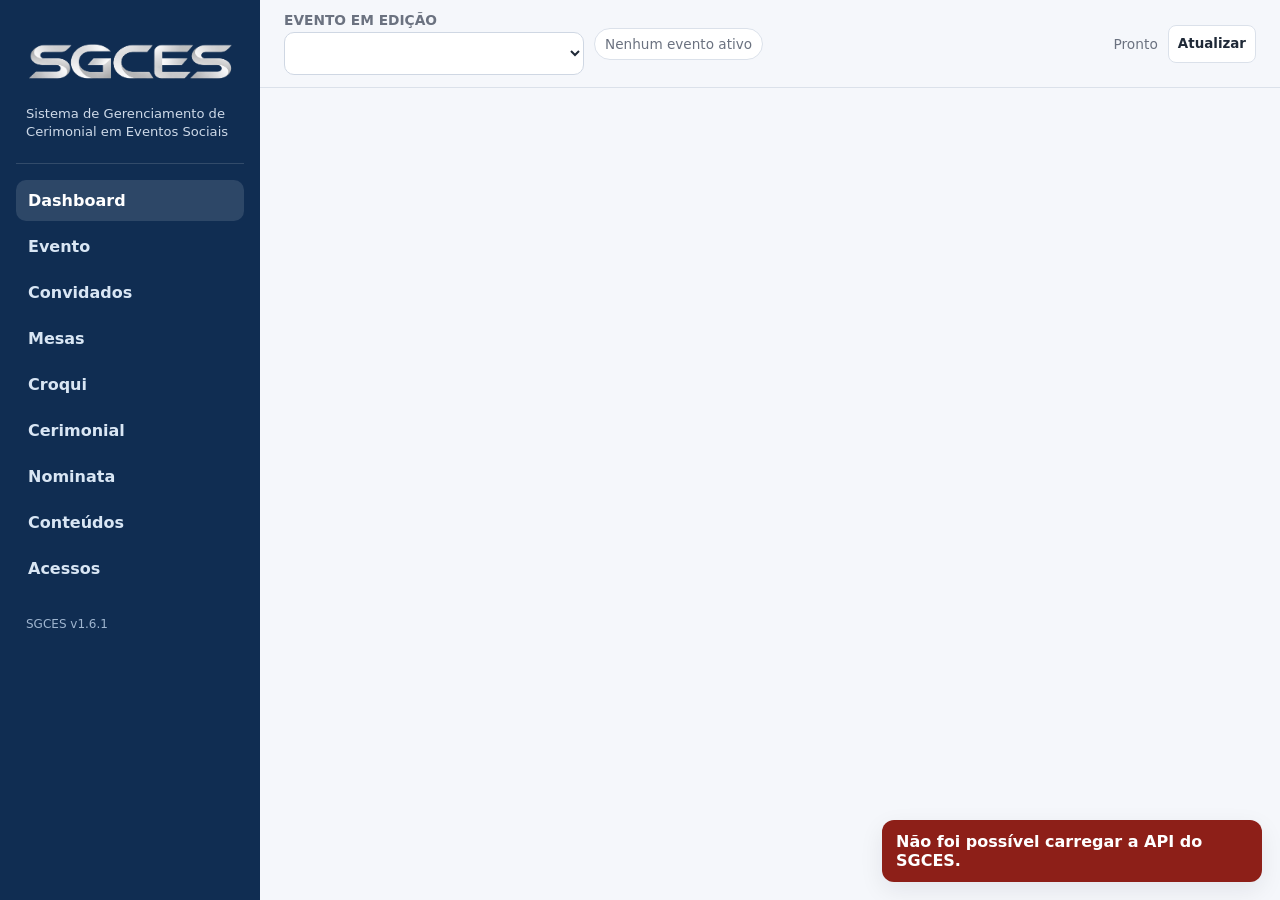
<file: index.html>
<!doctype html>
<html lang="pt-BR">
<head>
  <meta charset="utf-8">
  <meta name="viewport" content="width=device-width,initial-scale=1">
  <title>SGCES — Organização</title>
  <style>
:root{
  --bg:#f5f7fb;
  --panel:#ffffff;
  --text:#1f2937;
  --muted:#6b7280;
  --line:#dbe1ea;
  --primary:#173f74;
  --primary-2:#275c9f;
  --soft:#eaf1fb;
  --success:#0f766e;
  --warning:#a16207;
  --danger:#b42318;
  --shadow:0 8px 24px rgba(15,23,42,.08);
  --radius:16px;
}
*{box-sizing:border-box}
html,body{margin:0;padding:0;background:var(--bg);color:var(--text);font-family:Inter,system-ui,-apple-system,BlinkMacSystemFont,"Segoe UI",sans-serif}
button,input,select,textarea{font:inherit}
button{cursor:pointer}
a{color:var(--primary-2);text-decoration:none}
img{max-width:100%;display:block}
.hidden{display:none!important}
.muted{color:var(--muted)}
.small{font-size:.86rem}
.nowrap{white-space:nowrap}
.text-right{text-align:right}

/* shell organização */
.app-shell{min-height:100vh;display:grid;grid-template-columns:260px 1fr}
.sidebar{background:#102d52;color:#fff;padding:22px 16px;position:sticky;top:0;height:100vh;overflow:auto}
.brand{padding:6px 10px 22px;border-bottom:1px solid rgba(255,255,255,.14);margin-bottom:16px}
.brand-logo{display:block;width:100%;max-width:210px;height:auto;object-fit:contain;margin:0 0 8px}
.brand h1{font-size:2.05rem;line-height:1.05;margin:0 0 7px;font-weight:800;letter-spacing:.02em}
.brand p{margin:0;color:#cdd9e8;font-size:.82rem;line-height:1.35}
.nav{display:grid;gap:5px}
.nav button{width:100%;border:0;border-radius:10px;background:transparent;color:#d9e6f4;text-align:left;padding:11px 12px;font-weight:600}
.nav button:hover,.nav button.active{background:rgba(255,255,255,.12);color:#fff}
.sidebar-footer{font-size:.75rem;color:#9fb5cf;margin:28px 10px 0}
.main{min-width:0}
.topbar{position:sticky;top:0;z-index:20;background:rgba(245,247,251,.92);backdrop-filter:blur(8px);border-bottom:1px solid var(--line);padding:12px 24px;display:flex;gap:12px;align-items:center;justify-content:space-between}
.topbar-left,.topbar-right{display:flex;align-items:center;gap:10px;min-width:0}
.active-event-label{font-size:.85rem;padding:7px 10px;border:1px solid var(--line);border-radius:999px;background:#fff;white-space:nowrap}.active-dot{display:inline-block;width:8px;height:8px;border-radius:50%;background:#16a34a;margin-right:6px;vertical-align:1px}
.content{padding:26px;max-width:1500px;margin:0 auto}
.page-heading{display:flex;align-items:flex-start;justify-content:space-between;gap:16px;margin-bottom:20px}
.page-heading h2{font-size:2.3rem;line-height:1.15;margin:0 0 6px;font-weight:800;letter-spacing:-.02em}
.page-heading p{margin:0;color:var(--muted)}

.card{background:var(--panel);border:1px solid var(--line);border-radius:var(--radius);box-shadow:var(--shadow);padding:18px}
.card h3{margin:0 0 12px;font-size:1.12rem}
.grid{display:grid;gap:16px}
.grid-2{grid-template-columns:repeat(2,minmax(0,1fr))}
.grid-3{grid-template-columns:repeat(3,minmax(0,1fr))}
.grid-4{grid-template-columns:repeat(4,minmax(0,1fr))}
.stats{display:grid;grid-template-columns:repeat(6,minmax(130px,1fr));gap:12px;margin-bottom:18px}
.stat{background:var(--panel);border:1px solid var(--line);border-radius:14px;padding:15px;box-shadow:0 4px 14px rgba(15,23,42,.05)}
.stat strong{display:block;font-size:1.6rem;margin-top:3px}
.stat span{font-size:.78rem;color:var(--muted);font-weight:700;text-transform:uppercase;letter-spacing:.05em}

.btn{border:1px solid var(--line);background:#fff;color:var(--text);padding:9px 13px;border-radius:10px;font-weight:700;display:inline-flex;align-items:center;justify-content:center;gap:7px;white-space:normal;text-align:center;line-height:1.15;min-height:38px}
.btn:hover{filter:brightness(.98)}
.btn-primary{background:var(--primary);border-color:var(--primary);color:#fff}
.btn-soft{background:var(--soft);border-color:#cbdaf0;color:var(--primary)}
.btn-danger{background:#fff3f2;border-color:#f0c5c1;color:var(--danger)}
.btn-success{background:#ecfdf5;border-color:#a7f3d0;color:#047857}
.btn-sm{padding:6px 9px;font-size:.84rem;border-radius:8px}
.btn-lg{padding:12px 16px;font-size:1rem}
.icon-btn{width:38px;height:38px;padding:0;border-radius:10px}

.form-grid{display:grid;grid-template-columns:repeat(2,minmax(0,1fr));gap:14px}
.form-grid-3{display:grid;grid-template-columns:repeat(3,minmax(0,1fr));gap:14px}
.form-grid-4{display:grid;grid-template-columns:repeat(4,minmax(0,1fr));gap:14px}
.field{display:grid;gap:6px}
.field label{font-size:.8rem;font-weight:800;color:#445064;text-transform:uppercase;letter-spacing:.04em}
.field input,.field select,.field textarea,.search-input{width:100%;border:1px solid #cfd7e3;border-radius:10px;padding:10px 11px;background:#fff;color:var(--text);outline:none}
.field textarea{min-height:90px;resize:vertical}
.field input:focus,.field select:focus,.field textarea:focus,.search-input:focus{border-color:#759aca;box-shadow:0 0 0 3px rgba(39,92,159,.11)}
.actions{display:flex;gap:8px;flex-wrap:wrap;align-items:center;justify-content:flex-end}
.section-actions{display:flex;justify-content:space-between;gap:12px;align-items:center;margin-bottom:12px;flex-wrap:wrap}

.table-wrap{overflow:auto;border:1px solid var(--line);border-radius:12px;background:#fff}
table{border-collapse:collapse;width:100%;font-size:.9rem}
th,td{padding:10px 11px;border-bottom:1px solid #e8edf4;text-align:left;vertical-align:middle}
th{background:#f8fafc;color:#4b5563;font-size:.76rem;text-transform:uppercase;letter-spacing:.04em;position:sticky;top:0;z-index:1}
tr:last-child td{border-bottom:0}
tr:hover td{background:#fbfdff}
.badge{display:inline-flex;align-items:center;padding:4px 8px;border-radius:999px;font-size:.75rem;font-weight:800;background:#edf2f7;color:#475569}
.badge.success{background:#dcfce7;color:#166534}
.badge.warning{background:#fef3c7;color:#92400e}
.badge.danger{background:#fee2e2;color:#991b1b}
.badge.info{background:#dbeafe;color:#1d4ed8}

.modal-backdrop{position:fixed;inset:0;background:rgba(15,23,42,.48);z-index:100;display:flex;align-items:center;justify-content:center;padding:18px}
.modal{background:#fff;width:min(840px,96vw);max-height:92vh;overflow:auto;border-radius:18px;box-shadow:0 25px 60px rgba(15,23,42,.25)}
.modal-head{display:flex;justify-content:space-between;gap:12px;align-items:center;padding:18px 20px;border-bottom:1px solid var(--line)}
.modal-head h3{margin:0;font-size:1.35rem}
.modal-body{padding:20px}
.modal-foot{padding:14px 20px;border-top:1px solid var(--line);display:flex;justify-content:flex-end;gap:8px;flex-wrap:wrap}

.toast-wrap{position:fixed;right:18px;bottom:18px;z-index:500;display:grid;gap:9px;max-width:380px}
.toast{background:#111827;color:#fff;padding:12px 14px;border-radius:12px;box-shadow:var(--shadow);font-weight:650}
.toast.error{background:#8d1f18}
.toast.success{background:#065f46}
.loading{opacity:.55;pointer-events:none}
.spinner{width:16px;height:16px;border:2px solid currentColor;border-right-color:transparent;border-radius:50%;display:inline-block;animation:spin .7s linear infinite}
@keyframes spin{to{transform:rotate(360deg)}}

/* croqui */
.floor-toolbar{display:flex;gap:8px;align-items:center;flex-wrap:wrap;margin-bottom:10px}
.floor-zoom-controls{display:flex;gap:6px;align-items:center}.floor-zoom-controls .btn{min-width:38px}.floor-pan-hint{font-size:.75rem;color:var(--muted)}
.floor-wrap{position:relative;background:#fff;border:1px solid var(--line);border-radius:16px;padding:0;overflow:hidden;touch-action:none}
.floor{position:relative;width:100%;min-width:0;aspect-ratio:16/9;background-color:#f8fafc;background-image:linear-gradient(90deg,#eef2f7 1px,transparent 1px),linear-gradient(#eef2f7 1px,transparent 1px);background-size:25px 25px;background-position:center;background-repeat:repeat;border:0;border-radius:15px;overflow:hidden;transform-origin:center center;will-change:transform}
.floor-table{position:absolute;transform:translate(-50%,-50%);display:flex;align-items:center;justify-content:center;text-align:center;background:#eef4fb;border:2px solid #7d9fc8;color:#183b68;font-weight:800;user-select:none;touch-action:none;box-shadow:0 5px 14px rgba(15,23,42,.08);cursor:grab}
.floor-table.round{border-radius:50%}
.floor-table.rect{border-radius:9px}
.floor-table.u{border:0!important;border-radius:0;background:transparent!important;box-shadow:none;overflow:visible;color:#183b68}
.floor-table.u::before{content:"";position:absolute;inset:0;border:6px solid currentColor;border-top:0;border-radius:0 0 10px 10px;pointer-events:none;box-sizing:border-box}
.floor-table.u>div{position:relative;z-index:1;background:rgba(255,255,255,.9);border-radius:8px;padding:5px 8px}
.floor-table.dragging{cursor:grabbing;z-index:10;box-shadow:0 12px 28px rgba(15,23,42,.18)}
.floor-table .floor-table-label{display:flex;flex-direction:column;align-items:center;justify-content:center;gap:2px;max-width:92%;line-height:1.04;text-align:center}
.floor-table .floor-table-name{font-weight:800;display:block;max-width:100%;overflow:hidden;text-overflow:ellipsis;white-space:nowrap}
.floor-table .occ{display:block;font-size:.72rem;font-weight:700;margin-top:2px;color:#52708f;max-width:100%;overflow:hidden;text-overflow:ellipsis;white-space:nowrap}
.floor-table.highlight{outline:5px solid rgba(22,163,74,.25);background:#dcfce7 !important;border-color:#16a34a !important;color:#14532d !important}
.floor-table.u.highlight{background:transparent!important;border-color:transparent!important;color:#16a34a!important}
.floor-table.full{background:#fff1f2;border-color:#e11d48;color:#881337}
.floor-table.u.full{background:transparent!important;border-color:transparent!important;color:#e11d48!important}
.floor-table.locked{opacity:.58;cursor:not-allowed;filter:grayscale(.25)}
.floor-table.selectable{cursor:pointer}.floor-table.selectable:hover{outline:4px solid rgba(23,63,116,.18)}
.floor-table .resize-handle{position:absolute;right:-7px;bottom:-7px;width:17px;height:17px;border-radius:50%;background:#173f74;border:2px solid #fff;box-shadow:0 2px 5px rgba(15,23,42,.25);cursor:nwse-resize;z-index:4}
.floor-table.round .resize-handle{right:2px;bottom:2px}

/* composição das mesas */
.seating-stage{position:relative;min-height:540px;background:#fbfdff;border:1px solid var(--line);border-radius:16px;overflow:auto;padding:10px}
.seating-canvas{position:relative;margin:0 auto;transform-origin:top left}
.table-shape{position:absolute;background:#f1f5f9;border:3px solid #64748b;box-sizing:border-box}
.table-shape.round{border-radius:50%}
.table-shape.rect{border-radius:8px}
.table-shape.u{border:20px solid #64748b;border-top:0;background:transparent;border-radius:0 0 12px 12px}
.seat{position:absolute;transform:translate(-50%,-50%);border:1px solid #cbd5e1;background:#fff;border-radius:9px;text-align:center;font-size:.74rem;box-shadow:0 3px 9px rgba(15,23,42,.06);display:flex;align-items:center;justify-content:center;box-sizing:border-box;overflow:hidden;z-index:2}
.seat.horizontal{width:170px;min-height:46px;height:auto;padding:7px 9px}
.seat.vertical{width:48px;height:150px;padding:0}
.seat .seat-text{font-weight:800;line-height:1.12;overflow-wrap:anywhere}
.seat.horizontal .seat-text{width:100%;white-space:normal;transform:none}
.seat.vertical .seat-text{white-space:nowrap;transform:rotate(-90deg);transform-origin:center;width:var(--seat-label-length,136px);line-height:1;overflow:visible;text-overflow:clip}
.seat.empty{opacity:.25;background:#f8fafc;border-style:dashed;box-shadow:none}
.seat.empty .seat-text{visibility:hidden}
.seat.manual{cursor:grab;touch-action:manipulation;transition:box-shadow .12s,border-color .12s,opacity .12s}
.seat.manual:hover{border-color:#6f94c3;box-shadow:0 5px 13px rgba(23,63,116,.14)}
.seat.manual.selected{outline:3px solid rgba(37,99,235,.28);border-color:#2563eb;z-index:4}
.seat.manual.drop-target{border-style:dashed;border-color:#2563eb;background:#eff6ff}
.seat.manual.empty{opacity:.72}
.seat.manual.empty .seat-text{visibility:visible;color:#8290a4;font-size:.64rem}
.seating-fit{position:relative;margin:0 auto}
.cerimonial-grid{display:grid;grid-template-columns:280px minmax(0,1fr);gap:16px}
.cerimonial-table-list{max-height:72vh;overflow:auto}
.manual-seat-toolbar{display:flex;gap:8px;align-items:center;flex-wrap:wrap;margin:10px 0}
.manual-seat-hint{font-size:.8rem;color:var(--muted);line-height:1.35}
.unseated-tray{display:flex;gap:7px;flex-wrap:wrap;padding:10px;border:1px dashed #cbd5e1;border-radius:12px;background:#f8fafc;margin-top:10px}
.unseated-chip{border:1px solid #cbd5e1;background:#fff;border-radius:999px;padding:6px 9px;font-size:.78rem;font-weight:750;cursor:grab;touch-action:manipulation}
.unseated-chip.selected{outline:3px solid rgba(37,99,235,.22);border-color:#2563eb}
.member-list{display:grid;gap:6px;max-height:52vh;overflow:auto;border:1px solid var(--line);border-radius:12px;padding:8px}
.member-row{display:grid;grid-template-columns:auto minmax(0,1fr) auto;gap:9px;align-items:center;padding:8px;border-bottom:1px solid #eef2f7}
.member-row:last-child{border-bottom:0}
.overview-card{margin-bottom:16px}
.cerimonial-overview-wrap{position:relative;border:1px solid var(--line);border-radius:16px;overflow:hidden;background:#fff;touch-action:none;cursor:grab}
.cerimonial-overview-wrap.is-panning{cursor:grabbing}
.cerimonial-overview-floor{position:relative;width:100%;aspect-ratio:16/9;min-width:0;background-color:#f8fafc;background-image:linear-gradient(90deg,#eef2f7 1px,transparent 1px),linear-gradient(#eef2f7 1px,transparent 1px);background-size:25px 25px;background-position:center;background-repeat:repeat;transform-origin:center center;will-change:transform}
.overview-table-shape{position:absolute;transform:translate(-50%,-50%);background:#eef4fb;border:2px solid #7d9fc8;color:#183b68;display:flex;align-items:center;justify-content:center;text-align:center;font-weight:800;border-radius:8px;box-sizing:border-box;z-index:1;transition:box-shadow .12s,border-color .12s,filter .12s}
.overview-table-shape:hover{box-shadow:0 0 0 4px rgba(37,99,235,.14),0 8px 20px rgba(15,23,42,.12);filter:brightness(1.01)}
.overview-table-shape.round{border-radius:50%}
.overview-table-shape.u{background:transparent;border:0;border-radius:0}
.overview-table-shape.u::before{content:"";position:absolute;inset:0;border:4px solid #7d9fc8;border-top:0;border-radius:0 0 8px 8px}
.overview-table-shape.u:hover::before{border-color:#557faf}
.overview-table-name{position:relative;z-index:2;background:rgba(255,255,255,.9);padding:2px 5px;border-radius:5px;font-size:clamp(8px,.72vw,11px);max-width:92%;overflow:hidden;text-overflow:ellipsis;white-space:nowrap;pointer-events:none}
.overview-table-meta{display:block;font-size:.66em;font-weight:750;color:#5b6b7f;margin-top:1px}
.overview-direction-tag{position:absolute;left:50%;top:calc(100% + 5px);z-index:7;display:flex;align-items:center;gap:4px;max-width:220px;padding:3px 7px;border:1px solid #bfd0e3;border-radius:999px;background:rgba(255,255,255,.96);box-shadow:0 2px 7px rgba(15,23,42,.09);font-size:9px;line-height:1.15;font-weight:850;color:#173f74;white-space:nowrap;overflow:hidden;text-overflow:ellipsis;pointer-events:none}
.overview-direction-tag.principal{border-color:#9ed6c8;background:#ecfdf5;color:#0f766e}.orientation-info{display:flex;align-items:center;gap:6px;flex-wrap:wrap;margin-top:6px;font-size:.79rem;color:#334155}.orientation-arrow{display:inline-flex;align-items:center;justify-content:center;min-width:28px;height:24px;padding:0 6px;border-radius:999px;background:#e8f0fb;color:#173f74;font-size:1rem;font-weight:900}.orientation-star{background:#ecfdf5;color:#0f766e}
.overview-table-shape.clickable{cursor:pointer}
.overview-inline-seat{position:absolute;z-index:4;box-sizing:border-box;display:flex;align-items:center;justify-content:center;background:rgba(255,255,255,.96);border:1px solid #cbd5e1;border-radius:5px;box-shadow:0 2px 5px rgba(15,23,42,.08);font-weight:800;font-size:9px;line-height:1;color:#1f2937;overflow:hidden;pointer-events:none;opacity:0;visibility:hidden;transform-origin:center center;transition:opacity .12s ease,border-color .12s ease,background .12s ease}
.overview-inline-seat.visible{opacity:1;visibility:visible}
.overview-inline-seat.host{border-color:#0f766e;background:#ecfdf5}
.overview-inline-seat.rank1{border-color:#2563eb;background:#eff6ff}
.overview-inline-seat.horizontal{height:21px;padding:2px 5px}
.overview-inline-seat.vertical{width:23px;padding:2px 1px;overflow:visible}
.overview-inline-seat .overview-inline-seat-text{display:block;width:100%;max-width:100%;overflow:hidden;text-overflow:ellipsis;white-space:nowrap;text-align:center}
.overview-inline-seat.vertical .overview-inline-seat-text{transform:rotate(-90deg);transform-origin:center;width:var(--overview-seat-label-length,70px);max-width:none;overflow:visible;text-overflow:clip}
.overview-legend{display:flex;gap:12px;flex-wrap:wrap;margin-top:8px;font-size:.78rem;color:var(--muted)}
.overview-overflow-note{font-size:.76rem;color:var(--muted)}

/* popup da composição na visão geral */
.overview-table-popover{position:fixed;z-index:260;width:min(860px,calc(100vw - 28px));max-height:min(78vh,700px);background:#fff;border:1px solid #cbd5e1;border-radius:16px;box-shadow:0 22px 60px rgba(15,23,42,.28);overflow:hidden;display:flex;flex-direction:column}
.overview-table-popover.hidden{display:none}
.overview-popover-head{display:flex;align-items:flex-start;justify-content:space-between;gap:12px;padding:12px 14px;border-bottom:1px solid var(--line);background:#fbfdff}
.overview-popover-head h4{margin:0;font-size:1.02rem}
.overview-popover-head .small{margin-top:2px}
.overview-popover-actions{display:flex;gap:7px;align-items:center;flex-wrap:nowrap}
.overview-popup-stage{padding:8px;overflow:auto;background:#fff;min-height:220px;max-height:560px}
.overview-popup-stage .seating-fit{margin:0 auto}
.overview-popup-empty{padding:22px;text-align:center;color:var(--muted)}

/* organização dos comandos do Cerimonial */
.cerimonial-header-actions{display:flex;gap:10px;align-items:center;justify-content:flex-end;flex-wrap:wrap}
.cerimonial-action-cluster{display:flex;gap:7px;align-items:center;flex-wrap:nowrap}
.cerimonial-action-cluster+.cerimonial-action-cluster{padding-left:10px;border-left:1px solid var(--line)}
.cerimonial-action-groups{display:grid;gap:8px;margin:10px 0 12px}
.cerimonial-action-row{display:flex;align-items:center;gap:8px;flex-wrap:wrap}
.cerimonial-action-buttons{display:flex;gap:8px;align-items:center;flex-wrap:wrap}
@media(max-width:760px){
  .cerimonial-header-actions{justify-content:flex-start;width:100%}
  .cerimonial-action-cluster{flex-wrap:wrap}
  .cerimonial-action-cluster+.cerimonial-action-cluster{border-left:0;padding-left:0}
  .cerimonial-action-row{align-items:flex-start}
  .overview-table-popover{width:calc(100vw - 16px);max-height:82vh}
}
.photo-upload-box{display:grid;grid-template-columns:86px 1fr;gap:12px;align-items:center;border:1px dashed #cbd5e1;border-radius:12px;padding:10px}
.photo-preview{width:86px;height:86px;border-radius:12px;background:#eef2f7;display:flex;align-items:center;justify-content:center;overflow:hidden;color:#7c899b;font-size:.72rem;font-weight:800;text-align:center}
.photo-preview img{width:100%;height:100%;object-fit:cover}
.nominata-editor{display:block}
.nom-item{border:1px solid var(--line);border-radius:11px;padding:11px 12px;background:#fff}
.nom-item .section-actions{display:grid;grid-template-columns:minmax(0,1fr) minmax(280px,360px);gap:14px;align-items:center;margin-bottom:0}
.nom-item .actions{width:100%;justify-content:flex-end}
.upload-frame{display:block;width:100%;height:76px;border:0;background:transparent;overflow:hidden}
.photo-upload-box>div:last-child{min-width:0;flex:1}
.nom-item.message{background:#f8fafc;border-style:dashed}
@media(max-width:900px){.nominata-editor{grid-template-columns:1fr}}

/* recepção */
.public-shell{min-height:100vh;background:var(--bg)}
.public-header{background:#102d52;color:#fff;padding:18px 22px;display:flex;justify-content:space-between;gap:12px;align-items:center}
.public-header h1{font-size:1.85rem;margin:0;line-height:1.05}
.public-header p{margin:4px 0 0;color:#cdd9e8;font-size:.83rem}
.public-main{max-width:1180px;margin:0 auto;padding:22px}
.reception-search{font-size:1.05rem;padding:13px 14px}
.person-card{display:grid;grid-template-columns:84px 1fr auto;gap:14px;align-items:center;border:1px solid var(--line);background:#fff;border-radius:14px;padding:12px}
.avatar{width:84px;height:84px;border-radius:12px;background:#e9eef5;object-fit:cover;display:flex;align-items:center;justify-content:center;color:#7c899b;font-weight:800;overflow:hidden}
.avatar img{width:100%;height:100%;object-fit:cover}
.person-card h3{margin:0 0 4px;font-size:1.05rem}
.person-card p{margin:2px 0;color:var(--muted);font-size:.88rem}
.nominata-list{display:grid;gap:8px}
.nominata-item{display:grid;grid-template-columns:1fr auto auto;gap:10px;align-items:center;padding:10px 12px;border:1px solid var(--line);border-radius:10px;background:#fff}

/* convidado */
.guest-page{min-height:100vh;background:#f7f8fb}
.guest-hero{background:#102d52;color:#fff;min-height:210px;display:flex;align-items:flex-end;background-size:cover;background-position:center;position:relative}
.guest-hero:before{content:"";position:absolute;inset:0;background:linear-gradient(to top,rgba(3,18,38,.85),rgba(3,18,38,.15))}
.guest-hero-inner{position:relative;z-index:1;max-width:980px;width:100%;margin:0 auto;padding:30px 22px}
.guest-hero h1{font-size:2.15rem;margin:0 0 8px;line-height:1.05}
.guest-main{max-width:980px;margin:0 auto;padding:22px}
.guest-table-callout{background:#fff;border:1px solid var(--line);border-radius:18px;padding:22px;text-align:center;box-shadow:var(--shadow)}
.guest-table-callout .number{font-size:3rem;font-weight:900;color:var(--primary);line-height:1}
.content-links{display:grid;grid-template-columns:repeat(2,minmax(0,1fr));gap:10px}
.content-link{display:flex;gap:10px;align-items:center;border:1px solid var(--line);background:#fff;border-radius:12px;padding:13px;font-weight:750}
.sponsor-row{display:flex;gap:18px;align-items:center;justify-content:center;flex-wrap:wrap;padding:14px}
.sponsor-row a,.sponsor-row span{display:block}
.sponsor-row img{max-width:130px;max-height:70px;object-fit:contain}

/* TV */
.tv-page{min-height:100vh;background:#eef2f7;padding:18px;display:grid;grid-template-rows:auto 1fr auto;gap:14px}
.tv-header{background:#102d52;color:#fff;border-radius:18px;padding:18px 24px;display:flex;justify-content:space-between;align-items:center;gap:18px}
.tv-header h1{font-size:2.15rem;margin:0;line-height:1.05}
.tv-grid{display:grid;grid-template-columns:minmax(0,2fr) minmax(280px,1fr);gap:14px;min-height:0}
.tv-panel{background:#fff;border-radius:18px;border:1px solid var(--line);padding:16px;overflow:hidden}
.tv-floor{position:relative;width:100%;height:100%;min-height:520px;background:#fbfdff;border-radius:12px;border:1px solid #e2e8f0}
.tv-arrivals{display:grid;gap:8px}
.tv-arrival{display:flex;justify-content:space-between;gap:12px;border-bottom:1px solid #edf0f4;padding:8px 0;font-size:1.02rem}
.tv-sponsors{background:#fff;border:1px solid var(--line);border-radius:16px;padding:10px;min-height:86px;display:flex;justify-content:center;align-items:center}

@media (max-width:1200px){
  .cerimonial-grid{grid-template-columns:1fr}
  .cerimonial-table-list{max-height:none;display:flex;gap:7px;overflow:auto}
  .cerimonial-table-list .btn{min-width:180px;margin-bottom:0!important}
}
@media (max-width:1100px){
  .stats{grid-template-columns:repeat(3,1fr)}
  .grid-4{grid-template-columns:repeat(2,1fr)}
}
@media (max-width:820px){
  .app-shell{grid-template-columns:1fr}
  .sidebar{position:relative;height:auto;padding:14px}
  .nav{grid-template-columns:repeat(4,minmax(0,1fr));overflow:auto}
  .nav button{text-align:center;font-size:.8rem;padding:9px 7px}
  .brand{padding:3px 5px 14px}.brand-logo{max-width:190px}.brand h1{font-size:1.65rem}
  .topbar{position:relative;padding:10px 14px;align-items:flex-start;flex-direction:column}
  .content{padding:16px}
  .page-heading h2{font-size:1.9rem}
  .grid-2,.grid-3,.grid-4,.form-grid,.form-grid-3,.form-grid-4{grid-template-columns:1fr}
  .stats{grid-template-columns:repeat(2,1fr)}
  .person-card{grid-template-columns:62px 1fr}.person-card .actions{grid-column:1/-1}
  .nom-item .section-actions{grid-template-columns:1fr}.nom-item .actions{justify-content:flex-start}.upload-frame{height:116px}
  .avatar{width:62px;height:62px}
  .tv-grid{grid-template-columns:1fr}.tv-page{display:block}.tv-panel{margin-bottom:12px}
  .content-links{grid-template-columns:1fr}
  .seating-stage{min-height:420px;padding:6px}
  .seat.horizontal{width:150px}
  .manual-seat-toolbar .btn{flex:1 1 auto}
}
@media (max-width:520px){
  .stats{grid-template-columns:1fr 1fr}.stat strong{font-size:1.35rem}
  .public-header{padding:14px}.public-header h1{font-size:1.55rem}.public-main{padding:14px}
  .guest-hero h1{font-size:1.8rem}.guest-main{padding:14px}
}

  </style>
</head>
<body>
<div class="app-shell">
  <aside class="sidebar">
    <div class="brand">
      <img class="brand-logo" src="icone_sgces.png" alt="SGCES">
      <p>Sistema de Gerenciamento de Cerimonial em Eventos Sociais</p>
    </div>
    <nav class="nav" id="mainNav">
      <button class="active" data-view="dashboard">Dashboard</button>
      <button data-view="evento">Evento</button>
      <button data-view="convidados">Convidados</button>
      <button data-view="mesas">Mesas</button>
      <button data-view="croqui">Croqui</button>
      <button data-view="cerimonial">Cerimonial</button>
      <button data-view="nominata">Nominata</button>
      <button data-view="conteudos">Conteúdos</button>
      <button data-view="acessos">Acessos</button>
    </nav>
    <div class="sidebar-footer">SGCES v1.6.1</div>
  </aside>

  <main class="main">
    <header class="topbar">
      <div class="topbar-left">
        <div>
          <div class="small muted" style="font-weight:800;margin-bottom:4px">EVENTO EM EDIÇÃO</div>
          <select id="eventSelect" class="search-input" style="min-width:300px"></select>
        </div>
        <div id="activeEventLabel" class="active-event-label"><span class="muted">Nenhum evento ativo</span></div>
      </div>
      <div class="topbar-right">
        <span id="syncStatus" class="small muted">Pronto</span>
        <button id="refreshBtn" class="btn btn-sm">Atualizar</button>
      </div>
    </header>

    <div class="content">
      <section data-section="dashboard"></section>
      <section data-section="evento" class="hidden"></section>
      <section data-section="convidados" class="hidden"></section>
      <section data-section="mesas" class="hidden"></section>
      <section data-section="croqui" class="hidden"></section>
      <section data-section="cerimonial" class="hidden"></section>
      <section data-section="nominata" class="hidden"></section>
      <section data-section="conteudos" class="hidden"></section>
      <section data-section="acessos" class="hidden"></section>
    </div>
  </main>
</div>
<script src="config.js"></script>




<script>
(function(){
  let seq = 0;
  let bridgeFrame = null;
  let bridgeReadyPromise = null;
  let bridgeSeq = 0;
  const bridgePending = new Map();

  function readyApi(){
    const u = String(window.SGCES_CONFIG && window.SGCES_CONFIG.API_URL || '');
    return /^https:\/\/script\.google\.com\//.test(u) || /^https:\/\/script\.googleusercontent\.com\//.test(u);
  }

  function callOnce(action,payload,timeoutMs){
    payload=payload||{};
    timeoutMs=timeoutMs||45000;
    if(!readyApi())return Promise.reject(new Error('Configure a URL do Web App em config.js.'));
    return new Promise((resolve,reject)=>{
      const id='sgces_cb_'+Date.now()+'_'+(++seq);
      const script=document.createElement('script');
      let done=false;
      const timer=setTimeout(()=>finish(new Error('Tempo esgotado ao consultar a API.')),timeoutMs);
      function finish(err,data){
        if(done)return;done=true;clearTimeout(timer);
        try{delete window[id];}catch(e){window[id]=undefined;}
        if(script.parentNode)script.parentNode.removeChild(script);
        if(err)reject(err);else resolve(data);
      }
      window[id]=function(response){
        if(!response||response.ok!==true)return finish(new Error(response&&response.error?response.error:'Falha na API.'));
        finish(null,response.data);
      };
      const qs=new URLSearchParams();
      qs.set('action',action);qs.set('payload',JSON.stringify(payload));qs.set('callback',id);qs.set('_',Date.now());
      script.src=window.SGCES_CONFIG.API_URL+(window.SGCES_CONFIG.API_URL.includes('?')?'&':'?')+qs.toString();
      script.onerror=()=>finish(new Error('Não foi possível carregar a API do SGCES.'));
      document.head.appendChild(script);
    });
  }

  async function call(action,payload,timeoutMs){
    const safeRetry=['ping','bootstrap','receptionData','tvData','guestSearch','guestGroup','tableGuests','publicConfig','seatingOverview'];
    try{
      return await callOnce(action,payload,timeoutMs||45000);
    }catch(err){
      const retry=safeRetry.includes(String(action||''))&&/(tempo esgotado|carregar a api|network|failed)/i.test(String(err&&err.message||err));
      if(!retry)throw err;
      await new Promise(r=>setTimeout(r,700));
      return callOnce(action,payload,Math.max(timeoutMs||45000,65000));
    }
  }

  function ensureBridge(){
    if(bridgeReadyPromise) return bridgeReadyPromise;
    if(!readyApi()) return Promise.reject(new Error('Configure a URL do Web App em config.js.'));
    bridgeReadyPromise = new Promise((resolve,reject)=>{
      const frame=document.createElement('iframe');
      frame.style.cssText='position:fixed;width:1px;height:1px;opacity:0;pointer-events:none;border:0;left:-20px;top:-20px';
      frame.setAttribute('aria-hidden','true');
      const timer=setTimeout(()=>{bridgeReadyPromise=null;try{frame.remove();}catch(e){};reject(new Error('Não foi possível iniciar o canal de upload. Verifique a nova implantação do Apps Script.'));},20000);
      const onMessage=ev=>{
        const m=ev.data||{};
        if(m.type==='SGCES_BRIDGE_READY'){
          clearTimeout(timer);
          bridgeFrame=frame;
          window.removeEventListener('message',onMessage);
          resolve(frame);
        }
      };
      window.addEventListener('message',onMessage);
      const sep=window.SGCES_CONFIG.API_URL.includes('?')?'&':'?';
      frame.src=window.SGCES_CONFIG.API_URL+sep+'bridge=1&origin='+encodeURIComponent(location.origin)+'&_='+Date.now();
      document.body.appendChild(frame);
    });
    return bridgeReadyPromise;
  }

  window.addEventListener('message',ev=>{
    const m=ev.data||{};
    if(m.type!=='SGCES_BRIDGE_RESULT' || !m.id) return;
    const item=bridgePending.get(m.id);
    if(!item)return;
    bridgePending.delete(m.id);
    clearTimeout(item.timer);
    if(!m.ok) return item.reject(new Error(m.error||'Falha no upload.'));
    try{
      const env=JSON.parse(m.raw||'{}');
      if(!env.ok) throw new Error(env.error||'Falha no upload.');
      item.resolve(env.data);
    }catch(e){item.reject(e);}
  });

  async function callBridge(action,payload,timeoutMs){
    timeoutMs=timeoutMs||90000;
    const frame=await ensureBridge();
    return new Promise((resolve,reject)=>{
      const id='sgces_bridge_'+Date.now()+'_'+(++bridgeSeq);
      const timer=setTimeout(()=>{bridgePending.delete(id);reject(new Error('Tempo esgotado durante o upload.'));},timeoutMs);
      bridgePending.set(id,{resolve,reject,timer});
      frame.contentWindow.postMessage({type:'SGCES_BRIDGE_CALL',id,action,payload:payload||{}},'*');
    });
  }

  function uploaderUrl(kind,targetId){
    if(!readyApi()) return '';
    const qs=new URLSearchParams();
    qs.set('uploader','1');qs.set('kind',String(kind||''));qs.set('targetId',String(targetId||''));qs.set('origin',location.origin);qs.set('_',Date.now());
    return window.SGCES_CONFIG.API_URL+(window.SGCES_CONFIG.API_URL.includes('?')?'&':'?')+qs.toString();
  }

  window.SGCES_API = { call, callBridge, uploaderUrl, readyApi };
})();

</script>
<script>
(function(){
  const $ = (sel,root=document)=>root.querySelector(sel);
  const $$ = (sel,root=document)=>Array.from(root.querySelectorAll(sel));
  const esc = s=>String(s==null?'':s).replace(/[&<>'"]/g,c=>({ '&':'&amp;','<':'&lt;','>':'&gt;',"'":'&#39;','"':'&quot;' }[c]));
  const yes = v=>['SIM','S','YES','TRUE','1'].includes(String(v||'').toUpperCase()) || v===true || v===1;
  const num = (v,d=0)=>{ const n=Number(v); return Number.isFinite(n)?n:d; };
  const dateInputValue = v=>{
    if(!v) return '';
    const s=String(v).trim();
    let m=s.match(/^(\d{4})-(\d{2})-(\d{2})/);
    if(m) return `${m[1]}-${m[2]}-${m[3]}`;
    m=s.match(/^(\d{1,2})[\/\-](\d{1,2})[\/\-](\d{4})$/);
    if(m) return `${m[3]}-${String(m[2]).padStart(2,'0')}-${String(m[1]).padStart(2,'0')}`;
    const d=new Date(v);
    if(Number.isNaN(d.getTime())) return '';
    return `${d.getFullYear()}-${String(d.getMonth()+1).padStart(2,'0')}-${String(d.getDate()).padStart(2,'0')}`;
  };
  const fmtDate = v=>{
    const iso=dateInputValue(v);
    if(!iso) return String(v||'');
    const [y,m,d]=iso.split('-');
    return `${d}/${m}/${y}`;
  };
  const timeInputValue = v=>{
    if(!v) return '';
    const s=String(v).trim();
    let m=s.match(/(?:^|T)(\d{1,2}):(\d{2})/);
    if(m) return `${String(m[1]).padStart(2,'0')}:${m[2]}`;
    m=s.match(/^(\d{1,2})[hH:](\d{2})$/);
    return m?`${String(m[1]).padStart(2,'0')}:${m[2]}`:'';
  };
  const fmtTime = v=>{
    if(!v) return '';
    const s=String(v).trim();
    if(/^\d{4}-\d{2}-\d{2}T/.test(s)||/Z$/i.test(s)||/[+-]\d{2}:?\d{2}$/.test(s)){
      const d=new Date(s);
      if(!Number.isNaN(d.getTime())) return new Intl.DateTimeFormat('pt-BR',{hour:'2-digit',minute:'2-digit',hour12:false,timeZone:'America/Sao_Paulo'}).format(d);
    }
    const m=s.match(/(?:^|T)(\d{1,2}):(\d{2})/);
    if(m) return `${String(m[1]).padStart(2,'0')}:${m[2]}`;
    const d=new Date(v);
    if(Number.isNaN(d.getTime())) return s.slice(0,5);
    return new Intl.DateTimeFormat('pt-BR',{hour:'2-digit',minute:'2-digit',hour12:false,timeZone:'America/Sao_Paulo'}).format(d);
  };
  const normalize = s=>String(s||'').normalize('NFD').replace(/[\u0300-\u036f]/g,'').toLowerCase();
  const byPrecedence = (a,b)=>{
    const pa=num(a.ORDEM_PRECEDENCIA,999999)||999999;
    const pb=num(b.ORDEM_PRECEDENCIA,999999)||999999;
    return pa-pb || String(a.NOME_COMPLETO||'').localeCompare(String(b.NOME_COMPLETO||''),'pt-BR');
  };
  const displayName = g=>[g.POSTO_GRAD,g.NOME_GUERRA||g.NOME_COMPLETO].filter(Boolean).join(' ').trim();
  const tableName = t=>t ? (t.NOME || ('Mesa '+t.NUMERO)) : 'Sem mesa';

  function driveImage(url){
    url=String(url||'').trim();
    if(!url) return '';
    const m=url.match(/\/d\/([A-Za-z0-9_-]+)/) || url.match(/[?&]id=([A-Za-z0-9_-]+)/);
    if(m && /drive\.google\.com/.test(url)) return 'https://drive.google.com/thumbnail?id='+m[1]+'&sz=w1200';
    return url;
  }

  function toast(msg,type){
    let wrap=$('.toast-wrap');
    if(!wrap){ wrap=document.createElement('div'); wrap.className='toast-wrap'; document.body.appendChild(wrap); }
    const el=document.createElement('div'); el.className='toast '+(type||''); el.textContent=msg; wrap.appendChild(el);
    setTimeout(()=>el.remove(),3600);
  }

  function setBusy(el,busy,label){
    if(!el) return;
    if(busy){
      if(!el.dataset.original) el.dataset.original=el.innerHTML;
      el.disabled=true; el.innerHTML='<span class="spinner"></span> '+(label||'Aguarde');
    }else{
      el.disabled=false; if(el.dataset.original){el.innerHTML=el.dataset.original; delete el.dataset.original;}
    }
  }

  function modal(title, bodyHtml, footerHtml){
    const bd=document.createElement('div'); bd.className='modal-backdrop';
    bd.innerHTML=`<div class="modal"><div class="modal-head"><h3>${esc(title)}</h3><button class="btn icon-btn" data-close>&times;</button></div><div class="modal-body">${bodyHtml}</div><div class="modal-foot">${footerHtml||'<button class="btn" data-close>Fechar</button>'}</div></div>`;
    bd.addEventListener('click',e=>{ if(e.target===bd || e.target.closest('[data-close]')) bd.remove(); });
    document.body.appendChild(bd); return bd;
  }

  function badgeStatus(v){
    const s=String(v||'').toUpperCase();
    let cls='';
    if(['PRESENTE','CONFIRMADO','SIM','ATIVO'].includes(s)) cls='success';
    else if(['PENDENTE','RASCUNHO'].includes(s)) cls='warning';
    else if(['NÃO COMPARECERÁ','NAO COMPARECERA','ARQUIVADO','CANCELADO','NAO'].includes(s)) cls='danger';
    return `<span class="badge ${cls}">${esc(v||'—')}</span>`;
  }

  function fitTextToBox_(node,min,max,step){
    if(!node)return;
    min=num(min,8);max=num(max,14);step=num(step,.4);
    node.style.fontSize=max+'px';
    let size=max,guard=0;
    while(size>min&&guard++<24&&(node.scrollWidth>node.clientWidth+1||node.scrollHeight>node.clientHeight+1)){
      size-=step;node.style.fontSize=size+'px';
    }
  }

  function fitFloorTableContent_(el){
    if(!el)return;
    const label=el.querySelector('.floor-table-label');
    const name=el.querySelector('.floor-table-name');
    const occ=el.querySelector('.occ');
    if(!label||!name)return;
    const shape=String(el.dataset.shape||'REDONDA').toUpperCase();
    const w=el.clientWidth||0,h=el.clientHeight||0;
    if(shape==='REDONDA'){
      const size=Math.max(9,Math.min(18,Math.min(w,h)*0.17));
      name.style.fontSize=size+'px';
      if(occ)occ.style.fontSize=Math.max(8,Math.min(13,size*.72))+'px';
    }else if(shape==='U'){
      const size=Math.max(9,Math.min(17,Math.min(w,h)*0.15));
      name.style.fontSize=size+'px';
      if(occ)occ.style.fontSize=Math.max(8,Math.min(12,size*.72))+'px';
    }else{
      const size=Math.max(9,Math.min(17,Math.min(w*.09,h*.42)));
      name.style.fontSize=size+'px';
      if(occ)occ.style.fontSize=Math.max(8,Math.min(12,size*.72))+'px';
    }
    fitTextToBox_(name,7.5,parseFloat(name.style.fontSize)||12,.35);
    if(occ)fitTextToBox_(occ,7,parseFloat(occ.style.fontSize)||10,.35);
  }

  function renderFloor(container,tables,opts){
    opts=opts||{};
    container.innerHTML='';
    container.classList.add(opts.tv?'tv-floor':'floor');
    const bg=String(opts.backgroundUrl||'').trim();
    if(bg){
      container.style.backgroundImage=`url("${driveImage(bg).replace(/"/g,'%22')}")`;
      container.style.backgroundSize='contain';
      container.style.backgroundPosition='center';
      container.style.backgroundRepeat='no-repeat';
    }else{
      container.style.backgroundImage='';
      container.style.backgroundSize='';
      container.style.backgroundPosition='';
      container.style.backgroundRepeat='';
    }
    const highlighted=String(opts.highlightTableId||'');
    const ratio=(container.clientWidth&&container.clientHeight)?container.clientWidth/container.clientHeight:(16/9);
    (tables||[]).forEach(t=>{
      const el=document.createElement('div');
      const shape=String(t.FORMATO||'REDONDA').toUpperCase();
      el.className='floor-table '+(shape==='RETANGULAR'?'rect':shape==='U'?'u':'round');
      if(String(t.ID_MESA)===highlighted)el.classList.add('highlight');
      const locked=typeof opts.isLocked==='function'?!!opts.isLocked(t):false;
      const selectable=typeof opts.isSelectable==='function'?!!opts.isSelectable(t):false;
      if(locked)el.classList.add('locked');
      if(selectable)el.classList.add('selectable');
      if(!locked&&num(t.VAGAS,1)<=0&&num(t.CAPACIDADE)>0)el.classList.add('full');
      el.dataset.id=t.ID_MESA;el.dataset.shape=shape;el.dataset.rot=num(t.ROTACAO,0);if(t.OBS)el.title=String(t.OBS);
      const w=num(t.W,shape==='RETANGULAR'?18:10);
      const h=shape==='REDONDA'?w*ratio:num(t.H,shape==='RETANGULAR'?8:10);
      el.style.left=num(t.X,50)+'%';el.style.top=num(t.Y,50)+'%';el.style.width=w+'%';el.style.height=h+'%';
      el.style.transform=`translate(-50%,-50%) rotate(${num(t.ROTACAO,0)}deg)`;
      let occ='';
      if(typeof opts.occupancyLabel==='function'){
        const label=opts.occupancyLabel(t);
        if(label!==null&&typeof label!=='undefined'&&String(label)!=='')occ=`<span class="occ">${esc(label)}</span>`;
      }else if(typeof t.OCUPACAO!=='undefined'){
        occ=`<span class="occ">${num(t.OCUPACAO)}/${num(t.CAPACIDADE)}${typeof t.VAGAS!=='undefined'?' • '+num(t.VAGAS)+' vaga(s)':''}</span>`;
      }
      el.innerHTML=`<div class="floor-table-label"><span class="floor-table-name">${esc(t.NOME||('Mesa '+t.NUMERO))}</span>${occ}</div>${opts.editor?'<span class="resize-handle" title="Redimensionar"></span>':''}`;
      if(opts.onClick)el.addEventListener('click',ev=>{if(locked)return;opts.onClick(t,el,ev);});
      container.appendChild(el);fitFloorTableContent_(el);
    });
    if(typeof ResizeObserver!=='undefined'){
      try{container._sgcesFloorRO&&container._sgcesFloorRO.disconnect();}catch(err){}
      const ro=new ResizeObserver(()=>{container.querySelectorAll('.floor-table').forEach(fitFloorTableContent_);});
      ro.observe(container);container._sgcesFloorRO=ro;
    }
  }

  function seatCodesForTable(table,total){
    const format=String(table.FORMATO||'REDONDA').toUpperCase();
    total=Math.max(1,total||num(table.CAPACIDADE,8));
    if(format==='REDONDA') return Array.from({length:total},(_,i)=>'R'+i);
    if(format==='U') return Array.from({length:total},(_,i)=>'U'+(i+1));
    const heads=yes(table.CABECEIRAS);
    let side=total-(heads?2:0),top=Math.ceil(side/2),bottom=Math.floor(side/2),codes=[];
    for(let i=0;i<top;i++)codes.push('T'+i);
    if(heads)codes.push('R');
    for(let i=0;i<bottom;i++)codes.push('B'+i);
    if(heads)codes.push('L');
    return codes;
  }

  function seatingMetrics(table,total){
    const format=String(table.FORMATO||'REDONDA').toUpperCase();
    total=Math.max(1,total||num(table.CAPACIDADE,8));
    if(format==='REDONDA'){
      const cardW=150,gap=10;
      const radius=Math.max(190,((cardW+gap)*total)/(2*Math.PI));
      const pad=82,canvasW=Math.ceil(radius*2+cardW+pad),canvasH=Math.ceil(radius*2+128);
      const diameter=Math.max(220,Math.min(340,radius*1.08));
      return{format,canvasW,canvasH,cx:canvasW/2,cy:canvasH/2,radius,tableW:diameter,tableH:diameter};
    }
    if(format==='U'){
      const baseCount=Math.max(1,Math.min(total,num(table.U_CABECEIRA_QTD,5)));
      const internal=yes(table.U_CADEIRAS_INTERNAS),rem=Math.max(0,total-baseCount),perLevel=internal?4:2;
      const levels=Math.max(1,Math.ceil(rem/perLevel));
      const baseSpacing=92,innerW=Math.max(470,(baseCount-1)*baseSpacing+150);
      const canvasW=innerW+430,baseY=Math.max(410,190+levels*92),canvasH=baseY+155;
      return{format,canvasW,canvasH,cx:canvasW/2,baseCount,baseSpacing,internal,levels,leftX:(canvasW-innerW)/2,rightX:(canvasW+innerW)/2,topY:80,baseY,tableW:innerW,tableH:baseY-80};
    }
    const heads=yes(table.CABECEIRAS),side=Math.max(1,total-(heads?2:0));
    const top=Math.ceil(side/2),bottom=Math.floor(side/2),longCount=Math.max(top,bottom),spacing=86;
    const tableW=Math.max(470,(Math.max(1,longCount)-1)*spacing+180),tableH=150;
    const canvasW=tableW+420,canvasH=540,cx=canvasW/2,cy=canvasH/2;
    return{format:'RETANGULAR',canvasW,canvasH,cx,cy,heads,top,bottom,tableW,tableH};
  }

  function seatOrientation(table,seatCode,total){
    const format=String(table.FORMATO||'REDONDA').toUpperCase(),code=String(seatCode||'');
    if(format==='REDONDA')return'horizontal';
    if(format==='U'){
      const baseCount=Math.max(1,Math.min(total,num(table.U_CABECEIRA_QTD,5)));
      const pos=Math.max(1,num(code.replace('U',''),1));
      return pos<=baseCount?'vertical':'horizontal';
    }
    return(code==='L'||code==='R')?'horizontal':'vertical';
  }

  function seatCoordinates(table, seatCode, total){
    total=Math.max(1,total||num(table.CAPACIDADE,8));
    const m=seatingMetrics(table,total),format=m.format,code=String(seatCode||'');
    if(format==='REDONDA'){
      const i=num(code.replace('R',''),0),angle=(-90)+(360*i/total);
      return{x:m.cx+Math.cos(angle*Math.PI/180)*m.radius,y:m.cy+Math.sin(angle*Math.PI/180)*m.radius};
    }
    if(format==='U'){
      const pos=Math.max(1,num(code.replace('U',''),1));
      if(pos<=m.baseCount){
        const side=Math.ceil((pos-1)/2),dir=pos===1?0:(pos%2===0?1:-1);
        return{x:m.cx+(dir*side*m.baseSpacing),y:m.baseY+72};
      }
      const k=pos-m.baseCount;
      if(m.internal){
        const level=Math.floor((k-1)/4),slot=(k-1)%4,y=m.baseY-66-level*92;
        const xs=[m.rightX+108,m.leftX-108,m.rightX-108,m.leftX+108];
        return{x:xs[slot],y};
      }
      const level=Math.floor((k-1)/2),right=((k-1)%2===0);
      return{x:right?m.rightX+108:m.leftX-108,y:m.baseY-66-level*92};
    }
    if(code==='L')return{x:m.cx-m.tableW/2-112,y:m.cy};
    if(code==='R')return{x:m.cx+m.tableW/2+112,y:m.cy};
    const left=m.cx-m.tableW/2+72,right=m.cx+m.tableW/2-72;
    if(code.startsWith('T')){
      const i=num(code.slice(1));return{x:m.top<=1?m.cx:left+i*((right-left)/(m.top-1)),y:m.cy-m.tableH/2-82};
    }
    if(code.startsWith('B')){
      const i=num(code.slice(1));return{x:m.bottom<=1?m.cx:left+i*((right-left)/(m.bottom-1)),y:m.cy+m.tableH/2+82};
    }
    return{x:m.cx,y:m.cy-m.tableH/2-82};
  }

  function fitSeatText_(seat){
    const text=seat&&seat.querySelector('.seat-text');if(!text)return;
    let size=parseFloat(getComputedStyle(text).fontSize)||12,min=9,guard=0;
    while(size>min&&guard++<12&&(text.scrollWidth>text.clientWidth+1||text.scrollHeight>text.clientHeight+1)){
      size-=.5;text.style.fontSize=size+'px';
    }
  }

  function renderSeating(container,table,guests,opts){
    opts=opts||{};
    container.innerHTML='<div class="seating-fit"><div class="seating-canvas"></div></div>';
    const fit=container.firstElementChild,canvas=fit.firstElementChild,format=String(table.FORMATO||'REDONDA').toUpperCase();
    const explicitSeats=(guests||[]).map(g=>String(g.ASSENTO||'')).filter(Boolean);
    const detectedTotal=explicitSeats.reduce((mx,code)=>{
      if(/^R\d+$/.test(code))return Math.max(mx,parseInt(code.slice(1),10)+1);
      if(/^U\d+$/.test(code))return Math.max(mx,parseInt(code.slice(1),10));
      return mx;
    },0);
    const total=Math.max(1,num(table.CAPACIDADE,0),detectedTotal,(guests||[]).length||0),m=seatingMetrics(table,total);
    canvas.style.width=m.canvasW+'px';canvas.style.height=m.canvasH+'px';
    const shape=document.createElement('div');shape.className='table-shape '+(format==='RETANGULAR'?'rect':format==='U'?'u':'round');
    if(format==='REDONDA'){
      shape.style.width=m.tableW+'px';shape.style.height=m.tableH+'px';shape.style.left=(m.cx-m.tableW/2)+'px';shape.style.top=(m.cy-m.tableH/2)+'px';
    }else if(format==='U'){
      shape.style.width=m.tableW+'px';shape.style.height=m.tableH+'px';shape.style.left=m.leftX+'px';shape.style.top=m.topY+'px';
    }else{
      shape.style.width=m.tableW+'px';shape.style.height=m.tableH+'px';shape.style.left=(m.cx-m.tableW/2)+'px';shape.style.top=(m.cy-m.tableH/2)+'px';
    }
    canvas.appendChild(shape);
    const assigned={};(guests||[]).filter(g=>g.ASSENTO).forEach(g=>{assigned[String(g.ASSENTO)]=g;});
    seatCodesForTable(table,total).forEach(code=>{
      const g=assigned[code],p=seatCoordinates(table,code,total),orientation=seatOrientation(table,code,total);
      const s=document.createElement('div');s.className='seat '+orientation+(g?'':' empty')+(opts.editor?' manual':'')+(g&&String(opts.selectedGuestId||'')===String(g.ID_CONVIDADO)?' selected':'');
      s.style.left=p.x+'px';s.style.top=p.y+'px';s.dataset.seat=code;
      if(format==='REDONDA'&&orientation==='horizontal')s.style.width='150px';
      if(!g){
        s.title=opts.editor?'Assento '+code:'Assento vazio';s.innerHTML=`<div class="seat-text">${opts.editor?esc(code):''}</div>`;
      }else{
        const nome=[g.POSTO_GRAD,g.NOME_GUERRA||g.NOME_COMPLETO].filter(Boolean).join(' ');
        s.title=[nome,g.NOME_COMPLETO].filter(Boolean).join(' • ');s.dataset.guest=String(g.ID_CONVIDADO||'');
        const fontSize=nome.length>32?'.64rem':nome.length>26?'.68rem':nome.length>20?'.72rem':'.76rem';
        if(orientation==='vertical'){const approx=Math.max(136,Math.min(260,30+nome.length*6.2));s.style.height=Math.max(150,approx+14)+'px';s.style.setProperty('--seat-label-length',approx+'px');}
        s.innerHTML=`<div class="seat-text" style="font-size:${fontSize}">${esc(nome)}</div>`;
        if(opts.editor){
          s.draggable=true;
          s.addEventListener('dragstart',ev=>{try{ev.dataTransfer.setData('text/plain',String(g.ID_CONVIDADO));ev.dataTransfer.effectAllowed='move';}catch(e){}});
        }
      }
      if(opts.editor){
        s.addEventListener('dragover',ev=>{ev.preventDefault();s.classList.add('drop-target');});
        s.addEventListener('dragleave',()=>s.classList.remove('drop-target'));
        s.addEventListener('drop',ev=>{ev.preventDefault();s.classList.remove('drop-target');let gid='';try{gid=ev.dataTransfer.getData('text/plain');}catch(e){}if(gid&&typeof opts.onSeatTarget==='function')opts.onSeatTarget(gid,code);});
        s.addEventListener('click',()=>{
          if(opts.selectedGuestId&&String(opts.selectedGuestId)!==String(g&&g.ID_CONVIDADO||'')){if(typeof opts.onSeatTarget==='function')opts.onSeatTarget(String(opts.selectedGuestId),code);return;}
          if(g&&typeof opts.onSelectGuest==='function')opts.onSelectGuest(String(g.ID_CONVIDADO));
        });
      }
      canvas.appendChild(s);fitSeatText_(s);
    });
    if(container.isConnected&&!opts.noFit){
      const applyFit=()=>{
        const avail=Math.max(280,(container.clientWidth||m.canvasW)-20),minScale=avail<520?.82:avail<820?.76:.68,scale=Math.min(1,Math.max(minScale,avail/m.canvasW));
        canvas.style.transform=`scale(${scale})`;canvas.style.transformOrigin='top left';fit.style.width=(m.canvasW*scale)+'px';fit.style.height=(m.canvasH*scale)+'px';
      };
      applyFit();
      if(typeof ResizeObserver!=='undefined'){
        const ro=new ResizeObserver(()=>{if(!container.isConnected){try{ro.disconnect();}catch(e){}return;}applyFit();});
        ro.observe(container);
      }
    }else{fit.style.width=m.canvasW+'px';fit.style.height=m.canvasH+'px';}
    return canvas;
  }

  function enablePanZoom(wrap,floor,opts){
    if(!wrap||!floor)return null;
    opts=opts||{};
    let scale=num(opts.initialScale,1),tx=0,ty=0,pan=null;
    const minScale=num(opts.minScale,.35),maxScale=num(opts.maxScale,4);
    const emit=()=>{floor.style.transform=`translate(${tx}px,${ty}px) scale(${scale})`;if(typeof opts.onChange==='function')opts.onChange({scale,tx,ty});};
    const zoomBy=factor=>{
      scale=Math.max(minScale,Math.min(maxScale,scale*factor));
      if(Math.abs(scale-1)<0.001){scale=1;tx=0;ty=0;}
      emit();
    };
    const reset=()=>{scale=1;tx=0;ty=0;emit();};
    wrap.addEventListener('pointerdown',e=>{
      if(e.target.closest('.floor-table')||e.target.closest('.overview-table-shape')||e.target.closest('.floor-zoom-controls'))return;
      pan={x:e.clientX,y:e.clientY,tx,ty};
      try{wrap.setPointerCapture(e.pointerId);}catch(err){}
      wrap.classList.add('is-panning');
    });
    wrap.addEventListener('pointermove',e=>{
      if(!pan||Math.abs(scale-1)<0.001)return;
      tx=pan.tx+(e.clientX-pan.x);ty=pan.ty+(e.clientY-pan.y);emit();
    });
    const end=()=>{pan=null;wrap.classList.remove('is-panning');};
    wrap.addEventListener('pointerup',end);wrap.addEventListener('pointercancel',end);wrap.addEventListener('pointerleave',end);
    wrap.addEventListener('wheel',e=>{
      if(!e.ctrlKey && !opts.wheelZoom)return;
      e.preventDefault();
      zoomBy(e.deltaY<0?1.12:1/1.12);
    },{passive:false});
    emit();
    return{zoomIn:()=>zoomBy(1.2),zoomOut:()=>zoomBy(1/1.2),reset,getScale:()=>scale};
  }

  window.SGCES_UI={$, $$, esc, yes, num, fmtDate, fmtTime, dateInputValue, timeInputValue, normalize, byPrecedence, displayName, tableName, driveImage, toast, setBusy, modal, badgeStatus, renderFloor, renderSeating, seatCodesForTable, seatCoordinates, seatOrientation, enablePanZoom};
})();

</script>
<script>
(function(){
  const U=window.SGCES_UI, A=window.SGCES_API;
  const state={events:[],eventId:'',activeEventId:'',postos:[],openEventCount:0,maxOpenEvents:10,data:{event:null,guests:[],tables:[],contents:[],sponsors:[],stats:{}},view:'dashboard',selectedCerimonialTable:'',manualSeatMode:false,manualSeatGuestId:'',cerimonialOverviewOpen:false};
  let eventLoadPromise=null,eventLoadId='';

  document.addEventListener('DOMContentLoaded',init);

  async function init(){
    bindShell();
    bindUploadMessages();
    await bootstrap();
  }

  function bindUploadMessages(){
    window.addEventListener('message',async ev=>{
      const m=ev.data||{};
      if(m.type==='SGCES_UPLOAD_ERROR'){
        U.toast(m.error||'Falha no upload.','error');
        return;
      }
      if(m.type!=='SGCES_UPLOAD_DONE')return;
      try{
        if(m.kind==='FOTO'){
          const preview=U.$('#gPhotoPreview');
          if(preview && m.data && m.data.url) preview.innerHTML=`<img src="${U.esc(U.driveImage(m.data.url))}" alt="Foto">`;
          await loadEvent();
          U.toast('Foto salva.','success');
        }else if(m.kind==='CROQUI'){
          await loadEvent();
          if(state.view==='croqui')renderCroqui();
          U.toast('Croqui salvo.','success');
        }else if(m.kind==='BANNER'){
          await loadEvent();
          if(state.view==='conteudos')renderConteudos();
          U.toast('Banner salvo.','success');
        }else if(m.kind==='CONTEUDO'){
          const input=U.$('#cUrl');if(input&&m.data&&m.data.url)input.value=m.data.url;
          U.toast('Arquivo enviado. Clique em Salvar.','success');
        }else if(m.kind==='LOGO'){
          const input=U.$('#sLogo');
          if(input&&m.data&&m.data.url)input.value=m.data.url;
          const preview=U.$('#sLogoPreview');
          if(preview&&m.data&&m.data.url){
            preview.innerHTML=`<img src="${U.esc(U.driveImage(m.data.url))}" alt="Logo enviada" style="max-width:150px;max-height:72px;object-fit:contain"><span class="small" style="color:#047857;font-weight:800">Logo enviada</span>`;
          }
          const save=U.$('[data-save-sponsor]');if(save)save.disabled=false;
          U.toast('Logo enviada.','success');
        }else if(m.kind==='QR'){
          const input=U.$('#cUrl');if(input&&m.data&&m.data.url)input.value=m.data.url;
          U.toast('QR enviado. Clique em Salvar.','success');
        }
      }catch(err){U.toast(err.message||String(err),'error');}
    });
  }

  function bindShell(){
    U.$$('#mainNav button').forEach(b=>b.addEventListener('click',()=>showView(b.dataset.view)));
    U.$('#refreshBtn').addEventListener('click',refresh);
    U.$('#eventSelect').addEventListener('change',async e=>{
      const id=e.target.value;
      state.eventId=id;
      try{ sessionStorage.setItem('sgces_selected_event',id||''); }catch(err){}
      if(!id){ state.data={event:null,guests:[],tables:[],contents:[],sponsors:[],stats:{}}; updateEventIndicator(); renderAll(); return; }
      await runBusy(async()=>{ await loadEvent(); });
    });
  }

  function showView(view){
    state.view=view;
    U.$$('#mainNav button').forEach(b=>b.classList.toggle('active',b.dataset.view===view));
    U.$$('[data-section]').forEach(s=>s.classList.toggle('hidden',s.dataset.section!==view));
    renderView(view);
  }

  async function bootstrap(){
    await runBusy(async()=>{
      let remembered='';
      try{ remembered=sessionStorage.getItem('sgces_selected_event')||''; }catch(err){}
      const b=await A.call('bootstrap',{eventId:state.eventId||remembered});
      state.events=b.events||[];
      state.activeEventId=b.activeEventId||'';
      state.postos=b.postos||[];state.openEventCount=U.num(b.openEventCount);state.maxOpenEvents=U.num(b.maxOpenEvents,10);
      const valid=id=>id&&state.events.some(e=>String(e.ID_EVENTO)===String(id));
      state.eventId=valid(state.eventId)?state.eventId:(valid(remembered)?remembered:(b.selectedEventId||state.activeEventId||''));
      try{ sessionStorage.setItem('sgces_selected_event',state.eventId||''); }catch(err){}
      fillEventSelect();
      if(state.eventId) await loadEvent(); else renderAll();
    },'Conectando');
  }

  async function refresh(){
    await runBusy(async()=>{
      const b=await A.call('bootstrap',{eventId:state.eventId});
      state.events=b.events||[];
      state.activeEventId=b.activeEventId||'';
      state.postos=b.postos||state.postos||[];state.openEventCount=U.num(b.openEventCount);state.maxOpenEvents=U.num(b.maxOpenEvents,10);
      if(!state.eventId) state.eventId=b.selectedEventId||state.activeEventId||'';
      fillEventSelect();
      if(state.eventId) await loadEvent(); else renderAll();
    });
  }

  async function loadEvent(render=true){
    if(!state.eventId)return;
    const requestedId=String(state.eventId);
    if(eventLoadPromise&&eventLoadId===requestedId)return eventLoadPromise;
    eventLoadId=requestedId;
    eventLoadPromise=(async()=>{
      const data=await A.call('eventData',{eventId:requestedId},60000);
      if(String(state.eventId)!==requestedId)return data;
      state.data=data;
      state.data.guests=(state.data.guests||[]).sort(U.byPrecedence);
      if(render)renderView(state.view);
      return data;
    })();
    try{return await eventLoadPromise;}finally{if(eventLoadId===requestedId){eventLoadPromise=null;eventLoadId='';}}
  }

  function fillEventSelect(){
    const sel=U.$('#eventSelect');
    sel.innerHTML='<option value="">Selecione um evento</option>'+state.events.map(e=>{const st=String(e.STATUS||'').toUpperCase();const suffix=String(e.ID_EVENTO)===String(state.activeEventId)?' • ATIVO':(['ARQUIVADO','CANCELADO'].includes(st)?' • '+st:'');return `<option value="${U.esc(e.ID_EVENTO)}" ${String(e.ID_EVENTO)===String(state.eventId)?'selected':''}>${U.esc(e.NOME+suffix)}</option>`;}).join('');
    updateEventIndicator();
  }

  function updateEventIndicator(){
    const el=U.$('#activeEventLabel'); if(!el)return;
    const active=state.events.find(e=>String(e.ID_EVENTO)===String(state.activeEventId));
    el.innerHTML=active?`<span class="active-dot"></span> Evento ativo: <strong>${U.esc(active.NOME)}</strong>`:'<span class="muted">Nenhum evento ativo</span>';
  }

  function renderAll(){
    // Renderização sob demanda: somente a tela visível é montada.
    // Isso evita criar todos os painéis e disparar consultas extras a cada atualização.
    renderView(state.view);
  }
  function renderView(v){
    const fn={dashboard:renderDashboard,evento:renderEvento,convidados:renderConvidados,mesas:renderMesas,croqui:renderCroqui,cerimonial:renderCerimonial,nominata:renderNominata,conteudos:renderConteudos,acessos:renderAcessos}[v];
    if(fn) fn();
  }

  function heading(title,subtitle,actions){
    const sub=String(subtitle||'').trim();
    return `<div class="page-heading"><div><h2>${U.esc(title)}</h2>${sub?`<p>${U.esc(sub)}</p>`:''}</div><div class="actions">${actions||''}</div></div>`;
  }
  function requireEvent(container,title){
    if(state.data.event) return false;
    container.innerHTML=heading(title,'Nenhum evento selecionado.')+`<div class="card"><p>Crie o primeiro evento para iniciar o SGCES.</p><button class="btn btn-primary" data-new-event>Criar evento</button></div>`;
    container.querySelector('[data-new-event]').addEventListener('click',()=>eventModal());
    return true;
  }

  function renderDashboard(){
    const c=U.$('[data-section="dashboard"]');
    if(requireEvent(c,'Dashboard')) return;
    const s=state.data.stats||{}, latest=(state.data.guests||[]).filter(g=>String(g.CHECKIN).toUpperCase()==='PRESENTE'&&g.HORARIO_CHECKIN).sort((a,b)=>String(b.HORARIO_CHECKIN).localeCompare(String(a.HORARIO_CHECKIN))).slice(0,6);
    c.innerHTML=heading('Dashboard',state.data.event.NOME,`<button class="btn btn-soft" data-open-reception>Recepção</button><button class="btn btn-soft" data-open-tv>TV</button>`)+`
      <div class="stats">
        ${stat('Convidados',s.totalGuests)}${stat('Confirmados',s.confirmed)}${stat('Presentes',s.present)}${stat('Autoridades',s.authorities)}${stat('Nominata',s.nominata)}${stat('Vagas livres',s.freeSeats)}
      </div>
      <div class="grid grid-2">
        <div class="card"><h3>Croqui geral</h3><div class="floor-wrap"><div class="floor" id="dashFloor"></div></div></div>
        <div class="card"><h3>Últimas chegadas</h3>${latest.length?`<div class="table-wrap"><table><thead><tr><th>Horário</th><th>Convidado</th><th>Mesa</th></tr></thead><tbody>${latest.map(g=>`<tr><td>${U.fmtTime(g.HORARIO_CHECKIN)}</td><td>${U.esc(U.displayName(g))}</td><td>${U.esc(tableFor(g.MESA_ID)?.NOME||'—')}</td></tr>`).join('')}</tbody></table></div>`:'<p class="muted">Ainda não há check-ins.</p>'}</div>
      </div>`;
    U.renderFloor(U.$('#dashFloor'),state.data.tables||[],{backgroundUrl:state.data.event&&state.data.event.CROQUI_URL});
    c.querySelector('[data-open-reception]').onclick=()=>window.open('recepcao.html?evento='+encodeURIComponent(state.eventId),'_blank');
    c.querySelector('[data-open-tv]').onclick=()=>window.open('tv.html?evento='+encodeURIComponent(state.eventId),'_blank');
  }
  function stat(label,value){return `<div class="stat"><span>${U.esc(label)}</span><strong>${U.num(value)}</strong></div>`;}

  function renderEvento(){
    const c=U.$('[data-section="evento"]'),e=state.data.event;
    const atLimit=state.openEventCount>=state.maxOpenEvents;
    c.innerHTML=heading('Evento','',`<button class="btn btn-primary" data-new ${atLimit?'disabled':''}>Novo evento</button>${e?'<button class="btn" data-edit>Editar evento</button>':''}`)+(!e?
      `<div class="card"><p>Nenhum evento selecionado.</p>${atLimit?`<p class="small muted">Limite de ${state.maxOpenEvents} eventos em trabalho atingido.</p>`:''}</div>`:
      `<div class="grid grid-2">
        <div class="card"><h3>${U.esc(e.NOME)}</h3>${e.SUBTITULO?`<p class="muted">${U.esc(e.SUBTITULO)}</p>`:''}
          <div class="table-wrap"><table><tbody>
            <tr><th>Data</th><td>${U.esc(U.fmtDate(e.DATA)||'—')}</td></tr>
            <tr><th>Horário</th><td>${U.esc(U.fmtTime(e.HORARIO)||'—')}</td></tr>
            <tr><th>Local</th><td>${U.esc(e.LOCAL||'—')}</td></tr>
            <tr><th>Modo</th><td>${U.esc(e.MODO_PADRAO||'—')}</td></tr>
            <tr><th>Status</th><td>${U.badgeStatus(e.STATUS)}</td></tr>
          </tbody></table></div>
          <div class="actions" style="margin-top:12px">
            ${String(e.ID_EVENTO)===String(state.activeEventId)?'<span class="badge success">EVENTO ATIVO</span>':
              (!['ARQUIVADO','CANCELADO'].includes(String(e.STATUS||'').toUpperCase())?'<button class="btn btn-success" data-activate>Ativar este evento</button>':'')}
            ${!['ARQUIVADO','CANCELADO'].includes(String(e.STATUS||'').toUpperCase())?'<button class="btn" data-archive>Arquivar</button><button class="btn btn-danger" data-cancel>Cancelar evento</button>':''}
          </div>
        </div>
        <div class="card"><h3>Banner</h3>${e.BANNER_URL?`<img src="${U.esc(U.driveImage(e.BANNER_URL))}" alt="Banner" style="width:100%;max-height:320px;object-fit:contain;border-radius:12px;background:#f8fafc">`:'<p class="muted">Nenhum banner.</p>'}
          ${e.OBSERVACOES?`<h3 style="margin-top:18px">Observações</h3><p>${U.esc(e.OBSERVACOES)}</p>`:''}
        </div>
      </div>`);
    const add=c.querySelector('[data-new]');if(add)add.onclick=()=>eventModal();
    if(!e)return;
    c.querySelector('[data-edit]').onclick=()=>eventModal(e);
    const activate=c.querySelector('[data-activate]');if(activate)activate.onclick=()=>runBusy(async()=>{await A.call('setActiveEvent',{eventId:e.ID_EVENTO});state.activeEventId=e.ID_EVENTO;await bootstrap();U.toast('Evento ativado.','success');});
    const ar=c.querySelector('[data-archive]');if(ar)ar.onclick=()=>{if(confirm('Arquivar este evento?'))runBusy(async()=>{await A.call('archiveEvent',{eventId:e.ID_EVENTO});await bootstrap();U.toast('Evento arquivado.','success');});};
    const ca=c.querySelector('[data-cancel]');if(ca)ca.onclick=()=>{if(confirm('Cancelar este evento? Ele permanecerá registrado, mas não poderá ser ativado.'))runBusy(async()=>{await A.call('cancelEvent',{eventId:e.ID_EVENTO});await bootstrap();U.toast('Evento cancelado.','success');});};
  }

  function eventModal(e){
    e=e||{};
    if(!e.ID_EVENTO&&state.openEventCount>=state.maxOpenEvents){U.toast(`Limite de ${state.maxOpenEvents} eventos em trabalho atingido.`,'error');return;}
    const m=U.modal(e.ID_EVENTO?'Editar evento':'Novo evento',`
      <div class="form-grid">
        ${field('Nome','evNome',e.NOME,'text',true)}${field('Subtítulo','evSub',e.SUBTITULO)}
        ${field('Data','evData',U.dateInputValue(e.DATA),'date')}${field('Horário','evHorario',U.timeInputValue(e.HORARIO),'time')}
        ${field('Local','evLocal',e.LOCAL)}${selectField('Modo padrão','evModo',['PLANEJADA','RESERVA','LIVRE','HÍBRIDO'],e.MODO_PADRAO||'HÍBRIDO')}
        <div class="field"><label>Status</label><div style="padding:10px 0">${U.badgeStatus(e.STATUS||'RASCUNHO')}</div></div>
        <div class="field" style="grid-column:1/-1"><label>URL do banner</label><input id="evBanner" value="${U.esc(e.BANNER_URL||'')}"></div>
        <div class="field" style="grid-column:1/-1"><label>Observações</label><textarea id="evObs">${U.esc(e.OBSERVACOES||'')}</textarea></div>
      </div>`,
      `<button class="btn" data-close>Cancelar</button><button class="btn btn-primary" data-save>Salvar</button>`);
    m.querySelector('[data-save]').onclick=async evClick=>{
      const btn=evClick.currentTarget;U.setBusy(btn,true);
      try{
        const payload={ID_EVENTO:e.ID_EVENTO||'',NOME:U.$('#evNome',m).value.trim(),SUBTITULO:U.$('#evSub',m).value.trim(),DATA:U.$('#evData',m).value,HORARIO:U.$('#evHorario',m).value.trim(),LOCAL:U.$('#evLocal',m).value.trim(),MODO_PADRAO:U.$('#evModo',m).value,BANNER_URL:U.$('#evBanner',m).value.trim(),OBSERVACOES:U.$('#evObs',m).value.trim()};
        if(!payload.NOME)throw new Error('Informe o nome do evento.');
        const r=await A.call('saveEvent',payload,45000);state.eventId=r.event.ID_EVENTO;
        try{sessionStorage.setItem('sgces_selected_event',state.eventId);}catch(err){}
        m.remove();await bootstrap();U.toast('Evento salvo.','success');
      }catch(err){U.toast(err.message,'error');}finally{U.setBusy(btn,false);}
    };
  }

  function renderConvidados(){
    const c=U.$('[data-section="convidados"]');if(requireEvent(c,'Convidados'))return;
    const guests=state.data.guests||[];
    c.innerHTML=heading('Convidados','',`<button class="btn" data-import>Importar Excel</button><button class="btn btn-primary" data-add>Adicionar convidado</button>`)+`
      <div class="card">
        <div class="section-actions"><input id="guestSearch" class="search-input" placeholder="Buscar por nome, posto ou mesa" style="max-width:520px"><span class="muted small">${guests.length} registro(s)</span></div>
        <div id="guestTable"></div>
      </div>`;
    c.querySelector('[data-add]').onclick=()=>guestModal();
    c.querySelector('[data-import]').onclick=()=>importModal();
    const search=U.$('#guestSearch',c);search.addEventListener('input',()=>renderGuestRows(search.value));
    renderGuestRows('');
  }

  function renderGuestRows(q){
    const root=U.$('#guestTable'); if(!root)return;
    const n=U.normalize(q);
    let rows=(state.data.guests||[])
      .filter(g=>!n||U.normalize([g.NOME_COMPLETO,g.NOME_GUERRA,g.POSTO_GRAD,g.CARGO,g.OM_ORGAO,tableFor(g.MESA_ID)?.NOME].join(' ')).includes(n))
      .slice().sort(U.byPrecedence);
    root.innerHTML=rows.length?`<div class="table-wrap"><table><thead><tr><th>Ord.</th><th>Convidado</th><th>Mesa</th><th>RSVP</th><th>Chegada</th><th></th></tr></thead><tbody>${rows.map(g=>{
      const titular=g.ID_TITULAR?guestById(g.ID_TITULAR):null;
      const nomeCompleto=[g.POSTO_GRAD,g.NOME_COMPLETO].filter(Boolean).join(' ');
      const titularTxt=titular?`<div class="small muted" style="margin-top:4px">Titular: ${U.esc([titular.POSTO_GRAD,titular.NOME_COMPLETO].filter(Boolean).join(' '))}</div>`:'';
      const badges=[U.yes(g.ANFITRIAO)?'<span class="badge success">ANFITRIÃO</span>':'',U.yes(g.NOMINATA)?'<span class="badge info">NOMINATA</span>':''].filter(Boolean).join(' ');
      return `<tr>
        <td><strong>${U.esc(g.ORDEM_PRECEDENCIA||'—')}</strong></td>
        <td><strong>${U.esc(nomeCompleto||g.NOME_COMPLETO||'')}</strong>${titularTxt}${badges?`<div style="margin-top:4px">${badges}</div>`:''}</td>
        <td>${U.esc(tableFor(g.MESA_ID)?.NOME||'—')}</td>
        <td>${U.badgeStatus(g.RSVP)}</td><td>${U.badgeStatus(g.CHECKIN)}</td>
        <td class="nowrap"><button class="btn btn-sm" data-reorder-g="${U.esc(g.ID_CONVIDADO)}">Reordenar</button> ${g.MESA_ID?`<button class="btn btn-sm" data-swap-g="${U.esc(g.ID_CONVIDADO)}">Trocar mesa</button>`:''} <button class="btn btn-sm" data-edit-g="${U.esc(g.ID_CONVIDADO)}">Editar</button> <button class="btn btn-sm btn-danger" data-del-g="${U.esc(g.ID_CONVIDADO)}">Excluir</button></td>
      </tr>`;
    }).join('')}</tbody></table></div>`:'<p class="muted">Nenhum convidado encontrado.</p>';
    root.querySelectorAll('[data-reorder-g]').forEach(b=>b.onclick=()=>reorderGuestModal(guestById(b.dataset.reorderG)));
    root.querySelectorAll('[data-swap-g]').forEach(b=>b.onclick=()=>swapTableModal(guestById(b.dataset.swapG)));
    root.querySelectorAll('[data-edit-g]').forEach(b=>b.onclick=()=>guestModal(guestById(b.dataset.editG)));
    root.querySelectorAll('[data-del-g]').forEach(b=>b.onclick=()=>{const g=guestById(b.dataset.delG);if(confirm(`Excluir ${g.NOME_COMPLETO}?`))runBusy(async()=>{await A.call('deleteGuest',{guestId:g.ID_CONVIDADO});await loadEvent(false);renderConvidados();U.toast('Convidado excluído.','success');});});
  }

  function guestPositionOptions(g){
    return (state.data.guests||[]).slice().sort(U.byPrecedence)
      .filter(x=>String(x.ID_CONVIDADO)!==String(g&&g.ID_CONVIDADO))
      .map(x=>`<option value="${U.esc(x.ID_CONVIDADO)}">${U.esc((x.ORDEM_PRECEDENCIA?x.ORDEM_PRECEDENCIA+' • ':'')+U.displayName(x))}</option>`).join('');
  }

  function swapTableModal(g){
    if(!g||!g.MESA_ID){U.toast('Este convidado ainda não está em uma mesa.','error');return;}
    const currentTable=tableFor(g.MESA_ID),targets=(state.data.tables||[]).filter(t=>String(t.ID_MESA)!==String(g.MESA_ID));
    if(!targets.length){U.toast('Não há outra mesa disponível para troca.','error');return;}
    const opts=targets.map(t=>`<option value="${U.esc(t.ID_MESA)}">${U.esc(t.NOME)} (${U.num(t.OCUPACAO)}/${U.num(t.CAPACIDADE)})</option>`).join('');
    const m=U.modal('Trocar de mesa',`<p><strong>${U.esc(U.displayName(g))}</strong></p><p class="muted">Mesa atual: <strong>${U.esc(currentTable?.NOME||'—')}</strong>. Escolha a mesa de destino e a pessoa que virá para a mesa atual. A troca funciona mesmo quando a mesa de destino está cheia, desde que os dois lados respeitem suas capacidades.</p><div class="form-grid"><div class="field"><label>Mesa de destino</label><select id="swapTable">${opts}</select></div><div class="field"><label>Trocar com</label><select id="swapGuest"></select></div></div><div class="small muted" id="swapInfo" style="margin-top:10px"></div>`,`<button class="btn" data-close>Cancelar</button><button class="btn btn-primary" data-save>Confirmar troca</button>`);
    const tableSel=U.$('#swapTable',m),guestSel=U.$('#swapGuest',m),info=U.$('#swapInfo',m);
    function refresh(){const tid=tableSel.value,t=tableFor(tid),people=(state.data.guests||[]).filter(x=>String(x.MESA_ID)===String(tid)&&U.normalize(x.RSVP)!=='nao comparecera').sort(U.byPrecedence);guestSel.innerHTML=people.length?people.map(x=>`<option value="${U.esc(x.ID_CONVIDADO)}">${U.esc(U.displayName(x))}</option>`).join(''):'<option value="">Nenhum convidado nesta mesa</option>';info.textContent=t?`${people.length}/${U.num(t.CAPACIDADE)} pessoas em ${t.NOME}. Se o convidado escolhido for titular, o grupo diretamente vinculado acompanha a troca.`:'';}
    tableSel.onchange=refresh;refresh();
    m.querySelector('[data-save]').onclick=async ev=>{const b=ev.currentTarget,other=guestSel.value;if(!other){U.toast('Escolha com quem fazer a troca.','error');return;}U.setBusy(b,true);try{await A.call('swapGuestTables',{guestId:g.ID_CONVIDADO,otherGuestId:other},65000);m.remove();await loadEvent(false);renderConvidados();U.toast('Troca de mesas concluída.','success');}catch(err){U.toast(err.message,'error');}finally{U.setBusy(b,false);}};
  }

  function reorderGuestModal(g){
    if(!g)return;
    const opts=guestPositionOptions(g);
    if(!opts){U.toast('Não há outra pessoa para usar como referência.','error');return;}
    const m=U.modal('Reordenar convidado',`
      <p><strong>${U.esc(U.displayName(g))}</strong></p>
      <p class="muted">A ordem é própria deste evento. Ao mover um titular, os acompanhantes diretamente vinculados a ele acompanham o bloco.</p>
      <div class="form-grid">
        ${selectField('Posição','rSide',['ANTES','DEPOIS'],'DEPOIS')}
        <div class="field"><label>Antes ou depois de quem?</label><select id="rAnchor">${opts}</select></div>
      </div>`,
      `<button class="btn" data-close>Cancelar</button><button class="btn btn-primary" data-save>Reordenar</button>`);
    m.querySelector('[data-save]').onclick=async ev=>{
      const btn=ev.currentTarget;U.setBusy(btn,true);
      try{
        await A.call('reorderGuest',{guestId:g.ID_CONVIDADO,anchorGuestId:U.$('#rAnchor',m).value,side:U.$('#rSide',m).value});
        m.remove();await loadEvent(false);renderConvidados();U.toast('Ordem de precedência atualizada.','success');
      }catch(err){U.toast(err.message,'error');}finally{U.setBusy(btn,false);}
    };
  }

  function guestModal(g){
    g=g||{};
    const tableOptions=['<option value="">Sem mesa</option>'].concat((state.data.tables||[]).map(t=>`<option value="${U.esc(t.ID_MESA)}" ${String(t.ID_MESA)===String(g.MESA_ID)?'selected':''}>${U.esc(t.NOME)} (${U.num(t.OCUPACAO)}/${U.num(t.CAPACIDADE)})</option>`)).join('');
    const titularOptions=['<option value="">Sem vínculo / titular</option>'].concat((state.data.guests||[]).slice().sort(U.byPrecedence).filter(x=>String(x.ID_CONVIDADO)!==String(g.ID_CONVIDADO)).map(x=>`<option value="${U.esc(x.ID_CONVIDADO)}" ${String(x.ID_CONVIDADO)===String(g.ID_TITULAR)?'selected':''}>${U.esc([x.POSTO_GRAD,x.NOME_COMPLETO].filter(Boolean).join(' '))}</option>`)).join('');
    const posOptions='<option value="FINAL">Manter posição / final da lista</option><option value="ANTES">Inserir antes de...</option><option value="DEPOIS">Inserir depois de...</option>';
    const anchorOptions='<option value="">Selecione a pessoa de referência</option>'+guestPositionOptions(g);
    const photoSrc=U.driveImage(g.FOTO_URL||'');
    const m=U.modal(g.ID_CONVIDADO?'Editar convidado':'Adicionar convidado',`
      <div class="form-grid-3">
        <div class="field"><label>Posto / Graduação</label><input id="gPosto" list="sgcesPostos" value="${U.esc(g.POSTO_GRAD||'')}"><datalist id="sgcesPostos">${(state.postos||[]).map(p=>`<option value="${U.esc(p.POSTO_ABREVIADO||'')}">${U.esc(p.POSTO_EXTENSO||'')}</option>`).join('')}</datalist></div>
        <div class="field" style="grid-column:span 2"><label>Nome completo</label><input id="gNome" value="${U.esc(g.NOME_COMPLETO||'')}"></div>
        ${field('Nome de guerra','gGuerra',g.NOME_GUERRA)}${field('Cargo','gCargo',g.CARGO)}${field('OM / Órgão','gOm',g.OM_ORGAO)}
        ${selectField('Sexo','gSexo',['','MASCULINO','FEMININO'],g.SEXO||'')}${field('Vocativo','gVoc',g.VOCATIVO)}${field('E-mail','gEmail',g.EMAIL,'email')}
        ${field('Telefone','gTel',g.TELEFONE)}${selectField('Tipo','gTipo',['TITULAR','ACOMPANHANTE','CONVIDADO'],g.TIPO||'TITULAR')}${selectField('Nominata','gNom',['NAO','SIM'],g.NOMINATA||'NAO')}
        ${selectField('Nível','gNivel',['CONVIDADO','AUTORIDADE'],g.NIVEL||'CONVIDADO')}${selectField('Anfitrião','gHost',['NAO','SIM'],g.ANFITRIAO||'NAO')}${selectField('RSVP','gRsvp',['NÃO COMPARECERÁ','CONFIRMADO','PENDENTE'],g.RSVP||'PENDENTE')}
        <div class="field"><label>Mesa</label><select id="gMesa">${tableOptions}</select></div>
        <div class="field"><label>Grupo / titular</label><select id="gTit">${titularOptions}</select></div>
        <div class="field"><label>Posição no evento</label><select id="gPlace">${posOptions}</select></div>
        ${g.ID_TITULAR?`<div class="field" style="grid-column:1/-1"><label class="check-row"><input id="gDetach" type="checkbox"> Desmembrar deste grupo</label><div class="small muted">A pessoa passa a ser titular independente e poderá ficar em outra mesa.</div></div>`:''}
        <div class="field" style="grid-column:1/-1"><label>Pessoa de referência</label><select id="gAnchor" disabled>${anchorOptions}</select></div>
        <div class="field" style="grid-column:1/-1"><label>Foto para identificação</label>
          <div class="photo-upload-box">
            <div class="photo-preview" id="gPhotoPreview">${photoSrc?`<img src="${U.esc(photoSrc)}" alt="Foto">`:'SEM FOTO'}</div>
            <div>${g.ID_CONVIDADO?`<iframe class="upload-frame" title="Enviar foto" src="${U.esc(A.uploaderUrl('foto',g.ID_CONVIDADO))}"></iframe>`:`<div class="small muted" style="padding:10px 0">Salve o cadastro e abra novamente para inserir a foto.</div>`}</div>
          </div>
        </div>
        ${!g.ID_CONVIDADO?'<div class="field" style="grid-column:span 2"><label>Acompanhante (opcional)</label><input id="gAcomp" placeholder="Nome completo do acompanhante"></div><div class="field"><label>Sexo acompanhante</label><select id="gAcompSexo"><option></option><option>MASCULINO</option><option>FEMININO</option></select></div>':''}
        <div class="field" style="grid-column:1/-1"><label>Observação da recepção</label><textarea id="gObs">${U.esc(g.OBS_RECEPCAO||'')}</textarea></div>
      </div>`,
      `<button class="btn" data-close>Cancelar</button>${g.ID_CONVIDADO&&g.MESA_ID?'<button class="btn" data-swap-table>Trocar de mesa</button>':''}<button class="btn btn-primary" data-save>Salvar</button>`);
    const place=U.$('#gPlace',m),anchor=U.$('#gAnchor',m);
    place.onchange=()=>{anchor.disabled=!['ANTES','DEPOIS'].includes(place.value);if(anchor.disabled)anchor.value='';};
    const swapBtn=m.querySelector('[data-swap-table]');if(swapBtn)swapBtn.onclick=()=>swapTableModal(g);
    m.querySelector('[data-save]').onclick=async ev=>{
      const btn=ev.currentTarget;U.setBusy(btn,true);
      try{
        const p={ID_CONVIDADO:g.ID_CONVIDADO||'',ID_PESSOA:g.ID_PESSOA||'',eventId:state.eventId,
          postoGrad:U.$('#gPosto',m).value.trim(),nomeCompleto:U.$('#gNome',m).value.trim(),nomeGuerra:U.$('#gGuerra',m).value.trim(),
          cargo:U.$('#gCargo',m).value.trim(),omOrgao:U.$('#gOm',m).value.trim(),sexo:U.$('#gSexo',m).value,vocativo:U.$('#gVoc',m).value.trim(),
          email:U.$('#gEmail',m).value.trim(),telefone:U.$('#gTel',m).value.trim(),tipo:U.$('#gTipo',m).value,
          nominata:U.$('#gNom',m).value,nivel:U.$('#gNivel',m).value,anfitriao:U.$('#gHost',m).value,rsvp:U.$('#gRsvp',m).value,
          mesaId:U.$('#gMesa',m).value,idTitular:U.$('#gTit',m).value,obsRecepcao:U.$('#gObs',m).value.trim(),
          placementSide:place.value,placementAnchorId:anchor.value};
        if(!g.ID_CONVIDADO){p.acompanhanteNome=U.$('#gAcomp',m).value.trim();p.acompanhanteSexo=U.$('#gAcompSexo',m).value;}
        if(g.ID_TITULAR&&U.$('#gDetach',m)?.checked){p.idTitular='';p.tipo='TITULAR';p.desmembrarGrupo='SIM';}
        if(!p.nomeCompleto)throw new Error('Informe o nome completo.');
        if(['ANTES','DEPOIS'].includes(place.value)&&!anchor.value)throw new Error('Escolha a pessoa de referência.');
        await A.call('saveGuest',p,55000);
        m.remove();await loadEvent(false);renderConvidados();U.toast('Convidado salvo.','success');
      }catch(err){U.toast(err.message,'error');}finally{U.setBusy(btn,false);}
    };
  }


  function ensureXlsxLib(){
    if(window.XLSX)return Promise.resolve(window.XLSX);
    return new Promise((resolve,reject)=>{
      const existing=document.querySelector('script[data-sgces-xlsx]');
      if(existing){existing.addEventListener('load',()=>resolve(window.XLSX));existing.addEventListener('error',()=>reject(new Error('Não foi possível carregar o leitor de Excel.')));return;}
      const s=document.createElement('script');s.dataset.sgcesXlsx='1';s.src='https://cdn.jsdelivr.net/npm/xlsx@0.18.5/dist/xlsx.full.min.js';
      s.onload=()=>window.XLSX?resolve(window.XLSX):reject(new Error('Leitor de Excel indisponível.'));
      s.onerror=()=>reject(new Error('Não foi possível carregar o leitor de Excel.'));
      document.head.appendChild(s);
    });
  }

  async function parseSpreadsheetFile(file){
    const name=String(file&&file.name||'').toLowerCase();
    if(name.endsWith('.csv')){
      const txt=await file.text();
      return parseImport(txt);
    }
    const XLSX=await ensureXlsxLib();
    const buf=await file.arrayBuffer();
    const wb=XLSX.read(buf,{type:'array'});
    if(!wb.SheetNames||!wb.SheetNames.length)throw new Error('O arquivo não possui planilhas.');
    const matrix=XLSX.utils.sheet_to_json(wb.Sheets[wb.SheetNames[0]],{header:1,defval:'',raw:false});
    if(!matrix.length)return[];
    const tsv=matrix.map(row=>(row||[]).map(v=>String(v==null?'':v).replace(/\t/g,' ').replace(/\r?\n/g,' ')).join('\t')).join('\n');
    return parseImport(tsv);
  }

  function importModal(){
    const m=U.modal('Importar convidados',`
      <div class="field"><label>Arquivo Excel ou CSV</label><input id="impFile" type="file" accept=".xlsx,.xls,.csv,text/csv,application/vnd.ms-excel,application/vnd.openxmlformats-officedocument.spreadsheetml.sheet"></div>
      <div class="small muted" style="margin-top:6px">A primeira aba do arquivo será importada. NOME_COMPLETO é o único campo obrigatório.</div>
      <details style="margin-top:14px"><summary style="cursor:pointer;font-weight:700">Ou colar dados</summary>
        <div class="field" style="margin-top:10px"><textarea id="impText" style="min-height:190px" placeholder="POSTO_GRAD&#9;NOME_COMPLETO&#9;NOME_GUERRA&#9;..."></textarea></div>
      </details>
      <div id="impStatus" class="small muted" style="margin-top:10px"></div>`,
      `<button class="btn" data-close>Cancelar</button><button class="btn btn-primary" data-import-now>Importar</button>`);
    m.querySelector('[data-import-now]').onclick=async ev=>{
      const btn=ev.currentTarget;U.setBusy(btn,true,'Importando');
      try{
        const file=U.$('#impFile',m).files&&U.$('#impFile',m).files[0];
        let rows=[];
        if(file)rows=await parseSpreadsheetFile(file);
        else rows=parseImport(U.$('#impText',m).value);
        if(!rows.length)throw new Error('Nenhuma linha válida encontrada.');
        let total=0;
        const batchSize=100;
        for(let i=0;i<rows.length;i+=batchSize){
          const part=rows.slice(i,i+batchSize);
          U.$('#impStatus',m).textContent=`Importando ${Math.min(i+part.length,rows.length)} de ${rows.length}...`;
          let r;
          try{
            r=await A.callBridge('importGuests',{eventId:state.eventId,rows:part},90000);
          }catch(bridgeErr){
            // Contingência para navegadores que bloqueiem o iframe do Apps Script.
            let local=0;
            for(let j=0;j<part.length;j+=10){
              const small=await A.call('importGuests',{eventId:state.eventId,rows:part.slice(j,j+10)},65000);
              local+=U.num(small.imported);
            }
            r={imported:local};
          }
          total+=U.num(r.imported);
        }
        m.remove();await loadEvent(false);renderConvidados();U.toast(`${total} convidado(s) importado(s).`,'success');
      }catch(err){U.toast(err.message,'error');}finally{U.setBusy(btn,false);}
    };
  }

  function parseImport(text){
    const lines=String(text||'').split(/\r?\n/).filter(line=>String(line).trim());
    if(!lines.length)return[];
    const splitLine=(line,delim)=>{
      const out=[];let cur='',quoted=false;
      for(let i=0;i<line.length;i++){
        const ch=line[i];
        if(ch==='"'){
          if(quoted&&line[i+1]==='"'){cur+='"';i++;}
          else quoted=!quoted;
        }else if(ch===delim&&!quoted){out.push(cur);cur='';}
        else cur+=ch;
      }
      out.push(cur);return out;
    };
    const delims=['\t',';',','];let headerIndex=-1,delim='\t',h=[];
    for(let li=0;li<Math.min(lines.length,12)&&headerIndex<0;li++){
      for(const d of delims){
        const cells=splitLine(lines[li],d);
        const norm=cells.map(x=>U.normalize(x).replace(/[^a-z0-9]/g,''));
        if(norm.includes('nomecompleto')||norm.includes('nome')){headerIndex=li;delim=d;h=norm;break;}
      }
    }
    if(headerIndex<0)return[];
    const pick=(obj,names)=>{for(const n of names){const idx=h.indexOf(n);if(idx>=0)return String(obj[idx]??'').trim();}return'';};
    return lines.slice(headerIndex+1).map((line,idx)=>({r:splitLine(line,delim),idx})).filter(x=>x.r.some(v=>String(v).trim())).map(x=>{
      const r=x.r,mesaTxt=pick(r,['mesa','numeromesa']);
      const mesa=(state.data.tables||[]).find(t=>String(t.NUMERO)===String(mesaTxt)||U.normalize(t.NOME)===U.normalize(mesaTxt));
      const tipo=(pick(r,['tipo'])||'TITULAR').toUpperCase();
      const nivel=String(pick(r,['nivel','nivelinteresse'])||'CONVIDADO').toUpperCase()==='AUTORIDADE'?'AUTORIDADE':'CONVIDADO';
      return {__idx:x.idx,postoGrad:pick(r,['postograd','posto','postograduacao']),nomeCompleto:pick(r,['nomecompleto','nome']),nomeGuerra:pick(r,['nomeguerra']),
        tipo,titularNome:pick(r,['titulargrupo','titular','grupotitular']),cargo:pick(r,['cargo','funcao']),omOrgao:pick(r,['omorgao','om','orgao']),
        sexo:pick(r,['sexo']),rsvp:pick(r,['rsvp','status'])||'PENDENTE',mesaId:mesa?mesa.ID_MESA:'',
        nominata:/^(sim|s|1|true)$/i.test(pick(r,['nominata','autoridadeinteresse']))?'SIM':'NAO',nivel,
        anfitriao:/^(sim|s|1|true)$/i.test(pick(r,['anfitriao','host']))?'SIM':'NAO',
        email:pick(r,['email']),telefone:pick(r,['telefone','celular']),fotoUrl:pick(r,['fotourl','foto']),
        obsRecepcao:pick(r,['obsrecepcao','observacao','obs']),acompanhanteNome:pick(r,['acompanhante','nomeacompanhante'])};
    }).filter(x=>x.nomeCompleto);
  }

  function renderMesas(){
    const c=U.$('[data-section="mesas"]');if(requireEvent(c,'Mesas'))return;
    const tables=state.data.tables||[],e=state.data.event||{};
    const planned=tables.filter(t=>U.normalize(t.TIPO_ALOCACAO)==='planejada');
    const host=guestById(e.ANFITRIAO_ID);
    const startId=e.MESA_INICIAL_AUTORIDADES||'';
    const startOptions='<option value="">Primeira mesa planejada</option>'+planned.map(t=>`<option value="${U.esc(t.ID_MESA)}" ${String(t.ID_MESA)===String(startId)?'selected':''}>${U.esc(t.NOME)}</option>`).join('');
    c.innerHTML=heading('Mesas','',`<button class="btn btn-primary" data-add>Adicionar mesa</button>`)+`
      <div class="card" style="margin-bottom:16px">
        <div class="section-actions">
          <div><h3 style="margin:0">Distribuição automática de autoridades</h3><div class="small muted" style="margin-top:4px">${host?`Anfitrião: ${U.esc(U.displayName(host))}`:'Defina o anfitrião em Convidados.'}</div></div>
          <div class="actions"><button class="btn btn-primary" data-save-plan>Aplicar</button></div>
        </div>
        <div class="form-grid-3" style="margin-top:12px">
          ${selectField('Automática','authAuto',['NAO','SIM'],e.AUTO_AUTORIDADES||'NAO')}
          <div class="field"><label>Começar pela mesa</label><select id="authStart">${startOptions}</select></div>
          ${selectField('Usar composição padrão','authIca',['SIM','NAO'],e.SEGUIR_ICA_AUTORIDADES||'SIM')}
        </div>
      </div>
      <div class="card">${tables.length?`<div class="table-wrap"><table><thead><tr><th>Mesa</th><th>Formato</th><th>Uso</th><th>Ocupação</th><th>Observação</th><th></th></tr></thead><tbody>${tables.map(t=>{
        const tags=[allocationLabel(t.TIPO_ALOCACAO),U.yes(t.MESA_AUTORIDADES)?'AUTORIDADES':''].filter(Boolean).join(' • ');
        return `<tr>
          <td><strong>${U.esc(t.NOME)}</strong>${U.yes(t.PRINCIPAL)?'<div><span class="badge info">PRINCIPAL</span></div>':''}</td>
          <td>${U.esc(t.FORMATO)}</td>
          <td>${U.esc(tags)}</td>
          <td>${U.num(t.OCUPACAO)}/${U.num(t.CAPACIDADE)}</td>
          <td class="small muted" style="max-width:260px;white-space:normal">${U.esc(t.OBS||'—')}</td>
          <td><div class="actions"><button class="btn btn-sm" data-edit="${U.esc(t.ID_MESA)}">Editar</button><button class="btn btn-sm btn-danger" data-del="${U.esc(t.ID_MESA)}">Excluir</button></div></td>
        </tr>`;
      }).join('')}</tbody></table></div>`:'<p class="muted">Nenhuma mesa criada.</p>'}</div>`;
    c.querySelector('[data-add]').onclick=()=>tableModal();
    c.querySelectorAll('[data-edit]').forEach(b=>b.onclick=()=>tableModal(tableById(b.dataset.edit)));
    c.querySelectorAll('[data-del]').forEach(b=>b.onclick=()=>{const t=tableById(b.dataset.del);if(confirm(`Excluir ${t.NOME}? Os convidados ficarão sem mesa.`))runBusy(async()=>{await A.call('deleteTable',{tableId:t.ID_MESA},55000);await loadEvent();});});
    c.querySelector('[data-save-plan]').onclick=()=>runBusy(async()=>{
      const enabled=U.$('#authAuto',c).value,startTableId=U.$('#authStart',c).value,useIca=U.$('#authIca',c).value;
      const r=await A.call('saveAuthorityPlan',{eventId:state.eventId,enabled,startTableId,useIca},70000);
      await loadEvent();
      if(U.yes(enabled))U.toast(`${r.usedTables||0} mesa(s) destinadas às autoridades.`,'success');else U.toast('Distribuição automática desativada.','success');
    },'Distribuindo');
  }

  function tableModal(t){
    t=t||{};
    const guestOpts=['<option value="">—</option>'].concat((state.data.guests||[]).slice().sort(U.byPrecedence).map(g=>`<option value="${U.esc(g.ID_CONVIDADO)}">${U.esc(U.displayName(g))}</option>`)).join('');
    const currentType=String(t.TIPO_ALOCACAO||'PLANEJADA').toUpperCase();
    const typeOptions=[
      ['PLANEJADA','PLANEJADA'],
      ['RESERVA','DISPONÍVEL PARA RESERVA'],
      ['LIVRE','LIVRE'],
      ['RESERVADA','RESERVADA / BLOQUEADA']
    ];
    if(U.normalize(currentType)==='hibrido')typeOptions.push(['HÍBRIDO','HÍBRIDO']);
    const m=U.modal(t.ID_MESA?'Editar mesa':'Adicionar mesa',`
      <div class="form-grid-3">
        ${field('Número','mNum',t.NUMERO,'number')}${field('Nome','mNome',t.NOME)}${field('Capacidade','mCap',t.CAPACIDADE||8,'number')}
        ${selectField('Formato','mFormato',['REDONDA','RETANGULAR','U'],t.FORMATO||'REDONDA')}
        ${selectValueField('Uso da mesa','mTipo',typeOptions,currentType)}
        ${selectField('Mesa de autoridades','mAut',['NAO','SIM'],t.MESA_AUTORIDADES||'NAO')}
        ${selectField('Mesa principal','mPrincipal',['NAO','SIM'],t.PRINCIPAL||'NAO')}
        ${selectField('Composição padrão','mIca',['NAO','SIM'],t.USA_ICA||'NAO')}
        ${selectField('Composição','mComp',['DESACOMPANHADOS','CASAIS'],t.COMPOSICAO||'DESACOMPANHADOS')}
        <div id="rectFields" style="display:contents">
          ${selectField('Usar cabeceiras','mCab',['NAO','SIM'],t.CABECEIRAS||'NAO')}
          ${selectField('Anfitrião é maior precedência','mHostHigh',['SIM','NAO'],t.ANFITRIAO_MAIOR_PRECEDENCIA||'SIM')}
        </div>
        <div id="uFields" style="display:contents">
          ${field('Cadeiras na cabeceira','mUHead',t.U_CABECEIRA_QTD||5,'number')}
          ${selectField('Cadeiras internas','mUInside',['NAO','SIM'],t.U_CADEIRAS_INTERNAS||'NAO')}
        </div>
        <div class="field"><label>Anfitrião</label><select id="mHost">${guestOpts}</select></div>
        <div class="field"><label>Homenageado</label><select id="mHon">${guestOpts}</select></div>
        ${field('Rotação no croqui','mRot',t.ROTACAO||0,'number')}
        <div class="field" style="grid-column:1/-1"><label>Observações</label><textarea id="mObs">${U.esc(t.OBS||'')}</textarea></div>
      </div>`,
      `<button class="btn" data-close>Cancelar</button><button class="btn btn-primary" data-save>Salvar</button>`);
    U.$('#mHost',m).value=t.ANFITRIAO_ID||'';U.$('#mHon',m).value=t.HOMENAGEADO_ID||'';
    const format=U.$('#mFormato',m),syncFields=()=>{
      const f=format.value;
      U.$('#uFields',m).style.display=f==='U'?'contents':'none';
      U.$('#rectFields',m).style.display=f==='RETANGULAR'?'contents':'none';
    };
    format.onchange=syncFields;syncFields();
    m.querySelector('[data-save]').onclick=async ev=>{
      const btn=ev.currentTarget;U.setBusy(btn,true);
      try{
        const p={ID_MESA:t.ID_MESA||'',eventId:state.eventId,numero:U.$('#mNum',m).value,nome:U.$('#mNome',m).value.trim(),
          capacidade:U.$('#mCap',m).value,formato:format.value,tipoAlocacao:U.$('#mTipo',m).value,mesaAutoridades:U.$('#mAut',m).value,
          principal:U.$('#mPrincipal',m).value,usaIca:U.$('#mIca',m).value,composicao:U.$('#mComp',m).value,
          cabeceiras:U.$('#mCab',m)?U.$('#mCab',m).value:'NAO',anfitriaoMaiorPrecedencia:U.$('#mHostHigh',m)?U.$('#mHostHigh',m).value:'SIM',
          uCabeceiraQtd:U.$('#mUHead',m)?U.$('#mUHead',m).value:5,uCadeirasInternas:U.$('#mUInside',m)?U.$('#mUInside',m).value:'NAO',
          anfitriaoId:U.$('#mHost',m).value,homenageadoId:U.$('#mHon',m).value,rotacao:U.$('#mRot',m).value,obs:U.$('#mObs',m).value.trim()};
        if(!p.nome)p.nome='Mesa '+(p.numero||'');
        if(!p.capacidade||Number(p.capacidade)<1)throw new Error('Capacidade inválida.');
        if(p.formato==='U'&&Number(p.uCabeceiraQtd)<1)throw new Error('Informe ao menos uma cadeira na cabeceira.');
        const saved=await A.call('saveTable',p,60000);if(saved&&saved.ID_MESA){const i=(state.data.tables||[]).findIndex(x=>String(x.ID_MESA)===String(saved.ID_MESA));if(i>=0)state.data.tables[i]=Object.assign({},state.data.tables[i],saved);else state.data.tables.push(saved);}m.remove();renderView(state.view);await loadEvent(false);renderView(state.view);U.toast('Mesa salva.','success');
      }catch(err){U.toast(err.message,'error');}finally{U.setBusy(btn,false);}
    };
  }

  function croquiEditorTables_(tables){
    const seen={};
    return (tables||[]).map((src,idx)=>{
      const t=Object.assign({},src),x=U.num(t.X,50),y=U.num(t.Y,50),key=(Math.round(x*10)/10)+'|'+(Math.round(y*10)/10);
      const n=seen[key]||0;seen[key]=n+1;
      if(n>0){
        const ring=Math.ceil(n/4),slot=(n-1)%4,dx=[6,0,-6,0][slot]*ring,dy=[0,6,0,-6][slot]*ring;
        t.X=Math.max(4,Math.min(96,x+dx));t.Y=Math.max(4,Math.min(96,y+dy));
      }
      return t;
    });
  }

  function renderCroqui(){
    const c=U.$('[data-section="croqui"]');if(requireEvent(c,'Croqui'))return;
    const e=state.data.event||{};
    c.innerHTML=heading('Croqui','',`<button class="btn btn-primary" data-save-layout>Salvar croqui</button>`)+`
      <div class="card" style="margin-bottom:16px">
        <div class="section-actions">
          <div style="flex:1;min-width:280px"><div class="field"><label>Imagem do salão</label><iframe class="upload-frame" title="Enviar imagem do croqui" src="${U.esc(A.uploaderUrl('croqui',state.eventId))}"></iframe></div></div>
          <div class="actions" style="align-self:flex-end"><button class="btn" data-clear-bg>Remover imagem</button></div>
        </div>
        <details style="margin-top:10px"><summary class="small" style="cursor:pointer;font-weight:700">Usar imagem por URL</summary><div class="section-actions" style="margin-top:10px"><div style="flex:1"><div class="field"><input id="croquiUrl" value="${U.esc(e.CROQUI_URL||'')}" placeholder="URL da imagem"></div></div><button class="btn" data-save-bg>Aplicar</button></div></details>
      </div>
      <div class="card" style="margin-bottom:16px">
        <div class="section-actions" style="align-items:end">
          <div style="flex:1"><h3 style="margin:0 0 4px">Exibição do croqui</h3><div class="small muted">Defina o nível de detalhe em cada acesso.</div></div>
          <button class="btn btn-primary" data-save-viewcfg>Salvar exibição</button>
        </div>
        <div class="form-grid-4" style="margin-top:12px">
          <div class="field"><label>TV</label><select id="viewTv"><option value="GERAL">GERAL</option><option value="DETALHADA">DETALHADA</option></select></div>
          <div class="field"><label>Recepção</label><select id="viewRec"><option value="GERAL">GERAL</option><option value="DETALHADA">DETALHADA</option></select></div>
          <div class="field"><label>Portal do convidado</label><select id="viewGuest"><option value="GERAL">GERAL</option><option value="DETALHADA">DETALHADA</option></select></div>
          <div class="field"><label>Reserva de mesas</label><select id="viewReserve"><option value="GERAL">GERAL</option><option value="DETALHADA">DETALHADA</option></select></div>
        </div>
      </div>
      <div class="card">
        <div class="floor-toolbar" style="justify-content:space-between">
          <span class="small muted">Arraste as mesas e use o ponto azul para redimensionar.</span>
          <div class="floor-zoom-controls"><button class="btn btn-sm" data-zoom-out title="Diminuir">−</button><button class="btn btn-sm" data-zoom-reset>100%</button><button class="btn btn-sm" data-zoom-in title="Ampliar">+</button></div>
        </div>
        <div class="floor-wrap" id="croquiWrap"><div id="editorFloor" class="floor"></div></div>
      </div>`;
    const floor=U.$('#editorFloor',c),wrap=U.$('#croquiWrap',c);
    U.renderFloor(floor,croquiEditorTables_(state.data.tables||[]),{editor:true,backgroundUrl:e.CROQUI_URL});
    enableFloorEditing(floor);
    const pz=U.enablePanZoom(wrap,floor);
    c.querySelector('[data-zoom-in]').onclick=()=>pz&&pz.zoomIn();
    c.querySelector('[data-zoom-out]').onclick=()=>pz&&pz.zoomOut();
    c.querySelector('[data-zoom-reset]').onclick=()=>pz&&pz.reset();
    const vcfg=state.data.viewConfig||{TV:'GERAL',RECEPCAO:'DETALHADA',CONVIDADO:'DETALHADA',RESERVA:'GERAL'};
    U.$('#viewTv',c).value=vcfg.TV||'GERAL';U.$('#viewRec',c).value=vcfg.RECEPCAO||'DETALHADA';U.$('#viewGuest',c).value=vcfg.CONVIDADO||'DETALHADA';U.$('#viewReserve',c).value=vcfg.RESERVA||'GERAL';
    c.querySelector('[data-save-viewcfg]').onclick=()=>runBusy(async()=>{
      const cfg=await A.call('saveViewConfig',{eventId:state.eventId,TV:U.$('#viewTv',c).value,RECEPCAO:U.$('#viewRec',c).value,CONVIDADO:U.$('#viewGuest',c).value,RESERVA:U.$('#viewReserve',c).value},40000);
      state.data.viewConfig=cfg;U.toast('Exibição atualizada.','success');
    });
    c.querySelector('[data-save-layout]').onclick=()=>saveFloorLayout(floor);
    c.querySelector('[data-save-bg]').onclick=async()=>{await runBusy(async()=>{const r=await A.call('saveEvent',{ID_EVENTO:state.eventId,CROQUI_URL:U.$('#croquiUrl',c).value.trim()});state.data.event=r.event;renderCroqui();U.toast('Imagem atualizada.','success');});};
    c.querySelector('[data-clear-bg]').onclick=async()=>{await runBusy(async()=>{const r=await A.call('saveEvent',{ID_EVENTO:state.eventId,CROQUI_URL:''});state.data.event=r.event;renderCroqui();U.toast('Imagem removida.','success');});};
  }

  function enableFloorEditing(floor){
    floor.querySelectorAll('.floor-table').forEach(el=>{
      let move=null,resize=null;
      el.addEventListener('pointerdown',e=>{
        if(e.target.classList.contains('resize-handle'))return;
        e.preventDefault();el.setPointerCapture(e.pointerId);move={x:e.clientX,y:e.clientY,left:parseFloat(el.style.left),top:parseFloat(el.style.top)};el.classList.add('dragging');
      });
      el.addEventListener('pointermove',e=>{if(!move)return;const r=floor.getBoundingClientRect();const dx=(e.clientX-move.x)/r.width*100,dy=(e.clientY-move.y)/r.height*100;el.style.left=Math.max(2,Math.min(98,move.left+dx))+'%';el.style.top=Math.max(2,Math.min(98,move.top+dy))+'%';});
      const endMove=()=>{move=null;el.classList.remove('dragging');}; el.addEventListener('pointerup',endMove);el.addEventListener('pointercancel',endMove);
      const h=el.querySelector('.resize-handle'); if(!h)return;
      h.addEventListener('pointerdown',e=>{e.preventDefault();e.stopPropagation();h.setPointerCapture(e.pointerId);const fr=floor.getBoundingClientRect(),er=el.getBoundingClientRect();resize={x:e.clientX,y:e.clientY,w:er.width,h:er.height,fw:fr.width,fh:fr.height,shape:el.dataset.shape};});
      h.addEventListener('pointermove',e=>{if(!resize)return;e.preventDefault();e.stopPropagation();let newW=Math.max(46,resize.w+(e.clientX-resize.x));let newH=Math.max(34,resize.h+(e.clientY-resize.y));if(resize.shape==='REDONDA'){const d=Math.max(46,Math.max(newW,newH));newW=d;newH=d;}el.style.width=Math.min(55,newW/resize.fw*100)+'%';el.style.height=Math.min(70,newH/resize.fh*100)+'%';});
      const endResize=e=>{if(e){e.preventDefault();e.stopPropagation();}resize=null;};h.addEventListener('pointerup',endResize);h.addEventListener('pointercancel',endResize);
    });
  }
  async function saveFloorLayout(floor){
    const current=new Map((state.data.tables||[]).map(t=>[String(t.ID_MESA),t]));
    const all=Array.from(floor.querySelectorAll('.floor-table')).map(el=>({
      id:el.dataset.id,
      x:parseFloat(el.style.left),y:parseFloat(el.style.top),w:parseFloat(el.style.width),h:parseFloat(el.style.height),rotacao:Number(el.dataset.rot||0)
    }));
    const diff=(a,b)=>Math.abs(Number(a||0)-Number(b||0))>0.0005;
    const tables=all.filter(x=>{const t=current.get(String(x.id));return !t||diff(x.x,t.X)||diff(x.y,t.Y)||diff(x.w,t.W)||diff(x.h,t.H)||diff(x.rotacao,t.ROTACAO);});
    if(!tables.length){U.toast('Nenhuma alteração no croqui.','info');return;}
    await runBusy(async()=>{
      await A.call('saveLayout',{tables:tables},65000);
      const byId=new Map(tables.map(x=>[String(x.id),x]));
      (state.data.tables||[]).forEach(t=>{const x=byId.get(String(t.ID_MESA));if(x){t.X=x.x;t.Y=x.y;t.W=x.w;t.H=x.h;t.ROTACAO=x.rotacao;}});
      U.toast('Croqui salvo.','success');
    });
  }

  function principalCerimonialTable(){
    const tables=plannedCerimonialTables();
    const explicit=tables.find(x=>U.yes(x.PRINCIPAL));
    if(explicit)return explicit;
    const active=(state.data.guests||[]).filter(g=>U.normalize(g.RSVP)!=='nao comparecera'&&g.MESA_ID).slice().sort(U.byPrecedence);
    const top=active.find(g=>U.normalize(g.NIVEL)==='autoridade')||active[0]||null;
    if(!top)return null;
    return tables.find(x=>String(x.ID_MESA)===String(top.MESA_ID))||tableById(top.MESA_ID)||null;
  }

  function majorGuestForTable(table,guests){
    const list=(guests||state.data.guests||[]).filter(g=>String(g.MESA_ID)===String(table&&table.ID_MESA)&&U.normalize(g.RSVP)!=='nao comparecera').slice().sort(U.byPrecedence);
    return list.find(g=>U.normalize(g.NIVEL)==='autoridade')||list[0]||null;
  }

  function directionToPrincipal(table){
    const principal=principalCerimonialTable();
    if(!principal||!table||String(principal.ID_MESA)===String(table.ID_MESA)) return '';
    const dx=U.num(principal.X)-U.num(table.X),dy=U.num(principal.Y)-U.num(table.Y);
    const ang=Math.atan2(dy,dx)*180/Math.PI;
    if(ang>=-22.5&&ang<22.5) return '→';
    if(ang>=22.5&&ang<67.5) return '↘';
    if(ang>=67.5&&ang<112.5) return '↓';
    if(ang>=112.5&&ang<157.5) return '↙';
    if(ang>=157.5||ang<-157.5) return '←';
    if(ang>=-157.5&&ang<-112.5) return '↖';
    if(ang>=-112.5&&ang<-67.5) return '↑';
    return '↗';
  }

  function tableOrientationInfo(table,guests){
    if(!table)return{major:null,dir:'',isPrincipal:false,text:''};
    const principal=principalCerimonialTable(),major=majorGuestForTable(table,guests),isPrincipal=!!principal&&String(principal.ID_MESA)===String(table.ID_MESA),dir=isPrincipal?'':directionToPrincipal(table);
    const name=major?[major.POSTO_GRAD,major.NOME_GUERRA||major.NOME_COMPLETO].filter(Boolean).join(' '):'';
    const text=isPrincipal?(name?`Maior precedência: ${name} • maior autoridade do evento nesta mesa`:'Maior autoridade do evento nesta mesa'):(name?`Maior precedência: ${name}${dir?` • ${dir} maior autoridade do evento`:''}`:(dir?`${dir} maior autoridade do evento`:''));
    return{major,dir,isPrincipal,text};
  }

  function orientationInfoHtml(table,guests){
    const o=tableOrientationInfo(table,guests);if(!o.text)return'';
    const icon=o.isPrincipal?'★':o.dir;
    return `<div class="orientation-info"><span class="orientation-arrow ${o.isPrincipal?'orientation-star':''}">${U.esc(icon)}</span><span>${U.esc(o.text.replace(/^Maior precedência:\s*/,'Maior precedência: '))}</span></div>`;
  }

  function plannedCerimonialTables(){
    const all=state.data.tables||[],planned=all.filter(t=>U.normalize(t.TIPO_ALOCACAO)==='planejada');
    return planned.length?planned:all;
  }

  function rotateOverviewPoint_(table,pos){
    const deg=U.num(table.ROTACAO,0);if(!deg)return pos;
    const cx=U.num(table.X,50),cy=U.num(table.Y,50),rad=deg*Math.PI/180;
    // O croqui é 16:9: converte percentuais para o mesmo espaço físico antes de girar.
    const dx=(pos.x-cx)*16/100,dy=(pos.y-cy)*9/100;
    const rx=dx*Math.cos(rad)-dy*Math.sin(rad),ry=dx*Math.sin(rad)+dy*Math.cos(rad);
    return{x:cx+rx*100/16,y:cy+ry*100/9};
  }

  function overviewSeatPosition(table,code,total,opts){
    opts=opts||{};
    const format=String(table.FORMATO||'REDONDA').toUpperCase(),x=U.num(table.X,50),y=U.num(table.Y,50);
    const floorW=Math.max(1,U.num(opts.floorW,1600)),floorH=Math.max(1,U.num(opts.floorH,900)),scale=Math.max(.35,U.num(opts.scale,1));
    const cardW=Math.max(16,U.num(opts.cardW,58)),cardH=Math.max(16,U.num(opts.cardH,21)),gap=Math.max(1,U.num(opts.gap,3));
    const ratio=floorW/floorH;
    const w=U.num(table.W,format==='RETANGULAR'?18:10),h=format==='REDONDA'?w*ratio:U.num(table.H,format==='RETANGULAR'?8:10);
    const tw=w/100*floorW,th=h/100*floorH,cx=x/100*floorW,cy=y/100*floorH;
    const baseCardW=cardW/scale,baseCardH=cardH/scale,baseGap=gap/scale;
    let px=cx,py=cy;

    if(format==='REDONDA'){
      const i=U.num(String(code).replace('R',''),0),a=(-90)+(360*i/Math.max(1,total)),rad=a*Math.PI/180;
      const tableRadius=tw/2;
      // O cartão fica praticamente encostado no círculo. A distância considera
      // a própria profundidade do cartão em cada ângulo, evitando folga excessiva.
      const radialHalf=Math.abs(Math.cos(rad))*baseCardW/2+Math.abs(Math.sin(rad))*baseCardH/2;
      const d=tableRadius+radialHalf+baseGap;
      px=cx+Math.cos(rad)*d;py=cy+Math.sin(rad)*d;
    }else if(format==='U'){
      const n=Math.max(1,U.num(String(code).replace('U',''),1)),baseCount=Math.max(1,Math.min(total,U.num(table.U_CABECEIRA_QTD,5)));
      if(n<=baseCount){
        const side=Math.ceil((n-1)/2),dir=n===1?0:(n%2===0?1:-1),maxSide=Math.max(1,Math.ceil((baseCount-1)/2));
        const inset=Math.max(baseCardW/2+baseGap,8/scale),step=Math.max(1,(tw/2-inset)/maxSide);
        px=cx+dir*side*step;py=cy+th/2+baseCardH/2+baseGap;
      }else{
        const k=n-baseCount,internal=U.yes(table.U_CADEIRAS_INTERNAS),per=internal?4:2,level=Math.floor((k-1)/per),slot=(k-1)%per,levels=Math.max(1,Math.ceil((total-baseCount)/per));
        const yInset=Math.max(baseCardH/2+baseGap,8/scale),usableH=Math.max(1,th-2*yInset);
        py=cy+th/2-yInset-(level+.5)*(usableH/levels);
        if(internal){
          const outside=tw/2+baseCardW/2+baseGap,inside=Math.max(baseCardW/2+baseGap,tw/2-baseCardW/2-baseGap);
          const xs=[cx+outside,cx-outside,cx+inside,cx-inside];px=xs[slot];
        }else px=slot===0?cx+tw/2+baseCardW/2+baseGap:cx-tw/2-baseCardW/2-baseGap;
      }
    }else if(code==='L'){
      px=cx-tw/2-baseCardW/2-baseGap;py=cy;
    }else if(code==='R'){
      px=cx+tw/2+baseCardW/2+baseGap;py=cy;
    }else{
      const heads=U.yes(table.CABECEIRAS),side=total-(heads?2:0),top=Math.ceil(side/2),bottom=Math.floor(side/2);
      if(String(code).startsWith('T')){
        const i=U.num(String(code).slice(1),0),inset=Math.max(baseCardW/2+baseGap,8/scale),left=cx-tw/2+inset,right=cx+tw/2-inset;
        px=top<=1?cx:left+i*((right-left)/(top-1));py=cy-th/2-baseCardH/2-baseGap;
      }else if(String(code).startsWith('B')){
        const i=U.num(String(code).slice(1),0),inset=Math.max(baseCardW/2+baseGap,8/scale),left=cx-tw/2+inset,right=cx+tw/2-inset;
        px=bottom<=1?cx:left+i*((right-left)/(bottom-1));py=cy+th/2+baseCardH/2+baseGap;
      }else{px=cx;py=cy-th/2-baseCardH/2-baseGap;}
    }
    return rotateOverviewPoint_(table,{x:px/floorW*100,y:py/floorH*100});
  }

  let overviewPopoverEl=null,overviewPopoverHideTimer=null,overviewPopoverPinned=false;

  function closeCerimonialOverviewPopover(force){
    if(overviewPopoverHideTimer){clearTimeout(overviewPopoverHideTimer);overviewPopoverHideTimer=null;}
    if(!force&&overviewPopoverPinned)return;
    if(overviewPopoverEl){try{overviewPopoverEl.remove();}catch(err){}overviewPopoverEl=null;}
    overviewPopoverPinned=false;
  }

  function scheduleCloseCerimonialOverviewPopover(){
    if(overviewPopoverPinned)return;
    if(overviewPopoverHideTimer)clearTimeout(overviewPopoverHideTimer);
    overviewPopoverHideTimer=setTimeout(()=>closeCerimonialOverviewPopover(true),180);
  }

  function positionCerimonialOverviewPopover(pop,anchor){
    if(!pop||!anchor)return;
    const ar=anchor.getBoundingClientRect(),pw=pop.offsetWidth||700,ph=pop.offsetHeight||520,margin=12;
    let left=ar.right+12,top=ar.top-28;
    if(left+pw>window.innerWidth-margin)left=ar.left-pw-12;
    if(left<margin)left=Math.max(margin,(window.innerWidth-pw)/2);
    if(top+ph>window.innerHeight-margin)top=window.innerHeight-ph-margin;
    if(top<margin)top=margin;
    pop.style.left=Math.round(left)+'px';pop.style.top=Math.round(top)+'px';
  }

  function showCerimonialOverviewPopover(table,anchor,pinned){
    if(!table||!anchor)return;
    if(overviewPopoverHideTimer){clearTimeout(overviewPopoverHideTimer);overviewPopoverHideTimer=null;}
    closeCerimonialOverviewPopover(true);
    overviewPopoverPinned=!!pinned;
    const guests=(state.data.guests||[]).filter(g=>String(g.MESA_ID)===String(table.ID_MESA)&&U.normalize(g.RSVP)!=='nao comparecera').sort(U.byPrecedence);
    const orientation=orientationInfoHtml(table,guests);
    const pop=document.createElement('div');pop.className='overview-table-popover';pop.style.visibility='hidden';
    pop.innerHTML=`<div class="overview-popover-head"><div><h4>${U.esc(table.NOME)} • ${U.esc(table.FORMATO)}</h4><div class="small muted">${guests.length}/${U.num(table.CAPACIDADE)} pessoas — ${overviewPopoverPinned?'popup fixado':'passe para consultar; clique para fixar'}</div>${orientation}</div><div class="overview-popover-actions"><button class="btn btn-sm" data-open-detail>Abrir detalhe</button><button class="btn btn-sm" data-close-pop aria-label="Fechar">×</button></div></div><div class="overview-popup-stage"></div>`;
    document.body.appendChild(pop);overviewPopoverEl=pop;
    const stage=pop.querySelector('.overview-popup-stage');
    if(guests.length)U.renderSeating(stage,table,guests,{});else stage.innerHTML='<div class="overview-popup-empty">Nenhuma pessoa posicionada nesta mesa.</div>';
    pop.querySelector('[data-close-pop]').onclick=()=>closeCerimonialOverviewPopover(true);
    pop.querySelector('[data-open-detail]').onclick=()=>{closeCerimonialOverviewPopover(true);state.selectedCerimonialTable=table.ID_MESA;state.manualSeatGuestId='';renderCerimonial();setTimeout(()=>U.$('#seatingStage')?.scrollIntoView({behavior:'smooth',block:'center'}),30);};
    pop.addEventListener('mouseenter',()=>{if(overviewPopoverHideTimer){clearTimeout(overviewPopoverHideTimer);overviewPopoverHideTimer=null;}});
    pop.addEventListener('mouseleave',()=>scheduleCloseCerimonialOverviewPopover());
    pop.style.visibility='visible';positionCerimonialOverviewPopover(pop,anchor);
  }

  function renderCerimonialOverview(root,tables){
    if(!root)return;
    closeCerimonialOverviewPopover(true);
    const e=state.data.event||{},bg=U.driveImage(e.CROQUI_URL||'');
    root.innerHTML=`<div class="floor-toolbar"><div class="floor-zoom-controls"><button class="btn btn-sm" data-ov-out>−</button><button class="btn btn-sm" data-ov-reset>100%</button><button class="btn btn-sm" data-ov-in>+</button></div><span class="floor-pan-hint">Passe o mouse ou clique na mesa para abrir a disposição completa.</span></div><div class="cerimonial-overview-wrap"><div class="cerimonial-overview-floor" id="cerimonialOverviewFloor"></div></div>`;
    const wrap=root.querySelector('.cerimonial-overview-wrap'),floor=root.querySelector('#cerimonialOverviewFloor');
    if(bg){floor.style.backgroundImage=`url("${String(bg).replace(/"/g,'%22')}")`;floor.style.backgroundSize='contain';floor.style.backgroundPosition='center';floor.style.backgroundRepeat='no-repeat';}
    const activeGuests=(state.data.guests||[]).filter(g=>U.normalize(g.RSVP)!=='nao comparecera');
    const groups=[];

    tables.forEach(t=>{
      const format=String(t.FORMATO||'REDONDA').toUpperCase(),shape=document.createElement('div'),w=U.num(t.W,format==='RETANGULAR'?18:10),ratio=(floor.clientWidth||1600)/(floor.clientHeight||900),h=format==='REDONDA'?w*ratio:U.num(t.H,format==='RETANGULAR'?8:10);
      shape.className='overview-table-shape '+(format==='REDONDA'?'round':format==='U'?'u':'rect')+' clickable';
      shape.style.left=U.num(t.X,50)+'%';shape.style.top=U.num(t.Y,50)+'%';shape.style.width=w+'%';shape.style.height=h+'%';shape.style.transform=`translate(-50%,-50%) rotate(${U.num(t.ROTACAO,0)}deg)`;
      const at=activeGuests.filter(g=>String(g.MESA_ID)===String(t.ID_MESA)).sort(U.byPrecedence),unseated=at.filter(g=>!g.ASSENTO).length;
      const orient=tableOrientationInfo(t,at),rot=U.num(t.ROTACAO,0),orientIcon=orient.isPrincipal?'★':orient.dir,orientMajor=orient.major?[orient.major.POSTO_GRAD,orient.major.NOME_GUERRA||orient.major.NOME_COMPLETO].filter(Boolean).join(' '):'';
      shape.innerHTML=`<span class="overview-table-name">${U.esc(t.NOME)}<span class="overview-table-meta">${at.length}/${U.num(t.CAPACIDADE)}${unseated?` • ${unseated} sem lugar`:''}</span></span>`;
      shape.title=`${t.NOME} — ${at.length}/${U.num(t.CAPACIDADE)} pessoas.${orient.text?' '+orient.text+'.':''} Passe o mouse ou clique para ver a disposição completa.`;
      let hoverTimer=null;
      shape.addEventListener('mouseenter',()=>{if(hoverTimer)clearTimeout(hoverTimer);hoverTimer=setTimeout(()=>{if(!overviewPopoverPinned)showCerimonialOverviewPopover(t,shape,false);},130);});
      shape.addEventListener('mouseleave',()=>{if(hoverTimer){clearTimeout(hoverTimer);hoverTimer=null;}scheduleCloseCerimonialOverviewPopover();});
      shape.addEventListener('click',ev=>{ev.stopPropagation();showCerimonialOverviewPopover(t,shape,true);});
      floor.appendChild(shape);

      const major=at.find(g=>U.normalize(g.NIVEL)==='autoridade')||at[0]||null,total=Math.max(1,U.num(t.CAPACIDADE),at.length),cards=[];
      at.filter(g=>g.ASSENTO).forEach(g=>{
        const code=String(g.ASSENTO),orientation=U.seatOrientation(t,code,total),el=document.createElement('div');
        const host=String(g.ID_CONVIDADO)===String(t.ANFITRIAO_ID||e.ANFITRIAO_ID||''),rank1=major&&String(g.ID_CONVIDADO)===String(major.ID_CONVIDADO);
        const label=[g.POSTO_GRAD,g.NOME_GUERRA||g.NOME_COMPLETO].filter(Boolean).join(' ');
        el.className='overview-inline-seat '+orientation+(host?' host':'')+(rank1?' rank1':'');
        el.dataset.orientation=orientation;el.dataset.label=label;el.dataset.code=code;el.dataset.total=String(total);el.dataset.priority=host?'0':rank1?'1':'2';el.dataset.tableRot=String(U.num(t.ROTACAO,0));el.title=label;
        el.innerHTML=`<span class="overview-inline-seat-text">${U.esc(label)}</span>`;
        floor.appendChild(el);cards.push(el);
      });
      groups.push({table:t,shape,cards,w,format,priority:(U.yes(t.PRINCIPAL)?0:1)});
    });

    const rectsOverlap=(a,b,gap)=>!(a.right+gap<=b.left||b.right+gap<=a.left||a.bottom+gap<=b.top||b.bottom+gap<=a.top);
    const expandedRect=(r,pad)=>({left:r.left-pad,top:r.top-pad,right:r.right+pad,bottom:r.bottom+pad});
    let lastScale=-1;

    const measureCanvas=document.createElement('canvas'),measureCtx=measureCanvas.getContext('2d');
    function measuredLabelWidth(el,scale){
      const label=String(el.dataset.label||'');
      const px=Math.max(8.1,Math.min(10,8.1+(scale-1)*.7));
      if(measureCtx){measureCtx.font=`800 ${px}px system-ui, -apple-system, BlinkMacSystemFont, "Segoe UI", sans-serif`;return Math.ceil(measureCtx.measureText(label).width+14);}
      return Math.ceil(label.length*px*.62+14);
    }

    function styleCardForWidth(el,labelLength,scale){
      const inv=1/Math.max(.001,scale),vertical=el.dataset.orientation==='vertical',rot=U.num(el.dataset.tableRot,0);
      if(vertical)labelLength=Math.max(labelLength,measuredLabelWidth(el,scale));
      el.style.setProperty('--overview-seat-label-length',labelLength+'px');
      if(vertical){
        el.style.width=Math.max(20,Math.min(25,20+(scale-1)*1.6))+'px';
        el.style.height=labelLength+'px';
      }else{
        el.style.width=labelLength+'px';
        el.style.height=Math.max(19,Math.min(23,19+(scale-1)*1.25))+'px';
      }
      el.style.fontSize=Math.max(8.1,Math.min(10,8.1+(scale-1)*.7))+'px';
      el.style.transform=`translate(-50%,-50%) rotate(${rot}deg) scale(${inv})`;
    }

    function positionCard(el,group,scale){
      const cardW=parseFloat(el.style.width)||58,cardH=parseFloat(el.style.height)||21;
      const p=overviewSeatPosition(group.table,el.dataset.code,U.num(el.dataset.total,1),{floorW:floor.clientWidth||1600,floorH:floor.clientHeight||900,scale,cardW,cardH,gap:3});
      el.style.left=p.x+'%';el.style.top=p.y+'%';
    }

    function candidateRects(group,width,scale){
      group.cards.forEach(el=>{styleCardForWidth(el,width,scale);positionCard(el,group,scale);});
      return group.cards.map(el=>expandedRect(el.getBoundingClientRect(),1.5));
    }

    function updateRoundShapes(){
      const ratio=(floor.clientWidth||1600)/(floor.clientHeight||900);
      groups.forEach(g=>{if(g.format==='REDONDA')g.shape.style.height=(g.w*ratio)+'%';});
    }

    function updateInlineCompositions(scale,force){
      if(!force&&Math.abs(scale-lastScale)<.015)return;
      lastScale=scale;updateRoundShapes();
      // Regra única para REDONDA, RETANGULAR e U: mostrar o máximo possível sem sobreposição.
      // O nome cresce progressivamente com o zoom; no mínimo, usa ellipsis em cartão curto.
      const target=Math.max(88,Math.min(190,112+(scale-1)*58));
      const minWidth=42;
      const widths=[];
      for(let w=target;w>=minWidth;w-=8)widths.push(Math.round(w));
      if(widths[widths.length-1]!==minWidth)widths.push(minWidth);
      groups.forEach(g=>g.cards.forEach(el=>{el.classList.remove('visible');el.style.visibility='hidden';el.style.opacity='0';}));
      const accepted=[];
      const ordered=groups.slice().sort((a,b)=>a.priority-b.priority||U.num(a.table.Y)-U.num(b.table.Y)||U.num(a.table.X)-U.num(b.table.X));

      ordered.forEach(group=>{
        if(!group.cards.length)return;
        // Regra geral para qualquer formato: cada cartão tenta ocupar o maior espaço
        // disponível sem tocar em outro cartão. Isso permite que U e RETANGULAR usem
        // nomes muito mais completos quando existe espaço, em vez de herdar a menor
        // largura necessária por outro lugar da mesma mesa.
        const localAccepted=[];
        const cards=group.cards.slice().sort((a,b)=>U.num(a.dataset.priority,2)-U.num(b.dataset.priority,2));
        cards.forEach(el=>{
          let fitted=null,rect=null;
          const attempts=el.dataset.orientation==='vertical'?[Math.max(88,measuredLabelWidth(el,scale))]:widths;
          for(const width of attempts){
            styleCardForWidth(el,width,scale);positionCard(el,group,scale);
            const r=expandedRect(el.getBoundingClientRect(),1.5);
            const bad=accepted.some(ar=>rectsOverlap(r,ar,0))||localAccepted.some(ar=>rectsOverlap(r,ar,0));
            if(!bad){fitted=width;rect=r;break;}
          }
          if(fitted!==null){
            styleCardForWidth(el,fitted,scale);positionCard(el,group,scale);
            el.style.visibility='visible';el.style.opacity='1';el.classList.add('visible');
            accepted.push(rect);localAccepted.push(rect);
          }
        });
      });
    }

    wrap.addEventListener('click',ev=>{if(!ev.target.closest('.overview-table-shape'))closeCerimonialOverviewPopover(true);});
    const ctl=U.enablePanZoom(wrap,floor,{onChange:({scale})=>{
      if(overviewPopoverEl&&!overviewPopoverPinned)closeCerimonialOverviewPopover(true);
      requestAnimationFrame(()=>updateInlineCompositions(scale,false));
    }});
    requestAnimationFrame(()=>updateInlineCompositions(ctl.getScale(),true));
    if(typeof ResizeObserver!=='undefined'){
      const ro=new ResizeObserver(()=>requestAnimationFrame(()=>updateInlineCompositions(ctl.getScale(),true)));
      ro.observe(wrap);
    }
    root.querySelector('[data-ov-in]').onclick=()=>{closeCerimonialOverviewPopover(true);ctl.zoomIn();};
    root.querySelector('[data-ov-out]').onclick=()=>{closeCerimonialOverviewPopover(true);ctl.zoomOut();};
    root.querySelector('[data-ov-reset]').onclick=()=>{closeCerimonialOverviewPopover(true);ctl.reset();};
  }

  function tableMembersModal(table){
    const current=new Set((state.data.guests||[]).filter(g=>String(g.MESA_ID)===String(table.ID_MESA)&&U.normalize(g.RSVP)!=='nao comparecera').map(g=>String(g.ID_CONVIDADO)));
    const guests=(state.data.guests||[]).filter(g=>U.normalize(g.RSVP)!=='nao comparecera').slice().sort(U.byPrecedence);
    const m=U.modal('Selecionar pessoas da mesa',`<p class="muted">Marque exatamente quem deverá compor <strong>${U.esc(table.NOME)}</strong>. Capacidade: ${U.num(table.CAPACIDADE)}. Quem for retirado desta composição ficará sem mesa.</p><div class="field"><input id="memberSearch" class="search-input" placeholder="Buscar nome, posto ou mesa"></div><div class="small muted" id="memberCount" style="margin:8px 0"></div><div class="member-list" id="memberList"></div>`,`<button class="btn" data-close>Cancelar</button><button class="btn btn-primary" data-save>Salvar composição manual</button>`);
    const list=U.$('#memberList',m),count=U.$('#memberCount',m),search=U.$('#memberSearch',m);
    function draw(){const q=U.normalize(search.value),visible=guests.filter(g=>!q||U.normalize([g.POSTO_GRAD,g.NOME_COMPLETO,g.NOME_GUERRA,tableFor(g.MESA_ID)?.NOME].join(' ')).includes(q));list.innerHTML=visible.map(g=>`<label class="member-row"><input type="checkbox" data-member="${U.esc(g.ID_CONVIDADO)}" ${current.has(String(g.ID_CONVIDADO))?'checked':''}><span><strong>${U.esc(U.displayName(g))}</strong><span class="small muted" style="display:block">${U.esc(tableFor(g.MESA_ID)?.NOME||'Sem mesa')}</span></span><span class="small muted">${U.esc(g.RSVP||'')}</span></label>`).join('');list.querySelectorAll('[data-member]').forEach(ch=>ch.onchange=()=>{if(ch.checked)current.add(String(ch.dataset.member));else current.delete(String(ch.dataset.member));refreshCount();});refreshCount();}
    function refreshCount(){count.textContent=`${current.size}/${U.num(table.CAPACIDADE)} pessoa(s) selecionada(s)`;count.style.color=current.size>U.num(table.CAPACIDADE)?'var(--danger)':'';}
    search.oninput=draw;draw();
    m.querySelector('[data-save]').onclick=async ev=>{const b=ev.currentTarget;if(current.size>U.num(table.CAPACIDADE)){U.toast('A seleção excede a capacidade da mesa.','error');return;}U.setBusy(b,true);try{await A.call('setTableMembers',{eventId:state.eventId,tableId:table.ID_MESA,guestIds:Array.from(current)},65000);m.remove();state.manualSeatGuestId='';await loadEvent(false);renderCerimonial();U.toast('Composição manual da mesa atualizada.','success');}catch(err){U.toast(err.message,'error');}finally{U.setBusy(b,false);}};
  }

  async function moveManualSeat(table,guestId,seat){
    await runBusy(async()=>{await A.call('moveTableSeat',{tableId:table.ID_MESA,guestId,targetSeat:seat},55000);state.manualSeatGuestId='';await loadEvent(false);renderCerimonial();U.toast(seat?'Lugar atualizado.':'Convidado retirado do assento.','success');},'Salvando lugar');
  }

  function renderCerimonial(){
    const c=U.$('[data-section="cerimonial"]');if(requireEvent(c,'Cerimonial'))return;
    const tables=plannedCerimonialTables();
    if(!state.selectedCerimonialTable&&tables.length)state.selectedCerimonialTable=tables[0].ID_MESA;
    if(state.selectedCerimonialTable&&!tables.some(x=>String(x.ID_MESA)===String(state.selectedCerimonialTable)))state.selectedCerimonialTable=tables[0]?.ID_MESA||'';
    const t=tableById(state.selectedCerimonialTable),seated=t?(state.data.guests||[]).filter(g=>String(g.MESA_ID)===String(t.ID_MESA)&&U.normalize(g.RSVP)!=='nao comparecera').sort(U.byPrecedence):[];
    const info=t?orientationInfoHtml(t,seated):'';
    const autoOn=U.yes((state.data.event||{}).AUTO_AUTORIDADES);
    const headerActions=`<div class="cerimonial-header-actions"><div class="cerimonial-action-cluster"><button class="btn" data-auth-config>Distribuição automática</button>${autoOn?'<button class="btn" data-redistribute>Redistribuir agora</button>':''}</div><div class="cerimonial-action-cluster"><button class="btn" data-print-layout>Imprimir</button></div></div>`;
    c.innerHTML=heading('Cerimonial','Distribuição visual das mesas e dos lugares.',headerActions)+`<div class="card overview-card"><div class="section-actions"><div><h3 style="margin:0">Visão geral do croqui</h3><div class="small muted">Consulta opcional das mesas planejadas e dos lugares já definidos.</div></div><div class="actions"><button class="btn btn-sm ${state.cerimonialOverviewOpen?'btn-soft':''}" data-toggle-overview>${state.cerimonialOverviewOpen?'Ocultar visão geral':'Mostrar visão geral'}</button></div></div>${state.cerimonialOverviewOpen?'<div id="cerimonialOverview"></div>':''}</div><div class="cerimonial-grid"><div class="card"><h3>Mesas planejadas</h3><div class="cerimonial-table-list">${tables.length?tables.map(x=>`<button class="btn ${String(x.ID_MESA)===String(state.selectedCerimonialTable)?'btn-soft':''}" style="width:100%;margin-bottom:7px;justify-content:flex-start;white-space:normal;text-align:left" data-ct="${U.esc(x.ID_MESA)}">${U.esc(x.NOME)} • ${U.esc(x.FORMATO)} <span class="badge ${U.yes(x.USA_ICA)?'info':''}" style="margin-left:auto">Padrão ${U.yes(x.USA_ICA)?'SIM':'NÃO'}</span></button>`).join(''):'<p class="muted">Nenhuma mesa planejada.</p>'}</div></div><div class="card">${t?`<div class="section-actions"><div><h3 style="margin:0">${U.esc(t.NOME)}</h3><div class="small muted">${seated.length}/${U.num(t.CAPACIDADE)} pessoas • ${U.esc(t.FORMATO)}</div>${info}</div><div class="actions"><button class="btn btn-sm" data-toggle-standard>Composição padrão: ${U.yes(t.USA_ICA)?'SIM':'NÃO'}</button><button class="btn btn-sm" data-edit-table>Editar mesa</button></div></div><div class="cerimonial-action-groups"><div class="cerimonial-action-row"><div class="cerimonial-action-buttons"><button class="btn" data-members>Selecionar pessoas</button>${U.yes(t.USA_ICA)?'<button class="btn btn-primary" data-compose>Aplicar composição padrão</button>':''}<button class="btn" data-clear>Limpar assentos</button></div></div><div class="cerimonial-action-row"><div class="cerimonial-action-buttons"><button class="btn ${state.manualSeatMode?'btn-soft':''}" data-manual>${state.manualSeatMode?'Encerrar edição de lugares':'Editar lugares manualmente'}</button>${state.manualSeatGuestId?'<button class="btn btn-danger" data-unseat>Retirar selecionado do assento</button>':''}</div></div></div>${state.manualSeatMode?'<div class="manual-seat-hint">Arraste um nome para outro assento. Em celular ou tablet, toque primeiro no nome e depois no assento desejado. Se o destino estiver ocupado, os dois trocam de lugar.</div>':''}<div class="seating-stage" id="seatingStage"></div><div id="unseatedTray"></div>`:'<p class="muted">Selecione uma mesa.</p>'}</div></div>`;
    if(state.cerimonialOverviewOpen)renderCerimonialOverview(U.$('#cerimonialOverview',c),tables);
    c.querySelector('[data-toggle-overview]')?.addEventListener('click',()=>{closeCerimonialOverviewPopover(true);state.cerimonialOverviewOpen=!state.cerimonialOverviewOpen;renderCerimonial();});
    c.querySelectorAll('[data-ct]').forEach(b=>b.onclick=()=>{closeCerimonialOverviewPopover(true);state.selectedCerimonialTable=b.dataset.ct;state.manualSeatGuestId='';renderCerimonial();});
    c.querySelector('[data-auth-config]').onclick=()=>showView('mesas');
    const redistribute=c.querySelector('[data-redistribute]');if(redistribute)redistribute.onclick=()=>runBusy(async()=>{const r=await A.call('redistributeAuthorities',{eventId:state.eventId},70000);await loadEvent(false);renderCerimonial();U.toast(`${r.usedTables||0} mesa(s) destinadas às autoridades.`,'success');},'Distribuindo');
    c.querySelector('[data-print-layout]').onclick=()=>printCerimonialLayouts();
    if(t){
      const renderDetail=()=>U.renderSeating(U.$('#seatingStage',c),t,seated,{editor:state.manualSeatMode,selectedGuestId:state.manualSeatGuestId,onSelectGuest:id=>{state.manualSeatGuestId=String(state.manualSeatGuestId)===String(id)?'':id;renderCerimonial();},onSeatTarget:(id,seat)=>moveManualSeat(t,id,seat)});
      renderDetail();
      const unseated=seated.filter(g=>!g.ASSENTO),tray=U.$('#unseatedTray',c);
      if(state.manualSeatMode&&unseated.length){tray.innerHTML=`<div class="small muted" style="margin-top:10px">Sem assento definido:</div><div class="unseated-tray">${unseated.map(g=>`<button class="unseated-chip ${String(state.manualSeatGuestId)===String(g.ID_CONVIDADO)?'selected':''}" draggable="true" data-unseated="${U.esc(g.ID_CONVIDADO)}">${U.esc(U.displayName(g))}</button>`).join('')}</div>`;tray.querySelectorAll('[data-unseated]').forEach(ch=>{ch.onclick=()=>{state.manualSeatGuestId=ch.dataset.unseated;renderCerimonial();};ch.addEventListener('dragstart',ev=>{try{ev.dataTransfer.setData('text/plain',ch.dataset.unseated);ev.dataTransfer.effectAllowed='move';}catch(e){}});});}
      c.querySelector('[data-edit-table]').onclick=()=>tableModal(t);
      c.querySelector('[data-members]').onclick=()=>tableMembersModal(t);
      c.querySelector('[data-manual]').onclick=()=>{state.manualSeatMode=!state.manualSeatMode;state.manualSeatGuestId='';renderCerimonial();};
      c.querySelector('[data-toggle-standard]').onclick=()=>runBusy(async()=>{await A.call('saveTable',{ID_MESA:t.ID_MESA,eventId:state.eventId,usaIca:U.yes(t.USA_ICA)?'NAO':'SIM'},55000);await loadEvent(false);renderCerimonial();U.toast('Configuração de composição padrão atualizada.','success');});
      const compose=c.querySelector('[data-compose]');if(compose)compose.onclick=()=>runBusy(async()=>{await A.call('composeTable',{tableId:t.ID_MESA},65000);state.manualSeatGuestId='';await loadEvent(false);renderCerimonial();U.toast('Mesa composta. Você pode ajustar manualmente qualquer lugar.','success');});
      c.querySelector('[data-clear]').onclick=()=>runBusy(async()=>{await A.call('clearTableSeats',{tableId:t.ID_MESA},55000);state.manualSeatGuestId='';await loadEvent(false);renderCerimonial();});
      const unseat=c.querySelector('[data-unseat]');if(unseat)unseat.onclick=()=>moveManualSeat(t,state.manualSeatGuestId,'');
    }
  }

  function printCerimonialLayouts(){
    const tables=plannedCerimonialTables();
    if(!tables.length){U.toast('Não há mesas planejadas para imprimir.','error');return;}
    const eventName=(state.data.event&&state.data.event.NOME)||'Evento';
    const css=Array.from(document.querySelectorAll('style')).map(s=>s.textContent).join('\n');
    const pages=tables.map(table=>{
      const guests=(state.data.guests||[]).filter(g=>String(g.MESA_ID)===String(table.ID_MESA)&&U.normalize(g.RSVP)!=='nao comparecera').sort(U.byPrecedence);
      const holder=document.createElement('div');U.renderSeating(holder,table,guests);
      const canvas=holder.querySelector('.seating-canvas'),orient=tableOrientationInfo(table,guests),orientLine=orient.text?`<div class="print-orientation">${U.esc(orient.isPrincipal?'★':'')} ${U.esc(orient.isPrincipal?'':orient.dir)} ${U.esc(orient.text)}</div>`:'';
      return `<section class="print-page"><div class="print-head"><h1>${U.esc(eventName)}</h1><h2>${U.esc(table.NOME||('Mesa '+table.NUMERO))}</h2><div>${guests.length}/${U.num(table.CAPACIDADE)} pessoas</div>${orientLine}</div><div class="print-stage"><div class="print-inner">${canvas.outerHTML}</div></div></section>`;
    }).join('');
    const w=window.open('','_blank');
    if(!w){U.toast('O navegador bloqueou a janela de impressão.','error');return;}
    w.document.write(`<!doctype html><html><head><meta charset="utf-8"><title>${U.esc(eventName)} — Composição das mesas</title><style>${css}\n@page{size:A4 landscape;margin:10mm}body{background:#fff;color:#111827;margin:0;font-family:Arial,sans-serif}.print-page{break-after:page;page-break-after:always;height:185mm;overflow:hidden}.print-page:last-child{break-after:auto;page-break-after:auto}.print-head{text-align:center;margin:0 0 4mm}.print-head h1{font-size:15pt;margin:0 0 2mm}.print-head h2{font-size:13pt;margin:0 0 1mm}.print-head div{font-size:9pt;color:#64748b}.print-head .print-orientation{margin-top:2mm;font-size:10pt;font-weight:700;color:#173f74}.print-stage{height:156mm;width:100%;overflow:hidden;display:flex;align-items:flex-start;justify-content:center}.print-inner{position:relative}.seating-canvas{margin:0}.seat{box-shadow:none}.table-shape{print-color-adjust:exact;-webkit-print-color-adjust:exact}</style></head><body>${pages}<script>window.addEventListener('load',()=>{document.querySelectorAll('.print-stage').forEach(stage=>{const inner=stage.querySelector('.print-inner'),canvas=inner.querySelector('.seating-canvas');if(!canvas)return;const sw=stage.clientWidth,sh=stage.clientHeight,cw=parseFloat(canvas.style.width)||canvas.offsetWidth,ch=parseFloat(canvas.style.height)||canvas.offsetHeight,scale=Math.min(sw/cw,sh/ch,1);inner.style.width=(cw*scale)+'px';inner.style.height=(ch*scale)+'px';canvas.style.transform='scale('+scale+')';canvas.style.transformOrigin='top left';});setTimeout(()=>window.print(),250);});<\/script></body></html>`);
    w.document.close();
  }

  function renderNominata(){
    const c=U.$('[data-section="nominata"]');if(requireEvent(c,'Nominata'))return;
    c.innerHTML=heading('Nominata','')+
      `<div class="card"><div style="display:flex;align-items:center;gap:10px"><span class="spinner"></span><span class="muted">Carregando Nominata...</span></div></div>`;
    loadNominataView(c);
  }

  async function loadNominataView(c){
    try{
      const data=await A.call('nominataData',{eventId:state.eventId});
      if(state.view!=='nominata' || !document.body.contains(c))return;
      drawNominataView(c,data);
    }catch(err){c.innerHTML=heading('Nominata','Não foi possível carregar.')+`<div class="card"><p class="danger-text">${U.esc(err.message||String(err))}</p></div>`;}
  }

  function drawNominataView(c,data){
    const items=data.items||[], selected=data.selected||[];
    c.innerHTML=heading('Nominata','',
      `<button class="btn" data-add-nom>Adicionar à Nominata</button><button class="btn" data-add-msg>Adicionar mensagem</button><button class="btn btn-primary" data-print>Imprimir Nominata</button>`)+`
      <div class="card">
        <div class="section-actions"><div><h3 style="margin:0">Ordem de leitura</h3><div class="small muted">${selected.length} autoridade(s) selecionada(s).</div></div></div>
        ${items.length?`<div style="display:grid;gap:8px;margin-top:12px">${items.map(it=>{
          if(it.TIPO_ITEM==='MENSAGEM'){
            const ref=selected.find(g=>String(g.ID_CONVIDADO)===String(it.ANCHOR_REF));
            return `<div class="nom-item message"><div class="section-actions"><div><strong>${U.esc(String(it.TEXTO||'').toUpperCase())}</strong></div><div class="actions"><button class="btn btn-sm" data-edit-msg="${U.esc(it.ID_ITEM)}">Editar</button><button class="btn btn-sm btn-danger" data-del-msg="${U.esc(it.ID_ITEM)}">Excluir</button></div></div></div>`;
          }
          const g=it.GUEST||{};
          const presente=String(g.CHECKIN||'').toUpperCase()==='PRESENTE';
          return `<div class="nom-item"><div class="section-actions"><div><strong>${U.esc(nominataText(g))}</strong></div><div class="actions">${U.badgeStatus(g.CHECKIN)} <button class="btn btn-sm ${presente?'':'btn-success'}" data-check-nom="${U.esc(g.ID_CONVIDADO)}">${presente?'Desfazer chegada':'Confirmar chegada'}</button> <button class="btn btn-sm btn-danger" data-remove-nom="${U.esc(g.ID_CONVIDADO)}">Remover</button></div></div></div>`;
        }).join('')}</div>`:'<p class="muted">A Nominata está vazia.</p>'}
      </div>`;

    c.querySelector('[data-add-nom]').onclick=()=>nominataSelectModal(data,c);
    c.querySelector('[data-add-msg]').onclick=()=>nominataMessageModal(data,null,c);
    c.querySelector('[data-print]').onclick=()=>printNominata(data);
    c.querySelectorAll('[data-remove-nom]').forEach(b=>b.onclick=()=>runBusy(async()=>{await A.call('setNominataGuest',{eventId:state.eventId,guestId:b.dataset.removeNom,selected:false});await loadEvent(false);await loadNominataView(c);}));
    c.querySelectorAll('[data-check-nom]').forEach(b=>b.onclick=()=>{const g=guestById(b.dataset.checkNom);runBusy(async()=>{await A.call('checkIn',{guestId:g.ID_CONVIDADO,present:String(g.CHECKIN).toUpperCase()!=='PRESENTE'});await loadEvent(false);await loadNominataView(c);});});
    c.querySelectorAll('[data-edit-msg]').forEach(b=>b.onclick=()=>nominataMessageModal(data,(data.messages||[]).find(x=>String(x.ID_ITEM)===String(b.dataset.editMsg)),c));
    c.querySelectorAll('[data-del-msg]').forEach(b=>b.onclick=()=>{if(confirm('Excluir esta mensagem?'))runBusy(async()=>{await A.call('deleteNominataMessage',{id:b.dataset.delMsg});await loadNominataView(c);});});
  }

  function nominataSelectModal(data,c){
    const cand=(data.candidates||[]).slice().sort(U.byPrecedence);
    const m=U.modal('Adicionar à Nominata',`
      <div class="field"><label>Buscar</label><input id="nomSearch" class="search-input" placeholder="Nome, posto, cargo ou OM"></div>
      <div id="nomCandidates" style="max-height:420px;overflow:auto;margin-top:12px"></div>`,
      `<button class="btn" data-close>Cancelar</button><button class="btn btn-primary" data-save>Adicionar selecionados</button>`);
    const draw=()=>{
      const q=U.normalize(U.$('#nomSearch',m).value);
      const rows=cand.filter(g=>!q||U.normalize([g.POSTO_GRAD,g.NOME_COMPLETO,g.NOME_GUERRA,g.CARGO,g.OM_ORGAO].join(' ')).includes(q));
      U.$('#nomCandidates',m).innerHTML=rows.length?rows.map(g=>`<label class="nominata-item" style="grid-template-columns:auto 1fr;margin-bottom:7px;cursor:pointer"><input type="checkbox" data-nom-id="${U.esc(g.ID_CONVIDADO)}"><div><strong>${U.esc(nominataText(g))}</strong></div></label>`).join(''):'<p class="muted">Nenhum convidado disponível.</p>';
    };
    U.$('#nomSearch',m).oninput=draw;draw();
    m.querySelector('[data-save]').onclick=async ev=>{
      const ids=Array.from(m.querySelectorAll('[data-nom-id]:checked')).map(x=>x.dataset.nomId);
      if(!ids.length){U.toast('Selecione ao menos uma pessoa.','error');return;}
      const btn=ev.currentTarget;U.setBusy(btn,true);
      try{await A.call('setNominataGuest',{eventId:state.eventId,guestIds:ids,selected:true});m.remove();await loadEvent(false);await loadNominataView(c);U.toast('Nominata atualizada.','success');}
      catch(err){U.toast(err.message,'error');}finally{U.setBusy(btn,false);}
    };
  }

  function nominataMessageModal(data,msg,c){
    msg=msg||{};
    const selected=(data.selected||[]).slice().sort(U.byPrecedence);
    const refs=['<option value="">Sem referência</option>'].concat(selected.map(g=>`<option value="${U.esc(g.ID_CONVIDADO)}" ${String(g.ID_CONVIDADO)===String(msg.ANCHOR_REF)?'selected':''}>${U.esc((g.ORDEM_PRECEDENCIA?g.ORDEM_PRECEDENCIA+' • ':'')+U.displayName(g))}</option>`)).join('');
    const m=U.modal(msg.ID_ITEM?'Editar mensagem':'Adicionar mensagem',`
      <div class="field"><label>Mensagem</label><textarea id="nomMsg" style="min-height:120px">${U.esc(msg.TEXTO||'')}</textarea></div>
      <div class="form-grid" style="margin-top:12px">
        ${selectField('Posição','nomSide',['ANTES','DEPOIS'],msg.ANCHOR_SIDE||'DEPOIS')}
        <div class="field"><label>Autoridade de referência</label><select id="nomAnchor">${refs}</select></div>
      </div>
      <div class="small muted">A mensagem permanecerá nessa posição mesmo que a precedência das autoridades seja reordenada.</div>`,
      `<button class="btn" data-close>Cancelar</button><button class="btn btn-primary" data-save>Salvar mensagem</button>`);
    m.querySelector('[data-save]').onclick=async ev=>{
      const btn=ev.currentTarget;U.setBusy(btn,true);
      try{
        const texto=U.$('#nomMsg',m).value.trim(); if(!texto)throw new Error('Informe a mensagem.');
        if(selected.length && !U.$('#nomAnchor',m).value)throw new Error('Escolha a autoridade de referência.');
        await A.call('saveNominataMessage',{id:msg.ID_ITEM||'',eventId:state.eventId,texto,anchorRef:U.$('#nomAnchor',m).value,anchorSide:U.$('#nomSide',m).value});
        m.remove();await loadNominataView(c);U.toast('Mensagem salva.','success');
      }catch(err){U.toast(err.message,'error');}finally{U.setBusy(btn,false);}
    };
  }

  function postoExtensoLocal(posto){
    const ab=String(posto||'').trim();
    if(!ab)return '';
    const key=U.normalize(ab);
    const found=(state.postos||[]).find(p=>U.normalize(p.POSTO_ABREVIADO||'')===key);
    return String(found&&found.POSTO_EXTENSO||ab).trim();
  }

  function nominataText(g){
    g=g||{};
    const cargo=String(g.CARGO||'').trim();
    // Usa o valor vindo da API e mantém um fallback local para a tabela POSTOS.
    const posto=String(g.POSTO_EXTENSO||postoExtensoLocal(g.POSTO_GRAD)||g.POSTO_GRAD||'').trim();
    const ident=[posto,g.NOME_COMPLETO].filter(Boolean).join(' ').trim();
    return (cargo?cargo+', '+ident:ident).toUpperCase().replace(/[.\s]+$/,'')+'.';
  }

  function printNominata(data){
    const event=data.event||state.data.event||{};
    const selectedMap={};(data.selected||[]).forEach(g=>selectedMap[String(g.ID_CONVIDADO)]=g);
    const itens=(data.items||[]).filter(it=>it.TIPO_ITEM==='MENSAGEM' || (it.GUEST && String(it.GUEST.CHECKIN).toUpperCase()==='PRESENTE'));
    if(!itens.length){U.toast('Não há autoridades da Nominata com chegada confirmada para imprimir.','error');return;}
    const linhas=itens.map(it=>{
      if(it.TIPO_ITEM==='MENSAGEM')return `<li>${U.esc(String(it.TEXTO||'').toUpperCase())}</li>`;
      const g=it.GUEST||{}, texto=nominataText(g);
      const nome=String(g.NOME_COMPLETO||'').toUpperCase();
      let html=U.esc(texto);
      if(nome){const escapedNome=U.esc(nome);html=html.replace(escapedNome,`<strong>${escapedNome}</strong>`);}
      return `<li>${html}</li>`;
    }).join('');
    const w=window.open('','_blank');
    if(!w){U.toast('O navegador bloqueou a janela de impressão.','error');return;}
    w.document.write(`<!doctype html><html><head><meta charset="utf-8"><title>Nominata - ${U.esc(event.NOME||'SGCES')}</title><style>
      @page{size:A4;margin:25.4mm 25.4mm 25.4mm 15mm}body{font-family:Arial,sans-serif;font-size:12pt;color:#000;margin:0;line-height:1.15}
      .head{text-align:center;line-height:1.15}.head p{margin:0}.head .last{margin-bottom:7mm}.subtitle{text-align:center;margin:0 0 9mm;font-size:11pt}
      .intro{text-align:justify;margin:0 0 6mm}ul{margin:0;padding-left:7mm}li{margin:0 0 3.5mm 0;text-align:justify;padding-left:1mm}
      .event{font-size:9pt;color:#555;margin-top:10mm;text-align:right}@media print{.event{display:none}}
    </style></head><body>
      <div class="head"><p>COMANDO DA AERONÁUTICA</p><p>Base Aérea de Brasília</p><p class="last">Cerimonial da Base Aérea de Brasília</p></div>
      <p class="subtitle">Elementos para a montagem do Anexo à Locução na Capital Federal</p>
      <p class="intro">A FORÇA AÉREA BRASILEIRA REGISTRA E AGRADECE A PRESENÇA DAS SEGUINTES AUTORIDADES:</p>
      <ul>${linhas}</ul><div class="event">${U.esc(event.NOME||'')}</div>
      <script>window.onload=()=>{window.print();};<\/script></body></html>`);
    w.document.close();
  }

  function renderConteudos(){
    const c=U.$('[data-section="conteudos"]');if(requireEvent(c,'Conteúdos'))return;
    const cont=state.data.contents||[], sp=state.data.sponsors||[], e=state.data.event||{};
    const qr=cont.find(x=>['qr checkin','qr_checkin'].includes(U.normalize(x.TIPO)));
    c.innerHTML=heading('Conteúdos','',`<button class="btn" data-add-content>Adicionar conteúdo</button><button class="btn btn-primary" data-add-sponsor>Adicionar patrocinador</button>`)+`
      <div class="grid grid-2">
        <div class="card"><h3>Banner do evento</h3>${e.BANNER_URL?`<img src="${U.esc(U.driveImage(e.BANNER_URL))}" alt="Banner" style="width:100%;max-height:240px;object-fit:contain;border-radius:12px;background:#f8fafc;margin-bottom:10px">`:'<p class="muted">Nenhum banner.</p>'}<iframe class="upload-frame" style="height:82px" title="Enviar banner" src="${U.esc(A.uploaderUrl('banner',state.eventId))}"></iframe>${e.BANNER_URL?'<button class="btn btn-sm btn-danger" data-remove-banner>Remover banner</button>':''}</div>
        <div class="card"><h3>QR de check-in</h3>${qr?`<div style="display:flex;align-items:center;gap:14px;flex-wrap:wrap"><img src="${U.esc(U.driveImage(qr.URL))}" alt="QR" style="width:120px;height:120px;object-fit:contain;border:1px solid var(--line);border-radius:12px;background:#fff"><div><strong>${U.esc(qr.TITULO||'QR de check-in')}</strong><div style="margin-top:8px"><button class="btn btn-sm" data-ec="${U.esc(qr.ID_CONTEUDO)}">Editar</button> <button class="btn btn-sm btn-danger" data-dc="${U.esc(qr.ID_CONTEUDO)}">Excluir</button></div></div></div>`:'<div><p class="muted">Envie a imagem do QR que será exibida na TV.</p><button class="btn btn-sm" data-add-qr>Configurar QR</button></div>'}</div>
      </div>
      <div class="grid grid-2" style="margin-top:14px"><div class="card"><h3>Arquivos e informações</h3>${cont.filter(x=>!['qr checkin','qr_checkin'].includes(U.normalize(x.TIPO))).length?`<div class="table-wrap"><table><thead><tr><th>Tipo</th><th>Título</th><th>Visível</th><th></th></tr></thead><tbody>${cont.filter(x=>!['qr checkin','qr_checkin'].includes(U.normalize(x.TIPO))).map(x=>`<tr><td>${U.esc(x.TIPO)}</td><td><a href="${U.esc(x.URL)}" target="_blank">${U.esc(x.TITULO)}</a></td><td>${U.badgeStatus(x.VISIVEL)}</td><td><button class="btn btn-sm" data-ec="${U.esc(x.ID_CONTEUDO)}">Editar</button> <button class="btn btn-sm btn-danger" data-dc="${U.esc(x.ID_CONTEUDO)}">Excluir</button></td></tr>`).join('')}</tbody></table></div>`:'<p class="muted">Nenhum conteúdo.</p>'}</div>
      <div class="card"><h3>Patrocinadores / apoiadores</h3>${sp.length?`<div class="sponsor-row">${sp.map(x=>`<div style="text-align:center"><img src="${U.esc(U.driveImage(x.LOGO_URL))}" alt="${U.esc(x.NOME)}"><div class="small">${U.esc(x.NOME)}</div><div><button class="btn btn-sm" data-es="${U.esc(x.ID_PATROCINADOR)}">Editar</button> <button class="btn btn-sm btn-danger" data-ds="${U.esc(x.ID_PATROCINADOR)}">Excluir</button></div></div>`).join('')}</div>`:'<p class="muted">Nenhum patrocinador.</p>'}</div></div>`;
    c.querySelector('[data-add-content]').onclick=()=>contentModal();c.querySelector('[data-add-sponsor]').onclick=()=>sponsorModal();const aq=c.querySelector('[data-add-qr]');if(aq)aq.onclick=()=>contentModal({TIPO:'QR_CHECKIN',TITULO:'QR de check-in',VISIVEL:'SIM'});
    c.querySelectorAll('[data-ec]').forEach(b=>b.onclick=()=>contentModal(cont.find(x=>x.ID_CONTEUDO===b.dataset.ec)));
    c.querySelectorAll('[data-dc]').forEach(b=>b.onclick=()=>{if(confirm('Excluir conteúdo?'))runBusy(async()=>{await A.call('deleteContent',{id:b.dataset.dc});await loadEvent();});});
    c.querySelectorAll('[data-es]').forEach(b=>b.onclick=()=>sponsorModal(sp.find(x=>x.ID_PATROCINADOR===b.dataset.es)));
    c.querySelectorAll('[data-ds]').forEach(b=>b.onclick=()=>{if(confirm('Excluir patrocinador?'))runBusy(async()=>{await A.call('deleteSponsor',{id:b.dataset.ds});await loadEvent();});});
    const rb=c.querySelector('[data-remove-banner]');if(rb)rb.onclick=()=>runBusy(async()=>{await A.call('saveEvent',{id:state.eventId,bannerUrl:''});await loadEvent();renderConteudos();});
  }

  function contentModal(x){
    x=x||{};const currentType=x.TIPO||'ARQUIVO';
    const m=U.modal(x.ID_CONTEUDO?'Editar conteúdo':'Adicionar conteúdo',`<div class="form-grid">${field('Título','cTit',x.TITULO)}${selectField('Tipo','cTipo',['CARDAPIO','PROGRAMA','HOMENAGEM','INFORMACOES','ARQUIVO','QR_CHECKIN'],currentType)}<div class="field" style="grid-column:1/-1"><label>Enviar arquivo</label><iframe id="contentUploader" class="upload-frame" style="height:82px" title="Enviar arquivo" src="${U.esc(A.uploaderUrl(currentType==='QR_CHECKIN'?'qr':'conteudo',state.eventId))}"></iframe></div><div class="field" style="grid-column:1/-1"><label>URL</label><input id="cUrl" value="${U.esc(x.URL||'')}" placeholder="Preenchida automaticamente após o envio"></div>${field('Ordem','cOrd',x.ORDEM||0,'number')}${selectField('Visível','cVis',['SIM','NAO'],x.VISIVEL||'SIM')}</div>`,`<button class="btn" data-close>Cancelar</button><button class="btn btn-primary" data-save>Salvar</button>`);
    const typeSel=U.$('#cTipo',m),frame=U.$('#contentUploader',m);typeSel.onchange=()=>{frame.src=A.uploaderUrl(typeSel.value==='QR_CHECKIN'?'qr':'conteudo',state.eventId);};
    m.querySelector('[data-save]').onclick=async e=>{const b=e.currentTarget;U.setBusy(b,true);try{await A.call('saveContent',{id:x.ID_CONTEUDO||'',eventId:state.eventId,titulo:U.$('#cTit',m).value.trim()||typeSel.value,tipo:typeSel.value,url:U.$('#cUrl',m).value.trim(),ordem:U.$('#cOrd',m).value,visivel:U.$('#cVis',m).value});m.remove();await loadEvent();renderConteudos();}catch(err){U.toast(err.message,'error');}finally{U.setBusy(b,false);}};
  }
  function sponsorModal(x){
    x=x||{};
    const existingLogo=String(x.LOGO_URL||'');
    const previewHtml=existingLogo
      ? `<img src="${U.esc(U.driveImage(existingLogo))}" alt="Logo atual" style="max-width:150px;max-height:72px;object-fit:contain"><span class="small" style="color:#047857;font-weight:800">Logo atual</span>`
      : `<span class="small muted">Selecione a imagem e clique em Enviar.</span>`;
    const m=U.modal(x.ID_PATROCINADOR?'Editar patrocinador':'Adicionar patrocinador',`
      <div class="form-grid">
        ${field('Nome','sNome',x.NOME)}
        <div class="field" style="grid-column:1/-1">
          <label>Logo do patrocinador</label>
          <iframe class="upload-frame" style="height:82px" title="Enviar logo" src="${U.esc(A.uploaderUrl('logo',state.eventId))}"></iframe>
          <input id="sLogo" type="hidden" value="${U.esc(existingLogo)}">
          <div id="sLogoPreview" style="margin-top:8px;display:flex;align-items:center;gap:12px;min-height:28px">${previewHtml}</div>
        </div>
        <div class="field" style="grid-column:1/-1"><label>Site (opcional)</label><input id="sSite" value="${U.esc(x.URL_SITE||'')}"></div>
        ${field('Ordem','sOrd',x.ORDEM||0,'number')}${selectField('Visível','sVis',['SIM','NAO'],x.VISIVEL||'SIM')}
      </div>`,`<button class="btn" data-close>Cancelar</button><button class="btn btn-primary" data-save-sponsor>Salvar</button>`);
    const saveBtn=m.querySelector('[data-save-sponsor]');
    if(!existingLogo)saveBtn.disabled=true;
    saveBtn.onclick=async e=>{
      const b=e.currentTarget;U.setBusy(b,true);
      try{
        const logo=U.$('#sLogo',m).value.trim();
        if(!logo)throw new Error('Envie a logo do patrocinador antes de salvar.');
        await A.call('saveSponsor',{id:x.ID_PATROCINADOR||'',eventId:state.eventId,nome:U.$('#sNome',m).value.trim(),logoUrl:logo,urlSite:U.$('#sSite',m).value.trim(),ordem:U.$('#sOrd',m).value,visivel:U.$('#sVis',m).value});
        m.remove();await loadEvent();renderConteudos();
      }catch(err){U.toast(err.message,'error');}finally{U.setBusy(b,false);}
    };
  }

  function renderAcessos(){
    const c=U.$('[data-section="acessos"]');if(requireEvent(c,'Acessos'))return;
    const base=location.href.replace(/[^\/]*([?#].*)?$/,'');
    const evt='?evento='+encodeURIComponent(state.eventId);
    const lookup=base+'convidado.html'+evt;
    const reserve=base+'convidado.html'+evt+'&modo=reserva';
    const urls=[
      ['Recepção',base+'recepcao.html'+evt,'Interface operacional para localizar pessoas, confirmar chegada, acessar Nominata e croqui.'],
      ['Portal do convidado',lookup,'Link para o convidado pesquisar o próprio nome, localizar a mesa e confirmar quem chegou no seu grupo.'],
      ['Reserva de mesas',reserve,'Link para reserva de mesas.'],
      ['Painel da TV',base+'tv.html'+evt,'Painel deste evento com croqui, ocupação e últimas chegadas.']
    ];
    c.innerHTML=heading('Acessos','Os links abaixo já estão vinculados ao evento em edição.')+`<div class="grid grid-2">${urls.map(([n,u,d])=>`<div class="card"><h3>${U.esc(n)}</h3><p class="muted">${U.esc(d)}</p><div class="field"><input readonly value="${U.esc(u)}"></div><div class="actions" style="margin-top:10px"><button class="btn" data-copy="${U.esc(u)}">Copiar link</button><a class="btn btn-primary" href="${U.esc(u)}" target="_blank">Abrir</a></div></div>`).join('')}</div>`;
    c.querySelectorAll('[data-copy]').forEach(b=>b.onclick=async()=>{try{await navigator.clipboard.writeText(b.dataset.copy);U.toast('Link copiado.','success');}catch(e){U.toast('Não foi possível copiar automaticamente.','error');}});
  }

  function allocationLabel(v){
    const k=U.normalize(v);
    if(k==='planejada'||k==='fixo')return'PLANEJADA';
    if(k==='reserva')return'RESERVA';
    if(k==='livre')return'LIVRE';
    if(k==='reservada')return'RESERVADA';
    if(k==='hibrido')return'HÍBRIDO';
    return String(v||'—');
  }
  function selectValueField(label,id,opts,value){
    return `<div class="field"><label>${U.esc(label)}</label><select id="${id}">${opts.map(o=>`<option value="${U.esc(o[0])}" ${U.normalize(o[0])===U.normalize(value)?'selected':''}>${U.esc(o[1])}</option>`).join('')}</select></div>`;
  }
  function field(label,id,value,type,required){return `<div class="field"><label>${U.esc(label)}</label><input id="${id}" type="${type||'text'}" value="${U.esc(value||'')}" ${required?'required':''}></div>`;}
  function selectField(label,id,opts,value){return `<div class="field"><label>${U.esc(label)}</label><select id="${id}">${opts.map(o=>`<option value="${U.esc(o)}" ${String(o)===String(value)?'selected':''}>${U.esc(o||'—')}</option>`).join('')}</select></div>`;}
  function guestById(id){return (state.data.guests||[]).find(x=>String(x.ID_CONVIDADO)===String(id));}
  function tableById(id){return (state.data.tables||[]).find(x=>String(x.ID_MESA)===String(id));}
  function tableFor(id){return tableById(id);}
  async function runBusy(fn,label){
    const s=U.$('#syncStatus');if(s){s.innerHTML='<span class="spinner"></span> '+(label||'Atualizando');}
    try{return await fn();}catch(err){console.error(err);U.toast(err.message||String(err),'error');}finally{if(s)s.textContent='Pronto';}
  }
})();

</script>
</body>
</html>
</file>
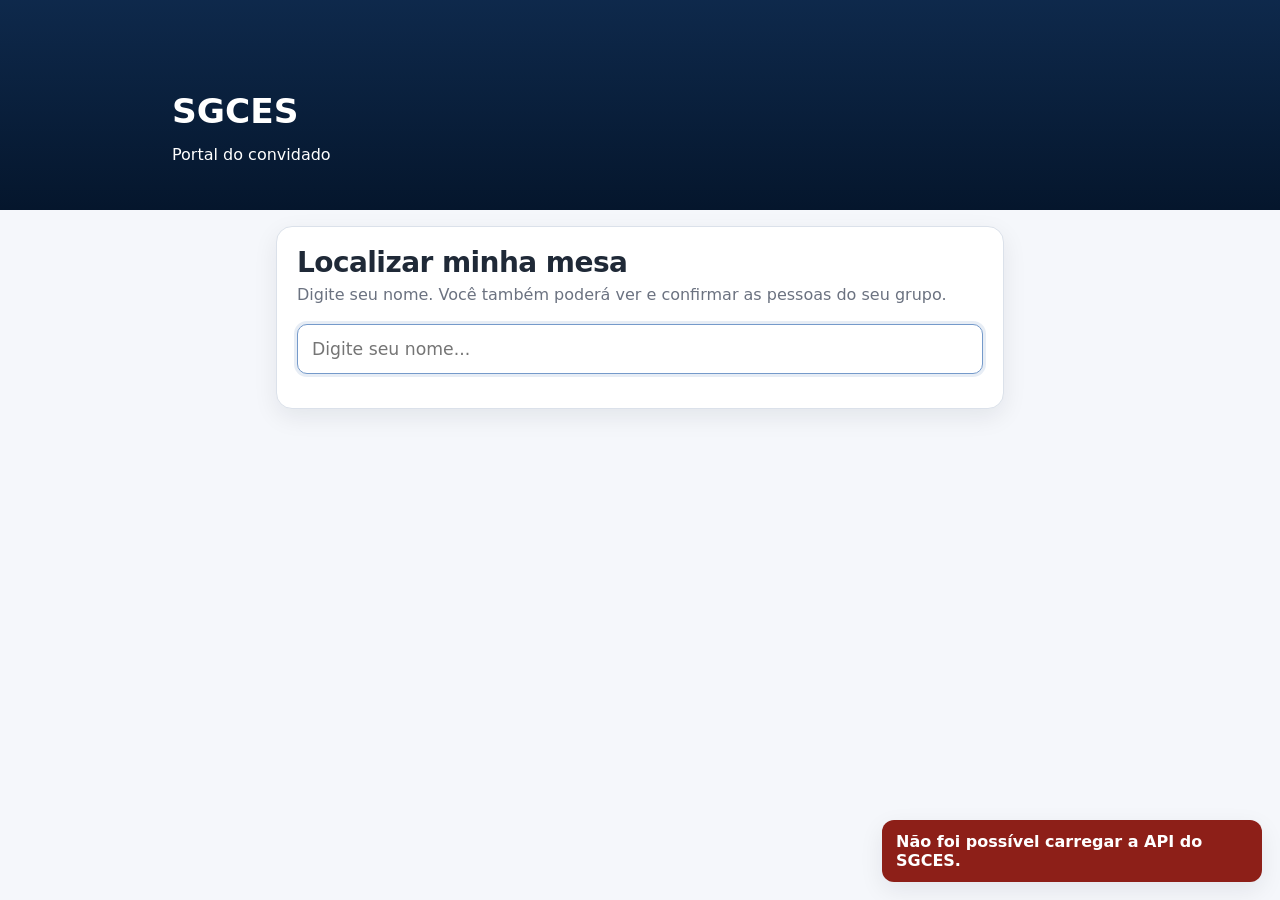
<file: convidado.html>
<!doctype html>
<html lang="pt-BR">
<head>
  <meta charset="utf-8"><meta name="viewport" content="width=device-width,initial-scale=1">
  <title>SGCES — Portal do Convidado</title>
  <style>
:root{
  --bg:#f5f7fb;
  --panel:#ffffff;
  --text:#1f2937;
  --muted:#6b7280;
  --line:#dbe1ea;
  --primary:#173f74;
  --primary-2:#275c9f;
  --soft:#eaf1fb;
  --success:#0f766e;
  --warning:#a16207;
  --danger:#b42318;
  --shadow:0 8px 24px rgba(15,23,42,.08);
  --radius:16px;
}
*{box-sizing:border-box}
html,body{margin:0;padding:0;background:var(--bg);color:var(--text);font-family:Inter,system-ui,-apple-system,BlinkMacSystemFont,"Segoe UI",sans-serif}
button,input,select,textarea{font:inherit}
button{cursor:pointer}
a{color:var(--primary-2);text-decoration:none}
img{max-width:100%;display:block}
.hidden{display:none!important}
.muted{color:var(--muted)}
.small{font-size:.86rem}
.nowrap{white-space:nowrap}
.text-right{text-align:right}

/* shell organização */
.app-shell{min-height:100vh;display:grid;grid-template-columns:260px 1fr}
.sidebar{background:#102d52;color:#fff;padding:22px 16px;position:sticky;top:0;height:100vh;overflow:auto}
.brand{padding:6px 10px 22px;border-bottom:1px solid rgba(255,255,255,.14);margin-bottom:16px}
.brand h1{font-size:2.05rem;line-height:1.05;margin:0 0 7px;font-weight:800;letter-spacing:.02em}
.brand p{margin:0;color:#cdd9e8;font-size:.82rem;line-height:1.35}
.nav{display:grid;gap:5px}
.nav button{width:100%;border:0;border-radius:10px;background:transparent;color:#d9e6f4;text-align:left;padding:11px 12px;font-weight:600}
.nav button:hover,.nav button.active{background:rgba(255,255,255,.12);color:#fff}
.sidebar-footer{font-size:.75rem;color:#9fb5cf;margin:28px 10px 0}
.main{min-width:0}
.topbar{position:sticky;top:0;z-index:20;background:rgba(245,247,251,.92);backdrop-filter:blur(8px);border-bottom:1px solid var(--line);padding:12px 24px;display:flex;gap:12px;align-items:center;justify-content:space-between}
.topbar-left,.topbar-right{display:flex;align-items:center;gap:10px;min-width:0}
.active-event-label{font-size:.85rem;padding:7px 10px;border:1px solid var(--line);border-radius:999px;background:#fff;white-space:nowrap}.active-dot{display:inline-block;width:8px;height:8px;border-radius:50%;background:#16a34a;margin-right:6px;vertical-align:1px}
.content{padding:26px;max-width:1500px;margin:0 auto}
.page-heading{display:flex;align-items:flex-start;justify-content:space-between;gap:16px;margin-bottom:20px}
.page-heading h2{font-size:2.3rem;line-height:1.15;margin:0 0 6px;font-weight:800;letter-spacing:-.02em}
.page-heading p{margin:0;color:var(--muted)}

.card{background:var(--panel);border:1px solid var(--line);border-radius:var(--radius);box-shadow:var(--shadow);padding:18px}
.card h3{margin:0 0 12px;font-size:1.12rem}
.grid{display:grid;gap:16px}
.grid-2{grid-template-columns:repeat(2,minmax(0,1fr))}
.grid-3{grid-template-columns:repeat(3,minmax(0,1fr))}
.grid-4{grid-template-columns:repeat(4,minmax(0,1fr))}
.stats{display:grid;grid-template-columns:repeat(6,minmax(130px,1fr));gap:12px;margin-bottom:18px}
.stat{background:var(--panel);border:1px solid var(--line);border-radius:14px;padding:15px;box-shadow:0 4px 14px rgba(15,23,42,.05)}
.stat strong{display:block;font-size:1.6rem;margin-top:3px}
.stat span{font-size:.78rem;color:var(--muted);font-weight:700;text-transform:uppercase;letter-spacing:.05em}

.btn{border:1px solid var(--line);background:#fff;color:var(--text);padding:9px 13px;border-radius:10px;font-weight:700;display:inline-flex;align-items:center;justify-content:center;gap:7px;white-space:normal;text-align:center;line-height:1.15;min-height:38px}
.btn:hover{filter:brightness(.98)}
.btn-primary{background:var(--primary);border-color:var(--primary);color:#fff}
.btn-soft{background:var(--soft);border-color:#cbdaf0;color:var(--primary)}
.btn-danger{background:#fff3f2;border-color:#f0c5c1;color:var(--danger)}
.btn-success{background:#ecfdf5;border-color:#a7f3d0;color:#047857}
.btn-sm{padding:6px 9px;font-size:.84rem;border-radius:8px}
.btn-lg{padding:12px 16px;font-size:1rem}
.icon-btn{width:38px;height:38px;padding:0;border-radius:10px}

.form-grid{display:grid;grid-template-columns:repeat(2,minmax(0,1fr));gap:14px}
.form-grid-3{display:grid;grid-template-columns:repeat(3,minmax(0,1fr));gap:14px}
.field{display:grid;gap:6px}
.field label{font-size:.8rem;font-weight:800;color:#445064;text-transform:uppercase;letter-spacing:.04em}
.field input,.field select,.field textarea,.search-input{width:100%;border:1px solid #cfd7e3;border-radius:10px;padding:10px 11px;background:#fff;color:var(--text);outline:none}
.field textarea{min-height:90px;resize:vertical}
.field input:focus,.field select:focus,.field textarea:focus,.search-input:focus{border-color:#759aca;box-shadow:0 0 0 3px rgba(39,92,159,.11)}
.actions{display:flex;gap:8px;flex-wrap:wrap;align-items:center}
.section-actions{display:flex;justify-content:space-between;gap:12px;align-items:center;margin-bottom:12px;flex-wrap:wrap}

.table-wrap{overflow:auto;border:1px solid var(--line);border-radius:12px;background:#fff}
table{border-collapse:collapse;width:100%;font-size:.9rem}
th,td{padding:10px 11px;border-bottom:1px solid #e8edf4;text-align:left;vertical-align:middle}
th{background:#f8fafc;color:#4b5563;font-size:.76rem;text-transform:uppercase;letter-spacing:.04em;position:sticky;top:0;z-index:1}
tr:last-child td{border-bottom:0}
tr:hover td{background:#fbfdff}
.badge{display:inline-flex;align-items:center;padding:4px 8px;border-radius:999px;font-size:.75rem;font-weight:800;background:#edf2f7;color:#475569}
.badge.success{background:#dcfce7;color:#166534}
.badge.warning{background:#fef3c7;color:#92400e}
.badge.danger{background:#fee2e2;color:#991b1b}
.badge.info{background:#dbeafe;color:#1d4ed8}

.modal-backdrop{position:fixed;inset:0;background:rgba(15,23,42,.48);z-index:100;display:flex;align-items:center;justify-content:center;padding:18px}
.modal{background:#fff;width:min(840px,96vw);max-height:92vh;overflow:auto;border-radius:18px;box-shadow:0 25px 60px rgba(15,23,42,.25)}
.modal-head{display:flex;justify-content:space-between;gap:12px;align-items:center;padding:18px 20px;border-bottom:1px solid var(--line)}
.modal-head h3{margin:0;font-size:1.35rem}
.modal-body{padding:20px}
.modal-foot{padding:14px 20px;border-top:1px solid var(--line);display:flex;justify-content:flex-end;gap:8px;flex-wrap:wrap}

.toast-wrap{position:fixed;right:18px;bottom:18px;z-index:500;display:grid;gap:9px;max-width:380px}
.toast{background:#111827;color:#fff;padding:12px 14px;border-radius:12px;box-shadow:var(--shadow);font-weight:650}
.toast.error{background:#8d1f18}
.toast.success{background:#065f46}
.loading{opacity:.55;pointer-events:none}
.spinner{width:16px;height:16px;border:2px solid currentColor;border-right-color:transparent;border-radius:50%;display:inline-block;animation:spin .7s linear infinite}
@keyframes spin{to{transform:rotate(360deg)}}

/* croqui */
.floor-toolbar{display:flex;gap:8px;align-items:center;flex-wrap:wrap;margin-bottom:10px}
.floor-zoom-controls{display:flex;gap:6px;align-items:center}.floor-zoom-controls .btn{min-width:38px}.floor-pan-hint{font-size:.75rem;color:var(--muted)}
.floor-wrap{position:relative;background:#fff;border:1px solid var(--line);border-radius:16px;padding:0;overflow:hidden;touch-action:none}
.floor{position:relative;width:100%;min-width:0;aspect-ratio:16/9;background-color:#f8fafc;background-image:linear-gradient(90deg,#eef2f7 1px,transparent 1px),linear-gradient(#eef2f7 1px,transparent 1px);background-size:25px 25px;border:1px dashed #cbd5e1;border-radius:12px;overflow:hidden}
.floor-table{position:absolute;transform:translate(-50%,-50%);display:flex;align-items:center;justify-content:center;text-align:center;background:#eef4fb;border:2px solid #7d9fc8;color:#183b68;font-weight:800;user-select:none;touch-action:none;box-shadow:0 5px 14px rgba(15,23,42,.08);cursor:grab}
.floor-table.round{border-radius:50%}
.floor-table.rect{border-radius:9px}
.floor-table.u{border-radius:10px;border-top-color:transparent;background:transparent;box-shadow:none}
.floor-table.dragging{cursor:grabbing;z-index:10;box-shadow:0 12px 28px rgba(15,23,42,.18)}
.floor-table .floor-table-label{display:flex;flex-direction:column;align-items:center;justify-content:center;gap:2px;max-width:92%;line-height:1.04;text-align:center}
.floor-table .floor-table-name{font-weight:800;display:block;max-width:100%;overflow:hidden;text-overflow:ellipsis;white-space:nowrap}
.floor-table .occ{display:block;font-size:.72rem;font-weight:700;margin-top:2px;color:#52708f}
.floor-table.highlight{outline:6px solid rgba(22,163,74,.28);background:#dcfce7!important;border-color:#16a34a!important;color:#14532d!important;z-index:6}
.floor-table.full{background:#fff1f2;border-color:#e11d48;color:#881337}
.floor-table.locked{opacity:.58;cursor:not-allowed;filter:grayscale(.25)}
.floor-table.selectable{cursor:pointer}.floor-table.selectable:hover{outline:4px solid rgba(23,63,116,.18)}

/* composição da mesa */
.seating-stage{position:relative;min-height:520px;background:#fbfdff;border:1px solid var(--line);border-radius:16px;overflow:auto}
.seating-canvas{position:relative;width:900px;height:500px;margin:0 auto}
.table-shape{position:absolute;left:50%;top:50%;transform:translate(-50%,-50%);background:#f1f5f9;border:3px solid #64748b}
.table-shape.round{width:230px;height:230px;border-radius:50%}
.table-shape.rect{width:470px;height:150px;border-radius:8px}
.table-shape.u{width:410px;height:250px;border:20px solid #64748b;border-top:0;background:transparent;border-radius:0 0 12px 12px}
.seat{position:absolute;transform:translate(-50%,-50%);width:46px;height:132px;border:1px solid #cbd5e1;background:#fff;border-radius:9px;padding:0;text-align:center;font-size:.74rem;box-shadow:0 3px 9px rgba(15,23,42,.06);display:flex;align-items:center;justify-content:center;overflow:visible}
.seat .seat-vertical{white-space:nowrap;transform:rotate(-90deg);transform-origin:center;font-weight:800;font-size:.74rem;line-height:1}

/* recepção */
.public-shell{min-height:100vh;background:var(--bg)}
.public-header{background:#102d52;color:#fff;padding:18px 22px;display:flex;justify-content:space-between;gap:12px;align-items:center}
.public-header h1{font-size:1.85rem;margin:0;line-height:1.05}
.public-header p{margin:4px 0 0;color:#cdd9e8;font-size:.83rem}
.public-main{max-width:1180px;margin:0 auto;padding:22px}
.reception-search{font-size:1.05rem;padding:13px 14px}
.person-card{display:grid;grid-template-columns:84px 1fr auto;gap:14px;align-items:center;border:1px solid var(--line);background:#fff;border-radius:14px;padding:12px}
.avatar{width:84px;height:84px;border-radius:12px;background:#e9eef5;object-fit:cover;display:flex;align-items:center;justify-content:center;color:#7c899b;font-weight:800;overflow:hidden}
.avatar img{width:100%;height:100%;object-fit:cover}
.person-card h3{margin:0 0 4px;font-size:1.05rem}
.person-card p{margin:2px 0;color:var(--muted);font-size:.88rem}
.nominata-list{display:grid;gap:8px}
.nominata-item{display:grid;grid-template-columns:1fr auto auto;gap:10px;align-items:center;padding:10px 12px;border:1px solid var(--line);border-radius:10px;background:#fff}

/* convidado */
.guest-page{min-height:100vh;background:#f7f8fb}
.guest-hero{background:#102d52;color:#fff;min-height:210px;display:flex;align-items:flex-end;background-size:cover;background-position:center;position:relative}
.guest-hero:before{content:"";position:absolute;inset:0;background:linear-gradient(to top,rgba(3,18,38,.85),rgba(3,18,38,.15))}.guest-hero.has-banner:before{display:none}.guest-hero.has-banner .guest-hero-inner{display:none}.guest-hero.has-banner{background-size:cover;background-position:center}
.guest-hero-inner{position:relative;z-index:1;max-width:980px;width:100%;margin:0 auto;padding:30px 22px}
.guest-hero h1{font-size:2.15rem;margin:0 0 8px;line-height:1.05}
.guest-main{max-width:980px;margin:0 auto;padding:22px}
.guest-table-callout{background:#fff;border:1px solid var(--line);border-radius:18px;padding:22px;text-align:center;box-shadow:var(--shadow)}
.guest-table-callout .number{font-size:3rem;font-weight:900;color:var(--primary);line-height:1}
.content-links{display:grid;grid-template-columns:repeat(2,minmax(0,1fr));gap:10px}
.content-link{display:flex;gap:10px;align-items:center;border:1px solid var(--line);background:#fff;border-radius:12px;padding:13px;font-weight:750}
.sponsor-row{display:flex;gap:18px;align-items:center;justify-content:center;flex-wrap:wrap;padding:14px}
.sponsor-row a,.sponsor-row span{display:block}
.sponsor-row img{max-width:130px;max-height:70px;object-fit:contain}

/* TV */
.tv-page{min-height:100vh;background:#eef2f7;padding:18px;display:grid;grid-template-rows:auto 1fr auto;gap:14px}
.tv-header{background:#102d52;color:#fff;border-radius:18px;padding:18px 24px;display:flex;justify-content:space-between;align-items:center;gap:18px}
.tv-header h1{font-size:2.15rem;margin:0;line-height:1.05}
.tv-grid{display:grid;grid-template-columns:minmax(0,2fr) minmax(280px,1fr);gap:14px;min-height:0}
.tv-panel{background:#fff;border-radius:18px;border:1px solid var(--line);padding:16px;overflow:hidden}
.tv-floor{position:relative;width:100%;height:100%;min-height:520px;background:#fbfdff;border-radius:12px;border:1px solid #e2e8f0}
.tv-arrivals{display:grid;gap:8px}
.tv-arrival{display:flex;justify-content:space-between;gap:12px;border-bottom:1px solid #edf0f4;padding:8px 0;font-size:1.02rem}
.tv-sponsors{background:#fff;border:1px solid var(--line);border-radius:16px;padding:10px;min-height:86px;display:flex;justify-content:center;align-items:center}

@media (max-width:1100px){
  .stats{grid-template-columns:repeat(3,1fr)}
  .grid-4{grid-template-columns:repeat(2,1fr)}
}
@media (max-width:820px){
  .app-shell{grid-template-columns:1fr}
  .sidebar{position:relative;height:auto;padding:14px}
  .nav{grid-template-columns:repeat(4,minmax(0,1fr));overflow:auto}
  .nav button{text-align:center;font-size:.8rem;padding:9px 7px}
  .brand{padding:3px 5px 14px}.brand h1{font-size:1.65rem}
  .topbar{position:relative;padding:10px 14px;align-items:flex-start;flex-direction:column}
  .content{padding:16px}
  .page-heading h2{font-size:1.9rem}
  .grid-2,.grid-3,.grid-4,.form-grid,.form-grid-3{grid-template-columns:1fr}
  .stats{grid-template-columns:repeat(2,1fr)}
  .person-card{grid-template-columns:62px 1fr}.person-card .actions{grid-column:1/-1}
  .avatar{width:62px;height:62px}
  .tv-grid{grid-template-columns:1fr}.tv-page{display:block}.tv-panel{margin-bottom:12px}
  .content-links{grid-template-columns:1fr}
}
@media (max-width:520px){
  .stats{grid-template-columns:1fr 1fr}.stat strong{font-size:1.35rem}
  .public-header{padding:14px}.public-header h1{font-size:1.55rem}.public-main{padding:14px}
  .guest-hero h1{font-size:1.8rem}.guest-main{padding:14px}
}

  
.guest-main{max-width:760px;margin:0 auto;padding:16px}
.guest-search-card{padding:20px}.guest-search{font-size:1.08rem;padding:14px}
.guest-result{display:flex;justify-content:space-between;align-items:center;gap:10px;width:100%;text-align:left;border:1px solid var(--line);background:#fff;border-radius:13px;padding:14px;color:var(--text)}
.guest-result:hover{background:#f8fbff;border-color:#9bb2cf}.guest-result strong{font-size:1rem}.guest-result .small{display:block;margin-top:3px}
.group-check{display:grid;gap:8px}.group-check label{display:flex;align-items:center;gap:11px;border:1px solid var(--line);border-radius:12px;padding:12px;background:#fff}.group-check input{width:20px;height:20px}.group-check label.already{background:#ecfdf5;border-color:#a7f3d0}
.reserve-tables{display:grid;grid-template-columns:repeat(2,minmax(0,1fr));gap:9px}.reserve-table{display:flex;justify-content:space-between;gap:8px;text-align:left;padding:12px;border:1px solid var(--line);background:#fff;border-radius:12px}.reserve-table.selected{border-color:#173f74;background:#eef4fb}.reserve-table.locked{opacity:.48;pointer-events:none}
.portal-actions{display:flex;gap:8px;flex-wrap:wrap;justify-content:center}.table-number{font-size:2.5rem;font-weight:900;color:var(--primary);line-height:1}
@media(max-width:820px){.guest-main{padding:12px}.floor{min-width:0}.reserve-tables{grid-template-columns:1fr}.guest-hero{min-height:150px}.guest-hero h1{font-size:1.8rem}}
@media(max-width:520px){.guest-main{padding:10px}.guest-search-card{padding:14px}.guest-hero{min-height:130px}.guest-hero-inner{padding:18px 14px}.guest-hero h1{font-size:1.55rem}.page-heading h2{font-size:1.55rem!important}.table-number{font-size:2rem}.card{border-radius:13px}}


.detail-seat{position:absolute;z-index:8;transform:translate(-50%,-50%);min-width:58px;max-width:126px;padding:3px 6px;border-radius:7px;background:#fff;border:1px solid #b8c6d8;box-shadow:0 2px 6px rgba(15,23,42,.12);font-size:clamp(7px,.7vw,10px);font-weight:800;text-align:center;white-space:nowrap;overflow:hidden;text-overflow:ellipsis;pointer-events:none}.detail-seat.present{background:#dcfce7;border-color:#22c55e;color:#166534}.detail-seat.selected{outline:3px solid #2563eb;outline-offset:1px;background:#dbeafe;border-color:#2563eb}.detail-seat.vertical{width:26px;min-width:26px;max-width:26px;height:82px;writing-mode:vertical-rl;transform:translate(-50%,-50%) rotate(180deg);white-space:nowrap;text-overflow:clip;overflow:hidden;padding:5px 3px}.seat-dot{position:absolute;z-index:7;width:10px;height:10px;border-radius:50%;background:#fff;border:2px solid #7c8ea6;transform:translate(-50%,-50%)}.seat-dot.used{background:#94a3b8}.floor-wrap .floor{position:relative}
</style>
</head>
<body>
<div id="guestApp">
  <header class="guest-hero" id="hero">
    <div class="guest-hero-inner"><h1 id="heroTitle">SGCES</h1><p id="heroSub">Portal do convidado</p></div>
  </header>
  <main class="guest-main">
    <section id="lookupView" class="card guest-search-card">
      <div class="page-heading"><div><h2 style="font-size:1.75rem">Localizar minha mesa</h2><p>Digite seu nome. Você também poderá ver e confirmar as pessoas do seu grupo.</p></div></div>
      <input id="guestName" class="search-input guest-search" autocomplete="off" placeholder="Digite seu nome...">
      <div id="guestResults" class="grid" style="margin-top:14px"></div>
    </section>
    <section id="groupView" class="hidden"></section>
    <section id="reserveView" class="hidden"></section>
  </main>
</div>
<script src="config.js"></script>

<script>
(function(){
  let seq = 0;
  const pending = new Map();

  function readyApi(){
    const u = String(window.SGCES_CONFIG && window.SGCES_CONFIG.API_URL || '');
    return /^https:\/\/script\.google\.com\//.test(u) || /^https:\/\/script\.googleusercontent\.com\//.test(u);
  }

  function callOnce(action,payload,timeoutMs){
    payload=payload||{};
    timeoutMs=timeoutMs||45000;
    if(!readyApi())return Promise.reject(new Error('Configure a URL do Web App em config.js.'));
    return new Promise((resolve,reject)=>{
      const id='sgces_cb_'+Date.now()+'_'+(++seq);
      const script=document.createElement('script');
      let done=false;
      const timer=setTimeout(()=>finish(new Error('Tempo esgotado ao consultar a API.')),timeoutMs);
      function finish(err,data){
        if(done)return;done=true;clearTimeout(timer);
        try{delete window[id];}catch(e){window[id]=undefined;}
        if(script.parentNode)script.parentNode.removeChild(script);
        if(err)reject(err);else resolve(data);
      }
      window[id]=function(response){
        if(!response||response.ok!==true)return finish(new Error(response&&response.error?response.error:'Falha na API.'));
        finish(null,response.data);
      };
      const qs=new URLSearchParams();
      qs.set('action',action);qs.set('payload',JSON.stringify(payload));qs.set('callback',id);qs.set('_',Date.now());
      script.src=window.SGCES_CONFIG.API_URL+(window.SGCES_CONFIG.API_URL.includes('?')?'&':'?')+qs.toString();
      script.onerror=()=>finish(new Error('Não foi possível carregar a API do SGCES.'));
      document.head.appendChild(script);
    });
  }

  async function call(action,payload,timeoutMs){
    const safeRetry=['ping','bootstrap','eventData','receptionData','tvData','guestSearch','guestGroup','tableGuests','publicConfig','nominataData','seatingOverview'];
    try{
      return await callOnce(action,payload,timeoutMs||45000);
    }catch(err){
      const retry=safeRetry.includes(String(action||''))&&/(tempo esgotado|carregar a api|network|failed)/i.test(String(err&&err.message||err));
      if(!retry)throw err;
      await new Promise(r=>setTimeout(r,700));
      return callOnce(action,payload,Math.max(timeoutMs||45000,65000));
    }
  }

  window.SGCES_API = { call, readyApi };
})();

</script>
<script>
(function(){
  const $ = (sel,root=document)=>root.querySelector(sel);
  const $$ = (sel,root=document)=>Array.from(root.querySelectorAll(sel));
  const esc = s=>String(s==null?'':s).replace(/[&<>'"]/g,c=>({ '&':'&amp;','<':'&lt;','>':'&gt;',"'":'&#39;','"':'&quot;' }[c]));
  const yes = v=>['SIM','S','YES','TRUE','1'].includes(String(v||'').toUpperCase()) || v===true || v===1;
  const num = (v,d=0)=>{ const n=Number(v); return Number.isFinite(n)?n:d; };
  const fmtDate = v=>{
    if(!v) return '';
    const s=String(v).trim();
    let m=s.match(/^(\d{4})-(\d{2})-(\d{2})/);
    if(m) return `${m[3]}/${m[2]}/${m[1]}`;
    m=s.match(/^(\d{1,2})[\/\-](\d{1,2})[\/\-](\d{4})$/);
    if(m) return `${String(m[1]).padStart(2,'0')}/${String(m[2]).padStart(2,'0')}/${m[3]}`;
    const d=new Date(v);
    if(Number.isNaN(d.getTime())) return s;
    return `${String(d.getDate()).padStart(2,'0')}/${String(d.getMonth()+1).padStart(2,'0')}/${d.getFullYear()}`;
  };
  const fmtTime = v=>{
    if(!v) return '';
    const s=String(v).trim();
    if(/^\d{4}-\d{2}-\d{2}T/.test(s)||/Z$/i.test(s)||/[+-]\d{2}:?\d{2}$/.test(s)){
      const d=new Date(s);
      if(!Number.isNaN(d.getTime())) return new Intl.DateTimeFormat('pt-BR',{hour:'2-digit',minute:'2-digit',hour12:false,timeZone:'America/Sao_Paulo'}).format(d);
    }
    const m=s.match(/(?:^|T)(\d{1,2}):(\d{2})/);
    if(m) return `${String(m[1]).padStart(2,'0')}:${m[2]}`;
    const d=new Date(v);
    if(Number.isNaN(d.getTime())) return s.slice(0,5);
    return new Intl.DateTimeFormat('pt-BR',{hour:'2-digit',minute:'2-digit',hour12:false,timeZone:'America/Sao_Paulo'}).format(d);
  };
  const normalize = s=>String(s||'').normalize('NFD').replace(/[\u0300-\u036f]/g,'').toLowerCase();
  const byPrecedence = (a,b)=>{
    const pa=num(a.ORDEM_PRECEDENCIA,999999)||999999;
    const pb=num(b.ORDEM_PRECEDENCIA,999999)||999999;
    return pa-pb || String(a.NOME_COMPLETO||'').localeCompare(String(b.NOME_COMPLETO||''),'pt-BR');
  };
  const displayName = g=>[g.POSTO_GRAD,g.NOME_GUERRA||g.NOME_COMPLETO].filter(Boolean).join(' ').trim();
  const tableName = t=>t ? (t.NOME || ('Mesa '+t.NUMERO)) : 'Sem mesa';

  function driveImage(url){
    url=String(url||'').trim();
    if(!url) return '';
    const m=url.match(/\/d\/([A-Za-z0-9_-]+)/) || url.match(/[?&]id=([A-Za-z0-9_-]+)/);
    if(m && /drive\.google\.com/.test(url)) return 'https://drive.google.com/thumbnail?id='+m[1]+'&sz=w1200';
    return url;
  }

  function toast(msg,type){
    let wrap=$('.toast-wrap');
    if(!wrap){ wrap=document.createElement('div'); wrap.className='toast-wrap'; document.body.appendChild(wrap); }
    const el=document.createElement('div'); el.className='toast '+(type||''); el.textContent=msg; wrap.appendChild(el);
    setTimeout(()=>el.remove(),3600);
  }

  function setBusy(el,busy,label){
    if(!el) return;
    if(busy){
      if(!el.dataset.original) el.dataset.original=el.innerHTML;
      el.disabled=true; el.innerHTML='<span class="spinner"></span> '+(label||'Aguarde');
    }else{
      el.disabled=false; if(el.dataset.original){el.innerHTML=el.dataset.original; delete el.dataset.original;}
    }
  }

  function modal(title, bodyHtml, footerHtml){
    const bd=document.createElement('div'); bd.className='modal-backdrop';
    bd.innerHTML=`<div class="modal"><div class="modal-head"><h3>${esc(title)}</h3><button class="btn icon-btn" data-close>&times;</button></div><div class="modal-body">${bodyHtml}</div><div class="modal-foot">${footerHtml||'<button class="btn" data-close>Fechar</button>'}</div></div>`;
    bd.addEventListener('click',e=>{ if(e.target===bd || e.target.closest('[data-close]')) bd.remove(); });
    document.body.appendChild(bd); return bd;
  }

  function badgeStatus(v){
    const s=String(v||'').toUpperCase();
    let cls='';
    if(['PRESENTE','CONFIRMADO','SIM','ATIVO'].includes(s)) cls='success';
    else if(['PENDENTE','RASCUNHO'].includes(s)) cls='warning';
    else if(['NÃO COMPARECERÁ','NAO COMPARECERA','ARQUIVADO','CANCELADO','NAO'].includes(s)) cls='danger';
    return `<span class="badge ${cls}">${esc(v||'—')}</span>`;
  }

  function fitTextToBox_(node,min,max,step){
    if(!node)return;
    min=num(min,8);max=num(max,14);step=num(step,.4);
    node.style.fontSize=max+'px';
    let size=max,guard=0;
    while(size>min&&guard++<24&&(node.scrollWidth>node.clientWidth+1||node.scrollHeight>node.clientHeight+1)){
      size-=step;node.style.fontSize=size+'px';
    }
  }

  function fitFloorTableContent_(el){
    if(!el)return;
    const label=el.querySelector('.floor-table-label');
    const name=el.querySelector('.floor-table-name');
    const occ=el.querySelector('.occ');
    if(!label||!name)return;
    const shape=String(el.dataset.shape||'REDONDA').toUpperCase();
    const w=el.clientWidth||0,h=el.clientHeight||0;
    if(shape==='REDONDA'){
      const size=Math.max(9,Math.min(18,Math.min(w,h)*0.17));
      name.style.fontSize=size+'px';
      if(occ)occ.style.fontSize=Math.max(8,Math.min(13,size*.72))+'px';
    }else if(shape==='U'){
      const size=Math.max(9,Math.min(17,Math.min(w,h)*0.15));
      name.style.fontSize=size+'px';
      if(occ)occ.style.fontSize=Math.max(8,Math.min(12,size*.72))+'px';
    }else{
      const size=Math.max(9,Math.min(17,Math.min(w*.09,h*.42)));
      name.style.fontSize=size+'px';
      if(occ)occ.style.fontSize=Math.max(8,Math.min(12,size*.72))+'px';
    }
    fitTextToBox_(name,7.5,parseFloat(name.style.fontSize)||12,.35);
    if(occ)fitTextToBox_(occ,7,parseFloat(occ.style.fontSize)||10,.35);
  }

  function renderFloor(container,tables,opts){
    opts=opts||{};
    container.innerHTML='';
    container.classList.add(opts.tv?'tv-floor':'floor');
    const bg=String(opts.backgroundUrl||'').trim();
    if(bg){
      container.style.backgroundImage=`url("${driveImage(bg).replace(/"/g,'%22')}")`;
      container.style.backgroundSize='contain';
      container.style.backgroundPosition='center';
      container.style.backgroundRepeat='no-repeat';
    }else{
      container.style.backgroundImage='';
      container.style.backgroundSize='';
      container.style.backgroundPosition='';
      container.style.backgroundRepeat='';
    }
    const highlighted=String(opts.highlightTableId||'');
    const ratio=(container.clientWidth&&container.clientHeight)?container.clientWidth/container.clientHeight:(16/9);
    (tables||[]).forEach(t=>{
      const el=document.createElement('div');
      const shape=String(t.FORMATO||'REDONDA').toUpperCase();
      el.className='floor-table '+(shape==='RETANGULAR'?'rect':shape==='U'?'u':'round');
      if(String(t.ID_MESA)===highlighted)el.classList.add('highlight');
      const locked=typeof opts.isLocked==='function'?!!opts.isLocked(t):false;
      const selectable=typeof opts.isSelectable==='function'?!!opts.isSelectable(t):false;
      if(locked)el.classList.add('locked');
      if(selectable)el.classList.add('selectable');
      if(!locked&&num(t.VAGAS,1)<=0&&num(t.CAPACIDADE)>0)el.classList.add('full');
      el.dataset.id=t.ID_MESA;el.dataset.shape=shape;el.dataset.rot=num(t.ROTACAO,0);if(t.OBS)el.title=String(t.OBS);
      const w=num(t.W,shape==='RETANGULAR'?18:10);
      const h=shape==='REDONDA'?w*ratio:num(t.H,shape==='RETANGULAR'?8:10);
      el.style.left=num(t.X,50)+'%';el.style.top=num(t.Y,50)+'%';el.style.width=w+'%';el.style.height=h+'%';
      el.style.transform=`translate(-50%,-50%) rotate(${num(t.ROTACAO,0)}deg)`;
      let occ='';
      if(typeof opts.occupancyLabel==='function'){
        const label=opts.occupancyLabel(t);
        if(label!==null&&typeof label!=='undefined'&&String(label)!=='')occ=`<span class="occ">${esc(label)}</span>`;
      }else if(typeof t.OCUPACAO!=='undefined'){
        occ=`<span class="occ">${num(t.OCUPACAO)}/${num(t.CAPACIDADE)}${typeof t.VAGAS!=='undefined'?' • '+num(t.VAGAS)+' vaga(s)':''}</span>`;
      }
      el.innerHTML=`<div class="floor-table-label"><span class="floor-table-name">${esc(t.NOME||('Mesa '+t.NUMERO))}</span>${occ}</div>${opts.editor?'<span class="resize-handle" title="Redimensionar"></span>':''}`;
      if(opts.onClick)el.addEventListener('click',ev=>{if(locked)return;opts.onClick(t,el,ev);});
      container.appendChild(el);fitFloorTableContent_(el);
    });
    if(typeof ResizeObserver!=='undefined'){
      try{container._sgcesFloorRO&&container._sgcesFloorRO.disconnect();}catch(err){}
      const ro=new ResizeObserver(()=>{container.querySelectorAll('.floor-table').forEach(fitFloorTableContent_);});
      ro.observe(container);container._sgcesFloorRO=ro;
    }
  }

  function seatCoordinates(table, seatCode, total){
    const format=String(table.FORMATO||'REDONDA').toUpperCase();
    total=Math.max(1,total||num(table.CAPACIDADE,8));
    if(format==='REDONDA'){
      const i=num(String(seatCode).replace('R',''),0),angle=(-90)+(360*i/total),rad=190;
      return{x:450+Math.cos(angle*Math.PI/180)*rad,y:250+Math.sin(angle*Math.PI/180)*rad};
    }
    if(format==='U'){
      const pos=Math.max(1,num(String(seatCode).replace('U',''),1));
      const requested=Math.max(1,num(table.U_CABECEIRA_QTD,5));
      const baseCount=Math.min(total,requested);
      if(pos<=baseCount){
        // A precedência começa no centro da cabeceira: 1, 2 à direita, 3 à esquerda...
        const side=Math.ceil((pos-1)/2);
        const dir=pos===1?0:(pos%2===0?1:-1);
        const maxSide=Math.max(1,Math.ceil((baseCount-1)/2));
        const spacing=Math.min(82,185/maxSide);
        return{x:450+(dir*side*spacing),y:405};
      }
      const k=pos-baseCount;
      const internal=yes(table.U_CADEIRAS_INTERNAS);
      if(internal){
        // 7.3.13: a cada nível, lado externo direito/esquerdo e depois interno direito/esquerdo.
        const level=Math.floor((k-1)/4),slot=(k-1)%4;
        const xs=[665,235,595,305];
        return{x:xs[slot],y:350-level*78};
      }
      // Sem cadeiras internas: alterna direita/esquerda e sobe pelos braços.
      const level=Math.floor((k-1)/2),right=((k-1)%2===0);
      return{x:right?665:235,y:350-level*78};
    }
    const heads=yes(table.CABECEIRAS);
    let side=total-(heads?2:0),top=Math.ceil(side/2),bottom=Math.floor(side/2);
    const code=String(seatCode||'');
    if(code==='L')return{x:160,y:250};
    if(code==='R')return{x:740,y:250};
    if(code.startsWith('T')){const i=num(code.slice(1));return{x:260+(top<=1?0:i*(380/(top-1))),y:135};}
    if(code.startsWith('B')){const i=num(code.slice(1));return{x:260+(bottom<=1?0:i*(380/(bottom-1))),y:365};}
    return{x:450,y:90};
  }

  function renderSeating(container,table,guests){
    container.innerHTML='<div class="seating-canvas"></div>';
    const canvas=container.firstElementChild;
    const format=String(table.FORMATO||'REDONDA').toUpperCase();
    const shape=document.createElement('div'); shape.className='table-shape '+(format==='RETANGULAR'?'rect':format==='U'?'u':'round'); canvas.appendChild(shape);
    (guests||[]).filter(g=>g.ASSENTO).forEach(g=>{
      const p=seatCoordinates(table,g.ASSENTO,Math.max(2,(guests||[]).length));
      const s=document.createElement('div'); s.className='seat'; s.style.left=p.x+'px'; s.style.top=p.y+'px';
      const nome=[g.POSTO_GRAD,g.NOME_GUERRA||g.NOME_COMPLETO].filter(Boolean).join(' ');
      const cardH=Math.max(122,Math.min(190,56+nome.length*5.2));
      s.style.height=cardH+'px';
      s.innerHTML=`<div class="seat-vertical" style="width:${Math.max(108,cardH-14)}px;font-size:${nome.length>25?'.68rem':nome.length>20?'.71rem':'.74rem'}">${esc(nome)}</div>`;
      canvas.appendChild(s);
    });
  }

  function enablePanZoom(wrap,floor){
    if(!wrap||!floor)return null;
    let scale=1,tx=0,ty=0,pan=null;
    const apply=()=>{floor.style.transform=`translate(${tx}px,${ty}px) scale(${scale})`;};
    const zoomBy=factor=>{
      scale=Math.max(0.35,Math.min(4,scale*factor));
      if(Math.abs(scale-1)<0.001){scale=1;tx=0;ty=0;}
      apply();
    };
    const reset=()=>{scale=1;tx=0;ty=0;apply();};
    wrap.addEventListener('pointerdown',e=>{
      if(e.target.closest('.floor-table')||e.target.closest('.floor-zoom-controls'))return;
      pan={x:e.clientX,y:e.clientY,tx,ty};
      try{wrap.setPointerCapture(e.pointerId);}catch(err){}
      wrap.style.cursor='grabbing';
    });
    wrap.addEventListener('pointermove',e=>{
      if(!pan||Math.abs(scale-1)<0.001)return;
      tx=pan.tx+(e.clientX-pan.x);ty=pan.ty+(e.clientY-pan.y);apply();
    });
    const end=()=>{pan=null;wrap.style.cursor='';};
    wrap.addEventListener('pointerup',end);wrap.addEventListener('pointercancel',end);
    return{zoomIn:()=>zoomBy(1.2),zoomOut:()=>zoomBy(1/1.2),reset,getScale:()=>scale};
  }

  window.SGCES_UI={$, $$, esc, yes, num, fmtDate, fmtTime, normalize, byPrecedence, displayName, tableName, driveImage, toast, setBusy, modal, badgeStatus, renderFloor, renderSeating, seatCoordinates, enablePanZoom};
})();

</script>
<script>
(function(){
  const U=SGCES_UI,A=SGCES_API;let publicData=null,groupData=null,selectedGuestId='',selectedReserveTable='',reserveSubmitting=false,reserveRequestKey='';const q=new URLSearchParams(location.search);const eventId=(q.get('evento')||'').trim();const mode=(q.get('modo')||'').trim().toLowerCase();
  document.addEventListener('DOMContentLoaded',async()=>{
    U.$('#guestName').addEventListener('input',debounce(searchName,50));
    await loadPublic();
    if(mode==='reserva')renderReserve();else{showLookup();setTimeout(()=>U.$('#guestName').focus(),80);}
  });
  function key(v){return U.normalize(v).toUpperCase();}
  function debounce(fn,ms){let t;return(...a)=>{clearTimeout(t);t=setTimeout(()=>fn(...a),ms);};}
  async function loadPublic(){try{publicData=await A.call('publicConfig',{eventId,includeDirectory:mode!=='reserva'},55000);applyEventBrand(publicData.event);}catch(e){U.toast(e.message,'error');}}
  function applyEventBrand(e){e=e||{};const hero=U.$('#hero');if(e.BANNER_URL){hero.classList.add('has-banner');hero.style.backgroundImage=`url("${U.driveImage(e.BANNER_URL).replace(/"/g,'%22')}")`;}else{hero.classList.remove('has-banner');hero.style.backgroundImage='';U.$('#heroTitle').textContent=e.NOME||'SGCES';U.$('#heroSub').textContent=e.SUBTITULO||[U.fmtDate(e.DATA),U.fmtTime(e.HORARIO),e.LOCAL].filter(Boolean).join(' • ')||'Portal do convidado';}}
  function showLookup(){U.$('#lookupView').classList.remove('hidden');U.$('#groupView').classList.add('hidden');U.$('#reserveView').classList.add('hidden');}
  function seatPoint(table,code,total,container){
    const W=Math.max(1,container.clientWidth),H=Math.max(1,container.clientHeight),shape=String(table.FORMATO||'REDONDA').toUpperCase(),cx=U.num(table.X,50)/100*W,cy=U.num(table.Y,50)/100*H,w=U.num(table.W,shape==='RETANGULAR'?18:10)/100*W,ratio=W/H,h=(shape==='REDONDA'?U.num(table.W,10)*ratio:U.num(table.H,shape==='RETANGULAR'?8:10))/100*H;let x=cx,y=cy,vertical=false;
    if(shape==='REDONDA'){const i=U.num(String(code).replace('R',''),0),a=(-90)+(360*i/Math.max(1,total)),r=a*Math.PI/180,d=Math.max(w,h)/2+22;x=cx+Math.cos(r)*d;y=cy+Math.sin(r)*d;}
    else if(shape==='U'){const pos=Math.max(1,U.num(String(code).replace('U',''),1)),base=Math.min(total,Math.max(1,U.num(table.U_CABECEIRA_QTD,5)));if(pos<=base){const side=Math.ceil((pos-1)/2),dir=pos===1?0:(pos%2===0?1:-1),step=Math.max(26,(w*.42)/Math.max(1,Math.ceil((base-1)/2)));x=cx+dir*side*step;y=cy+h/2+26;vertical=true;}else{const k=pos-base,level=Math.floor((k-1)/2),right=(k-1)%2===0;x=cx+(right?1:-1)*(w/2+58);y=cy+h/2-34-level*46;vertical=false;}}
    else{const heads=U.yes(table.CABECEIRAS),side=total-(heads?2:0),top=Math.ceil(side/2),bottom=Math.floor(side/2),s=String(code||'');if(s==='L'){x=cx-w/2-52;y=cy;}else if(s==='R'){x=cx+w/2+52;y=cy;}else if(s.startsWith('T')){const i=U.num(s.slice(1)),left=cx-w/2+20,right=cx+w/2-20;x=top<=1?cx:left+i*((right-left)/(top-1));y=cy-h/2-45;vertical=true;}else if(s.startsWith('B')){const i=U.num(s.slice(1)),left=cx-w/2+20,right=cx+w/2-20;x=bottom<=1?cx:left+i*((right-left)/(bottom-1));y=cy+h/2+45;vertical=true;}}
    const deg=U.num(table.ROTACAO,0);if(deg){const r=deg*Math.PI/180,dx=x-cx,dy=y-cy;x=cx+dx*Math.cos(r)-dy*Math.sin(r);y=cy+dx*Math.sin(r)+dy*Math.cos(r);}
    return{x,y,vertical};
  }
  function renderDetailedOverlay(container,tables,seating,selectedId){
    container.querySelectorAll('.detail-seat').forEach(x=>x.remove());const byTable={};(seating||[]).filter(g=>g.MESA_ID&&g.ASSENTO).forEach(g=>{(byTable[String(g.MESA_ID)]||(byTable[String(g.MESA_ID)]=[])).push(g);});
    (tables||[]).forEach(t=>{const list=byTable[String(t.ID_MESA)]||[],total=Math.max(U.num(t.CAPACIDADE,0),list.length||0,1);list.forEach(g=>{const p=seatPoint(t,g.ASSENTO,total,container),el=document.createElement('div');el.className='detail-seat '+(p.vertical?'vertical ':'')+(String(g.CHECKIN).toUpperCase()==='PRESENTE'?'present ':'')+(String(g.ID_CONVIDADO)===String(selectedId||'')?'selected':'');el.style.left=(p.x/container.clientWidth*100)+'%';el.style.top=(p.y/container.clientHeight*100)+'%';el.textContent=[g.POSTO_GRAD,g.NOME_GUERRA||g.NOME_COMPLETO].filter(Boolean).join(' ');el.title=g.NOME_COMPLETO||'';container.appendChild(el);});});
  }
  function renderReservationDots(container,tables){
    container.querySelectorAll('.seat-dot').forEach(x=>x.remove());(tables||[]).forEach(t=>{const total=Math.max(1,U.num(t.CAPACIDADE,0)),used=Math.max(0,U.num(t.OCUPACAO,0));for(let i=0;i<total;i++){const shape=String(t.FORMATO||'REDONDA').toUpperCase();let code=shape==='REDONDA'?'R'+i:(shape==='U'?'U'+(i+1):('T'+i));const p=seatPoint(t,code,total,container),d=document.createElement('span');d.className='seat-dot '+(i<used?'used':'');d.style.left=(p.x/container.clientWidth*100)+'%';d.style.top=(p.y/container.clientHeight*100)+'%';container.appendChild(d);}});
  }
  function portalDirectory(){return (publicData&&publicData.directory)||[];}
  function searchName(){
    const raw=U.$('#guestName').value.trim(),box=U.$('#guestResults'),q=U.normalize(raw);
    if(raw.length<2){box.innerHTML='<p class="muted">Digite pelo menos 2 letras.</p>';return;}
    const list=portalDirectory().filter(g=>U.normalize([g.NOME_COMPLETO,g.NOME_GUERRA,g.POSTO_GRAD].join(' ')).includes(q)).slice(0,30);
    box.innerHTML=list.length?list.map(x=>`<button class="guest-result" data-id="${U.esc(x.ID_CONVIDADO)}"><span><strong>${U.esc([x.POSTO_GRAD,x.NOME_GUERRA||x.NOME_COMPLETO].filter(Boolean).join(' '))}</strong><span class="small muted">${U.esc(x.NOME_COMPLETO||'')}${x.TITULAR_NOME?' • Grupo de '+U.esc(x.TITULAR_NOME):''}</span></span><span>›</span></button>`).join(''):'<p class="muted">Nenhum nome encontrado.</p>';
    U.$$('#guestResults [data-id]').forEach(b=>b.onclick=()=>openGroup(b.dataset.id));
  }
  function openGroup(id){
    selectedGuestId=id;
    const all=portalDirectory(),matched=all.find(g=>String(g.ID_CONVIDADO)===String(id));
    if(!matched){U.toast('Convidado não encontrado. Atualize a página.','error');return;}
    let rootId=String(matched.ID_TITULAR||matched.ID_CONVIDADO),guard=0;
    while(guard++<8){const r=all.find(g=>String(g.ID_CONVIDADO)===rootId);if(!r||!r.ID_TITULAR)break;rootId=String(r.ID_TITULAR);}
    const group=all.filter(g=>String(g.ID_CONVIDADO)===rootId||String(g.ID_TITULAR)===rootId).sort((a,b)=>String(a.ID_CONVIDADO)===rootId?-1:String(b.ID_CONVIDADO)===rootId?1:U.byPrecedence(a,b));
    const root=group[0]||matched,tableId=String(root.MESA_ID||matched.MESA_ID||''),table=(publicData.tables||[]).find(t=>String(t.ID_MESA)===tableId)||null;
    groupData={event:publicData.event,matched,titular:root,group,table,tables:publicData.tables||[],tableSeating:tableId?all.filter(g=>String(g.MESA_ID)===tableId):[],viewConfig:publicData.viewConfig||{},contents:publicData.contents||[],sponsors:publicData.sponsors||[]};
    renderGroup();
  }
  function renderGroup(){if(!groupData)return;U.$('#lookupView').classList.add('hidden');U.$('#reserveView').classList.add('hidden');const v=U.$('#groupView');v.classList.remove('hidden');const t=groupData.table,group=groupData.group||[],content=groupData.contents||[],sponsors=groupData.sponsors||[];const pending=group.filter(x=>String(x.CHECKIN).toUpperCase()!=='PRESENTE');v.innerHTML=`<button class="btn btn-sm" data-back style="margin-bottom:12px">← Nova busca</button><div class="guest-table-callout"><div class="muted small">SUA MESA</div>${t?`<div class="table-number">${U.esc(t.NUMERO||t.NOME)}</div><div style="font-weight:800;margin-top:5px">${U.esc(t.NOME)}</div>`:'<div style="font-size:1.4rem;font-weight:800">Mesa ainda não definida</div>'}</div><div class="card" style="margin-top:16px"><h3>Quem chegou com você?</h3><p class="muted">Deixe marcado quem está entrando agora. Quem já teve a chegada confirmada aparece em verde.</p><div class="group-check">${group.map(x=>{const present=String(x.CHECKIN).toUpperCase()==='PRESENTE';return `<label class="${present?'already':''}"><input type="checkbox" value="${U.esc(x.ID_CONVIDADO)}" ${present?'checked disabled':'checked'}><span><strong>${U.esc([x.POSTO_GRAD,x.NOME_GUERRA||x.NOME_COMPLETO].filter(Boolean).join(' '))}</strong><span class="small muted" style="display:block">${U.esc(x.TIPO||'CONVIDADO')}${present?' • presença já confirmada':''}</span></span></label>`;}).join('')}</div><div class="portal-actions" style="margin-top:14px">${pending.length?'<button class="btn btn-success" data-confirm>Confirmar chegada dos selecionados</button>':'<span class="badge success">Todo o grupo já teve a chegada confirmada</span>'}${!t&&canChooseTable()?'<button class="btn btn-soft" data-table>Informar a mesa do grupo</button>':''}</div></div>${t?`<div class="card" style="margin-top:16px"><h3>Localização da mesa</h3><div class="floor-wrap"><div id="guestFloor" class="floor"></div></div></div>`:''}${content.length?`<div class="card" style="margin-top:16px"><h3>Informações do evento</h3><div class="content-links">${content.map(x=>`<a class="content-link" href="${U.esc(x.URL)}" target="_blank"><span>▣</span><span>${U.esc(x.TITULO)}<div class="small muted">${U.esc(x.TIPO)}</div></span></a>`).join('')}</div></div>`:''}${sponsors.length?`<div class="card" style="margin-top:16px"><h3 style="text-align:center">Patrocinadores e apoiadores</h3><div class="sponsor-row">${sponsors.map(s=>`${s.URL_SITE?`<a href="${U.esc(s.URL_SITE)}" target="_blank">`:'<span>'}<img src="${U.esc(U.driveImage(s.LOGO_URL))}" alt="${U.esc(s.NOME)}">${s.URL_SITE?'</a>':'</span>'}`).join('')}</div></div>`:''}`;U.$('[data-back]',v).onclick=()=>{groupData=null;selectedGuestId='';U.$('#guestName').value='';U.$('#guestResults').innerHTML='';showLookup();};const confirm=U.$('[data-confirm]',v);if(confirm)confirm.onclick=confirmGroup;const tb=U.$('[data-table]',v);if(tb)tb.onclick=chooseGroupTable;if(t){const floor=U.$('#guestFloor');U.renderFloor(floor,groupData.tables||[],{highlightTableId:t.ID_MESA,backgroundUrl:groupData.event&&groupData.event.CROQUI_URL});if(String((groupData.viewConfig||publicData&&publicData.viewConfig||{}).CONVIDADO||'DETALHADA').toUpperCase()==='DETALHADA')setTimeout(()=>renderDetailedOverlay(floor,groupData.tables||[],groupData.tableSeating||group,selectedGuestId),0);}}
  async function confirmGroup(){const checks=U.$$('#groupView .group-check input:not(:disabled):checked');if(!checks.length){U.toast('Selecione quem está chegando.','error');return;}const b=U.$('#groupView [data-confirm]');U.setBusy(b,true,'Confirmando');try{const r=await A.call('groupCheckIn',{eventId,guestId:selectedGuestId,guestIds:checks.map(x=>x.value),compact:true},40000);((r&&r.guests)||[]).forEach(u=>{const i=(groupData.group||[]).findIndex(x=>String(x.ID_CONVIDADO)===String(u.ID_CONVIDADO));if(i>=0)groupData.group[i]={...groupData.group[i],...u};if(groupData.matched&&String(groupData.matched.ID_CONVIDADO)===String(u.ID_CONVIDADO))groupData.matched={...groupData.matched,...u};if(groupData.titular&&String(groupData.titular.ID_CONVIDADO)===String(u.ID_CONVIDADO))groupData.titular={...groupData.titular,...u};const di=(publicData&&publicData.directory||[]).findIndex(x=>String(x.ID_CONVIDADO)===String(u.ID_CONVIDADO));if(di>=0)publicData.directory[di]={...publicData.directory[di],...u};});renderGroup();U.toast('Chegada registrada.','success');}catch(e){U.toast(e.message,'error');}finally{U.setBusy(b,false);}}
  function canChooseTable(){const e=groupData&&groupData.event||{};return ['LIVRE','HIBRIDO','RESERVA'].includes(key(e.MODO_PADRAO));}
  function eligibleTables(){return (groupData&&groupData.tables||[]).filter(t=>!U.yes(t.MESA_AUTORIDADES)&&['LIVRE','HIBRIDO','RESERVA'].includes(key(t.TIPO_ALOCACAO))&&U.num(t.VAGAS)>=(groupData.group||[]).length);}
  function chooseGroupTable(){const list=eligibleTables();const m=U.modal('Informar mesa do grupo',list.length?`<div class="grid">${list.map(t=>`<button class="btn" style="justify-content:space-between" data-t="${U.esc(t.ID_MESA)}"><span><strong>${U.esc(t.NOME)}</strong><span class="small muted" style="display:block">${U.esc(t.TIPO_ALOCACAO)}</span></span><span>${U.num(t.VAGAS)} vaga(s)</span></button>`).join('')}</div>`:'<p>Não há mesa com vagas suficientes para todo o grupo.</p>');m.querySelectorAll('[data-t]').forEach(b=>b.onclick=async()=>{b.disabled=true;try{groupData=await A.call('setGroupTable',{eventId,guestId:selectedGuestId,tableId:b.dataset.t});m.remove();renderGroup();U.toast('Mesa do grupo registrada.','success');}catch(e){U.toast(e.message,'error');b.disabled=false;}});}
  function renderReserve(){
    U.$('#lookupView').classList.add('hidden');U.$('#groupView').classList.add('hidden');
    const v=U.$('#reserveView');v.classList.remove('hidden');
    const e=publicData&&publicData.event||{};applyEventBrand(e);
    const eventMode=key(e.MODO_PADRAO);
    if(!['RESERVA','HIBRIDO','LIVRE'].includes(eventMode)){
      v.innerHTML='<div class="card"><h2>Reserva indisponível</h2></div>';return;
    }
    const tables=publicData.tables||[];
    selectedReserveTable='';reserveSubmitting=false;reserveRequestKey='';
    v.innerHTML=`<div class="card">
      <div class="page-heading"><div><h2 style="font-size:1.75rem">Reserva de mesas</h2></div></div>
      <h3>Escolha a mesa</h3>
      <div class="floor-toolbar" style="justify-content:flex-end">
        <div class="floor-zoom-controls"><button class="btn btn-sm" data-zout>−</button><button class="btn btn-sm" data-zreset>100%</button><button class="btn btn-sm" data-zin>+</button></div>
      </div>
      <div class="floor-wrap" id="reserveFloorWrap"><div class="floor" id="reserveFloor"></div></div>
      <div id="reserveSelected" class="guest-table-callout" style="margin-top:12px;padding:14px"><strong>${eventMode==='LIVRE'?'Mesa poderá ser definida no evento.':'Selecione uma mesa no croqui.'}</strong></div>
      
      <div class="form-grid" style="margin-top:18px">
        <div class="field"><label>Posto / Graduação</label><input id="rPosto"></div>
        <div class="field"><label>Nome completo do titular</label><input id="rNome"></div>
        <div class="field"><label>Nome de guerra</label><input id="rGuerra"></div>
        <div class="field"><label>OM / Órgão</label><input id="rOm"></div>
        <div class="field"><label>E-mail</label><input id="rEmail" type="email"></div>
        <div class="field"><label>Telefone</label><input id="rTel"></div>
        <div class="field" style="grid-column:1/-1"><label>Demais pessoas do grupo — uma por linha</label><textarea id="rGuests" placeholder="Maria Silva&#10;Pedro Silva"></textarea></div>
      </div>
      <div class="portal-actions" style="margin-top:18px"><button class="btn btn-primary btn-lg" data-reserve>Confirmar reserva</button></div>
    </div>`;
    const floor=U.$('#reserveFloor',v),wrap=U.$('#reserveFloorWrap',v);
    const selectable=t=>!!t.RESERVAVEL&&U.num(t.VAGAS)>0;
    const locked=t=>!selectable(t);
    U.renderFloor(floor,tables,{
      backgroundUrl:e.CROQUI_URL,
      isSelectable:selectable,
      isLocked:locked,
      occupancyLabel:t=>String(t.EXIBICAO_RESERVA||((selectable(t)||['RESERVA','HIBRIDO'].includes(key(t.TIPO_ALOCACAO)))?`${U.num(t.OCUPACAO)}/${U.num(t.CAPACIDADE)}`:'-/-')),
      onClick:(t,el)=>{
        if(!selectable(t))return;
        selectedReserveTable=t.ID_MESA;
        U.$$('#reserveFloor .floor-table').forEach(x=>x.classList.remove('highlight'));
        el.classList.add('highlight');
        U.$('#reserveSelected',v).innerHTML=`<div class="small muted">MESA SELECIONADA</div><strong>${U.esc(t.NOME)}</strong> • ${U.num(t.OCUPACAO)}/${U.num(t.CAPACIDADE)}`;
      }
    });
    if(String((publicData.viewConfig||{}).RESERVA||'GERAL').toUpperCase()==='DETALHADA')setTimeout(()=>renderReservationDots(floor,tables),0);
    const pz=U.enablePanZoom(wrap,floor);
    U.$('[data-zin]',v).onclick=()=>pz&&pz.zoomIn();U.$('[data-zout]',v).onclick=()=>pz&&pz.zoomOut();U.$('[data-zreset]',v).onclick=()=>pz&&pz.reset();
    U.$('[data-reserve]',v).onclick=submitReserve;
  }
  async function submitReserve(){
    const v=U.$('#reserveView'),e=publicData.event,eventMode=key(e.MODO_PADRAO);
    if(reserveSubmitting){U.toast('A reserva já está sendo processada. Aguarde a confirmação.','info');return;}
    const names=U.$('#rGuests',v).value.split(/\r?\n/).map(x=>x.trim()).filter(Boolean);
    if(!reserveRequestKey){
      try{reserveRequestKey=(window.crypto&&crypto.randomUUID)?crypto.randomUUID():('res_'+Date.now()+'_'+Math.random().toString(36).slice(2));}
      catch(err){reserveRequestKey='res_'+Date.now()+'_'+Math.random().toString(36).slice(2);}
    }
    const payload={eventId:e.ID_EVENTO,tableId:selectedReserveTable,reservationKey:reserveRequestKey,titular:{
      postoGrad:U.$('#rPosto',v).value.trim(),nomeCompleto:U.$('#rNome',v).value.trim(),nomeGuerra:U.$('#rGuerra',v).value.trim(),
      omOrgao:U.$('#rOm',v).value.trim(),email:U.$('#rEmail',v).value.trim(),telefone:U.$('#rTel',v).value.trim()
    },convidados:names.map(nomeCompleto=>({nomeCompleto})),primeiroEhAcompanhante:names.length>0};
    if(!payload.titular.nomeCompleto){U.toast('Informe o nome completo do titular.','error');return;}
    if(['RESERVA','HIBRIDO'].includes(eventMode)&&!payload.tableId){U.toast('Selecione uma mesa disponível no croqui.','error');return;}
    const b=U.$('[data-reserve]',v);reserveSubmitting=true;U.setBusy(b,true,'Reservando');
    A.call('publicRegister',payload,65000).then(r=>{
      v.innerHTML=`<div class="card" style="text-align:center"><div class="badge success">RESERVA CONCLUÍDA</div><h2 style="margin-top:12px">${U.esc(r.titular.NOME_COMPLETO)}</h2><p>${r.table?`Mesa reservada: <strong>${U.esc(r.table.NOME)}</strong>.`:'A mesa poderá ser definida no evento.'}</p></div>`;
    }).catch(err=>{
      reserveSubmitting=false;
      U.toast(err.message,'error');
      // Mantém a mesma reservationKey. Se a API tiver concluído após um timeout,
      // uma nova tentativa recebe a reserva já criada em vez de duplicá-la.
    }).finally(()=>{if(document.body.contains(b))U.setBusy(b,false);});
  }
})();

</script>
</body></html>
</file>
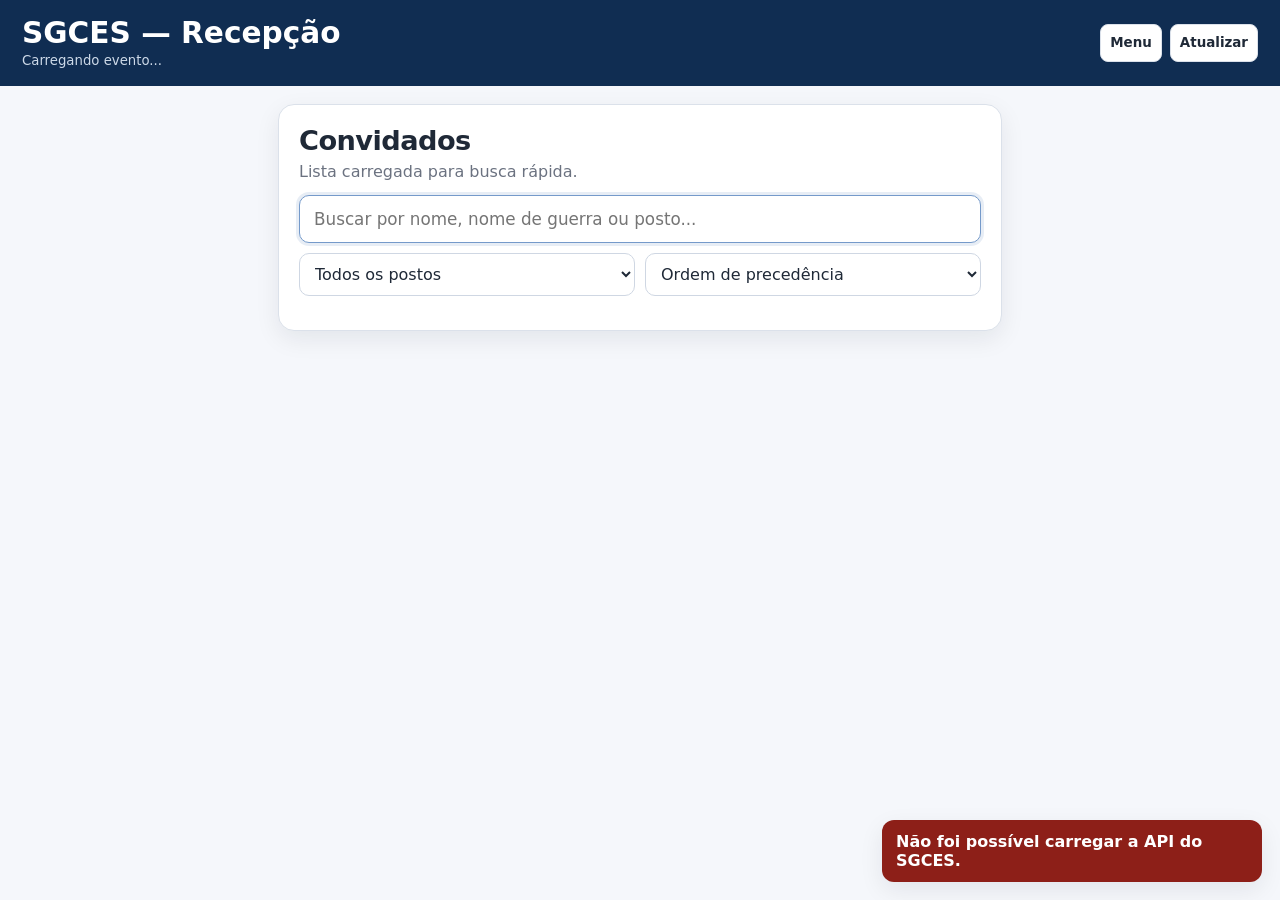
<file: recepcao.html>
<!doctype html>
<html lang="pt-BR">
<head>
  <meta charset="utf-8"><meta name="viewport" content="width=device-width,initial-scale=1">
  <title>SGCES — Recepção</title>
  <style>
:root{
  --bg:#f5f7fb;
  --panel:#ffffff;
  --text:#1f2937;
  --muted:#6b7280;
  --line:#dbe1ea;
  --primary:#173f74;
  --primary-2:#275c9f;
  --soft:#eaf1fb;
  --success:#0f766e;
  --warning:#a16207;
  --danger:#b42318;
  --shadow:0 8px 24px rgba(15,23,42,.08);
  --radius:16px;
}
*{box-sizing:border-box}
html,body{margin:0;padding:0;background:var(--bg);color:var(--text);font-family:Inter,system-ui,-apple-system,BlinkMacSystemFont,"Segoe UI",sans-serif}
button,input,select,textarea{font:inherit}
button{cursor:pointer}
a{color:var(--primary-2);text-decoration:none}
img{max-width:100%;display:block}
.hidden{display:none!important}
.muted{color:var(--muted)}
.small{font-size:.86rem}
.nowrap{white-space:nowrap}
.text-right{text-align:right}

/* shell organização */
.app-shell{min-height:100vh;display:grid;grid-template-columns:260px 1fr}
.sidebar{background:#102d52;color:#fff;padding:22px 16px;position:sticky;top:0;height:100vh;overflow:auto}
.brand{padding:6px 10px 22px;border-bottom:1px solid rgba(255,255,255,.14);margin-bottom:16px}
.brand h1{font-size:2.05rem;line-height:1.05;margin:0 0 7px;font-weight:800;letter-spacing:.02em}
.brand p{margin:0;color:#cdd9e8;font-size:.82rem;line-height:1.35}
.nav{display:grid;gap:5px}
.nav button{width:100%;border:0;border-radius:10px;background:transparent;color:#d9e6f4;text-align:left;padding:11px 12px;font-weight:600}
.nav button:hover,.nav button.active{background:rgba(255,255,255,.12);color:#fff}
.sidebar-footer{font-size:.75rem;color:#9fb5cf;margin:28px 10px 0}
.main{min-width:0}
.topbar{position:sticky;top:0;z-index:20;background:rgba(245,247,251,.92);backdrop-filter:blur(8px);border-bottom:1px solid var(--line);padding:12px 24px;display:flex;gap:12px;align-items:center;justify-content:space-between}
.topbar-left,.topbar-right{display:flex;align-items:center;gap:10px;min-width:0}
.active-event-label{font-size:.85rem;padding:7px 10px;border:1px solid var(--line);border-radius:999px;background:#fff;white-space:nowrap}.active-dot{display:inline-block;width:8px;height:8px;border-radius:50%;background:#16a34a;margin-right:6px;vertical-align:1px}
.content{padding:26px;max-width:1500px;margin:0 auto}
.page-heading{display:flex;align-items:flex-start;justify-content:space-between;gap:16px;margin-bottom:20px}
.page-heading h2{font-size:2.3rem;line-height:1.15;margin:0 0 6px;font-weight:800;letter-spacing:-.02em}
.page-heading p{margin:0;color:var(--muted)}

.card{background:var(--panel);border:1px solid var(--line);border-radius:var(--radius);box-shadow:var(--shadow);padding:18px}
.card h3{margin:0 0 12px;font-size:1.12rem}
.grid{display:grid;gap:16px}
.grid-2{grid-template-columns:repeat(2,minmax(0,1fr))}
.grid-3{grid-template-columns:repeat(3,minmax(0,1fr))}
.grid-4{grid-template-columns:repeat(4,minmax(0,1fr))}
.stats{display:grid;grid-template-columns:repeat(6,minmax(130px,1fr));gap:12px;margin-bottom:18px}
.stat{background:var(--panel);border:1px solid var(--line);border-radius:14px;padding:15px;box-shadow:0 4px 14px rgba(15,23,42,.05)}
.stat strong{display:block;font-size:1.6rem;margin-top:3px}
.stat span{font-size:.78rem;color:var(--muted);font-weight:700;text-transform:uppercase;letter-spacing:.05em}

.btn{border:1px solid var(--line);background:#fff;color:var(--text);padding:9px 13px;border-radius:10px;font-weight:700;display:inline-flex;align-items:center;justify-content:center;gap:7px;white-space:normal;text-align:center;line-height:1.15;min-height:38px}
.btn:hover{filter:brightness(.98)}
.btn-primary{background:var(--primary);border-color:var(--primary);color:#fff}
.btn-soft{background:var(--soft);border-color:#cbdaf0;color:var(--primary)}
.btn-danger{background:#fff3f2;border-color:#f0c5c1;color:var(--danger)}
.btn-success{background:#ecfdf5;border-color:#a7f3d0;color:#047857}
.btn-sm{padding:6px 9px;font-size:.84rem;border-radius:8px}
.btn-lg{padding:12px 16px;font-size:1rem}
.icon-btn{width:38px;height:38px;padding:0;border-radius:10px}

.form-grid{display:grid;grid-template-columns:repeat(2,minmax(0,1fr));gap:14px}
.form-grid-3{display:grid;grid-template-columns:repeat(3,minmax(0,1fr));gap:14px}
.field{display:grid;gap:6px}
.field label{font-size:.8rem;font-weight:800;color:#445064;text-transform:uppercase;letter-spacing:.04em}
.field input,.field select,.field textarea,.search-input{width:100%;border:1px solid #cfd7e3;border-radius:10px;padding:10px 11px;background:#fff;color:var(--text);outline:none}
.field textarea{min-height:90px;resize:vertical}
.field input:focus,.field select:focus,.field textarea:focus,.search-input:focus{border-color:#759aca;box-shadow:0 0 0 3px rgba(39,92,159,.11)}
.actions{display:flex;gap:8px;flex-wrap:wrap;align-items:center}
.section-actions{display:flex;justify-content:space-between;gap:12px;align-items:center;margin-bottom:12px;flex-wrap:wrap}

.table-wrap{overflow:auto;border:1px solid var(--line);border-radius:12px;background:#fff}
table{border-collapse:collapse;width:100%;font-size:.9rem}
th,td{padding:10px 11px;border-bottom:1px solid #e8edf4;text-align:left;vertical-align:middle}
th{background:#f8fafc;color:#4b5563;font-size:.76rem;text-transform:uppercase;letter-spacing:.04em;position:sticky;top:0;z-index:1}
tr:last-child td{border-bottom:0}
tr:hover td{background:#fbfdff}
.badge{display:inline-flex;align-items:center;padding:4px 8px;border-radius:999px;font-size:.75rem;font-weight:800;background:#edf2f7;color:#475569}
.badge.success{background:#dcfce7;color:#166534}
.badge.warning{background:#fef3c7;color:#92400e}
.badge.danger{background:#fee2e2;color:#991b1b}
.badge.info{background:#dbeafe;color:#1d4ed8}

.modal-backdrop{position:fixed;inset:0;background:rgba(15,23,42,.48);z-index:100;display:flex;align-items:center;justify-content:center;padding:18px}
.modal{background:#fff;width:min(840px,96vw);max-height:92vh;overflow:auto;border-radius:18px;box-shadow:0 25px 60px rgba(15,23,42,.25)}
.modal-head{display:flex;justify-content:space-between;gap:12px;align-items:center;padding:18px 20px;border-bottom:1px solid var(--line)}
.modal-head h3{margin:0;font-size:1.35rem}
.modal-body{padding:20px}
.modal-foot{padding:14px 20px;border-top:1px solid var(--line);display:flex;justify-content:flex-end;gap:8px;flex-wrap:wrap}

.toast-wrap{position:fixed;right:18px;bottom:18px;z-index:500;display:grid;gap:9px;max-width:380px}
.toast{background:#111827;color:#fff;padding:12px 14px;border-radius:12px;box-shadow:var(--shadow);font-weight:650}
.toast.error{background:#8d1f18}
.toast.success{background:#065f46}
.loading{opacity:.55;pointer-events:none}
.spinner{width:16px;height:16px;border:2px solid currentColor;border-right-color:transparent;border-radius:50%;display:inline-block;animation:spin .7s linear infinite}
@keyframes spin{to{transform:rotate(360deg)}}

/* croqui */
.floor-toolbar{display:flex;gap:8px;align-items:center;flex-wrap:wrap;margin-bottom:10px}
.floor-zoom-controls{display:flex;gap:6px;align-items:center}.floor-zoom-controls .btn{min-width:38px}.floor-pan-hint{font-size:.75rem;color:var(--muted)}
.floor-wrap{position:relative;background:#fff;border:1px solid var(--line);border-radius:16px;padding:0;overflow:hidden;touch-action:none}
.floor{position:relative;width:100%;min-width:0;aspect-ratio:16/9;background-color:#f8fafc;background-image:linear-gradient(90deg,#eef2f7 1px,transparent 1px),linear-gradient(#eef2f7 1px,transparent 1px);background-size:25px 25px;border:1px dashed #cbd5e1;border-radius:12px;overflow:hidden}
.floor-table{position:absolute;transform:translate(-50%,-50%);display:flex;align-items:center;justify-content:center;text-align:center;background:#eef4fb;border:2px solid #7d9fc8;color:#183b68;font-weight:800;user-select:none;touch-action:none;box-shadow:0 5px 14px rgba(15,23,42,.08);cursor:grab}
.floor-table.round{border-radius:50%}
.floor-table.rect{border-radius:9px}
.floor-table.u{border-radius:10px;border-top-color:transparent;background:transparent;box-shadow:none}
.floor-table.dragging{cursor:grabbing;z-index:10;box-shadow:0 12px 28px rgba(15,23,42,.18)}
.floor-table .floor-table-label{display:flex;flex-direction:column;align-items:center;justify-content:center;gap:2px;max-width:92%;line-height:1.04;text-align:center}
.floor-table .floor-table-name{font-weight:800;display:block;max-width:100%;overflow:hidden;text-overflow:ellipsis;white-space:nowrap}
.floor-table .occ{display:block;font-size:.72rem;font-weight:700;margin-top:2px;color:#52708f}
.floor-table.highlight{outline:6px solid rgba(22,163,74,.28);background:#dcfce7!important;border-color:#16a34a!important;color:#14532d!important;z-index:6}
.floor-table.full{background:#fff1f2;border-color:#e11d48;color:#881337}
.floor-table.locked{opacity:.58;cursor:not-allowed;filter:grayscale(.25)}
.floor-table.selectable{cursor:pointer}.floor-table.selectable:hover{outline:4px solid rgba(23,63,116,.18)}

/* composição da mesa */
.seating-stage{position:relative;min-height:520px;background:#fbfdff;border:1px solid var(--line);border-radius:16px;overflow:auto}
.seating-canvas{position:relative;width:900px;height:500px;margin:0 auto}
.table-shape{position:absolute;left:50%;top:50%;transform:translate(-50%,-50%);background:#f1f5f9;border:3px solid #64748b}
.table-shape.round{width:230px;height:230px;border-radius:50%}
.table-shape.rect{width:470px;height:150px;border-radius:8px}
.table-shape.u{width:410px;height:250px;border:20px solid #64748b;border-top:0;background:transparent;border-radius:0 0 12px 12px}
.seat{position:absolute;transform:translate(-50%,-50%);width:46px;height:132px;border:1px solid #cbd5e1;background:#fff;border-radius:9px;padding:0;text-align:center;font-size:.74rem;box-shadow:0 3px 9px rgba(15,23,42,.06);display:flex;align-items:center;justify-content:center;overflow:visible}
.seat .seat-vertical{white-space:nowrap;transform:rotate(-90deg);transform-origin:center;font-weight:800;font-size:.74rem;line-height:1}

/* recepção */
.public-shell{min-height:100vh;background:var(--bg)}
.public-header{background:#102d52;color:#fff;padding:18px 22px;display:flex;justify-content:space-between;gap:12px;align-items:center}
.public-header h1{font-size:1.85rem;margin:0;line-height:1.05}
.public-header p{margin:4px 0 0;color:#cdd9e8;font-size:.83rem}
.public-main{max-width:1180px;margin:0 auto;padding:22px}
.reception-search{font-size:1.05rem;padding:13px 14px}
.person-card{display:grid;grid-template-columns:84px 1fr auto;gap:14px;align-items:center;border:1px solid var(--line);background:#fff;border-radius:14px;padding:12px}
.avatar{width:84px;height:84px;border-radius:12px;background:#e9eef5;object-fit:cover;display:flex;align-items:center;justify-content:center;color:#7c899b;font-weight:800;overflow:hidden}
.avatar img{width:100%;height:100%;object-fit:cover}
.person-card h3{margin:0 0 4px;font-size:1.05rem}
.person-card p{margin:2px 0;color:var(--muted);font-size:.88rem}
.nominata-list{display:grid;gap:8px}
.nominata-item{display:grid;grid-template-columns:1fr auto auto;gap:10px;align-items:center;padding:10px 12px;border:1px solid var(--line);border-radius:10px;background:#fff}

/* convidado */
.guest-page{min-height:100vh;background:#f7f8fb}
.guest-hero{background:#102d52;color:#fff;min-height:210px;display:flex;align-items:flex-end;background-size:cover;background-position:center;position:relative}
.guest-hero:before{content:"";position:absolute;inset:0;background:linear-gradient(to top,rgba(3,18,38,.85),rgba(3,18,38,.15))}
.guest-hero-inner{position:relative;z-index:1;max-width:980px;width:100%;margin:0 auto;padding:30px 22px}
.guest-hero h1{font-size:2.15rem;margin:0 0 8px;line-height:1.05}
.guest-main{max-width:980px;margin:0 auto;padding:22px}
.guest-table-callout{background:#fff;border:1px solid var(--line);border-radius:18px;padding:22px;text-align:center;box-shadow:var(--shadow)}
.guest-table-callout .number{font-size:3rem;font-weight:900;color:var(--primary);line-height:1}
.content-links{display:grid;grid-template-columns:repeat(2,minmax(0,1fr));gap:10px}
.content-link{display:flex;gap:10px;align-items:center;border:1px solid var(--line);background:#fff;border-radius:12px;padding:13px;font-weight:750}
.sponsor-row{display:flex;gap:18px;align-items:center;justify-content:center;flex-wrap:wrap;padding:14px}
.sponsor-row a,.sponsor-row span{display:block}
.sponsor-row img{max-width:130px;max-height:70px;object-fit:contain}

/* TV */
.tv-page{min-height:100vh;background:#eef2f7;padding:18px;display:grid;grid-template-rows:auto 1fr auto;gap:14px}
.tv-header{background:#102d52;color:#fff;border-radius:18px;padding:18px 24px;display:flex;justify-content:space-between;align-items:center;gap:18px}
.tv-header h1{font-size:2.15rem;margin:0;line-height:1.05}
.tv-grid{display:grid;grid-template-columns:minmax(0,2fr) minmax(280px,1fr);gap:14px;min-height:0}
.tv-panel{background:#fff;border-radius:18px;border:1px solid var(--line);padding:16px;overflow:hidden}
.tv-floor{position:relative;width:100%;height:100%;min-height:520px;background:#fbfdff;border-radius:12px;border:1px solid #e2e8f0}
.tv-arrivals{display:grid;gap:8px}
.tv-arrival{display:flex;justify-content:space-between;gap:12px;border-bottom:1px solid #edf0f4;padding:8px 0;font-size:1.02rem}
.tv-sponsors{background:#fff;border:1px solid var(--line);border-radius:16px;padding:10px;min-height:86px;display:flex;justify-content:center;align-items:center}

@media (max-width:1100px){
  .stats{grid-template-columns:repeat(3,1fr)}
  .grid-4{grid-template-columns:repeat(2,1fr)}
}
@media (max-width:820px){
  .app-shell{grid-template-columns:1fr}
  .sidebar{position:relative;height:auto;padding:14px}
  .nav{grid-template-columns:repeat(4,minmax(0,1fr));overflow:auto}
  .nav button{text-align:center;font-size:.8rem;padding:9px 7px}
  .brand{padding:3px 5px 14px}.brand h1{font-size:1.65rem}
  .topbar{position:relative;padding:10px 14px;align-items:flex-start;flex-direction:column}
  .content{padding:16px}
  .page-heading h2{font-size:1.9rem}
  .grid-2,.grid-3,.grid-4,.form-grid,.form-grid-3{grid-template-columns:1fr}
  .stats{grid-template-columns:repeat(2,1fr)}
  .person-card{grid-template-columns:62px 1fr}.person-card .actions{grid-column:1/-1}
  .avatar{width:62px;height:62px}
  .tv-grid{grid-template-columns:1fr}.tv-page{display:block}.tv-panel{margin-bottom:12px}
  .content-links{grid-template-columns:1fr}
}
@media (max-width:520px){
  .stats{grid-template-columns:1fr 1fr}.stat strong{font-size:1.35rem}
  .public-header{padding:14px}.public-header h1{font-size:1.55rem}.public-main{padding:14px}
  .guest-hero h1{font-size:1.8rem}.guest-main{padding:14px}
}

  
.reception-main{max-width:760px;margin:0 auto;padding:18px}
.reception-search-card{padding:20px}
.search-result{display:flex;align-items:center;justify-content:space-between;gap:12px;border:1px solid var(--line);background:#fff;border-radius:13px;padding:14px;text-align:left;width:100%;color:var(--text)}
.search-result:hover{border-color:#9bb2cf;background:#f8fbff}
.search-result strong{font-size:1rem}.search-result .small{display:block;margin-top:3px}
.reception-detail{display:grid;gap:14px}
.detail-head{display:grid;grid-template-columns:86px 1fr;gap:14px;align-items:center}
.detail-head .avatar{width:86px;height:86px}
.detail-table{font-size:2rem;font-weight:900;color:var(--primary);line-height:1}
.mobile-menu{position:fixed;inset:0;background:rgba(15,23,42,.38);z-index:120;display:flex;justify-content:flex-end}
.mobile-menu-panel{width:min(330px,88vw);height:100%;background:#fff;padding:20px;box-shadow:-15px 0 40px rgba(15,23,42,.18)}
.mobile-menu-panel h3{margin:0 0 18px}.mobile-menu-panel .btn{width:100%;justify-content:flex-start;margin-bottom:9px;padding:13px}
.view-back{margin-bottom:12px}
.group-mini{display:grid;gap:7px}.group-mini div{padding:8px 10px;border-radius:9px;background:#f8fafc;border:1px solid #e5eaf1}
@media(max-width:820px){.public-header{position:sticky;top:0;z-index:40}.reception-main{padding:12px}.floor{min-width:0}.reception-search{font-size:1.06rem;padding:14px}.detail-head{grid-template-columns:72px 1fr}.detail-head .avatar{width:72px;height:72px}}
@media(max-width:520px){.public-header h1{font-size:1.4rem}.public-header p{max-width:220px;white-space:nowrap;overflow:hidden;text-overflow:ellipsis}.reception-main{padding:10px}.reception-search-card{padding:14px}.card{border-radius:13px}.detail-table{font-size:1.65rem}.floor-wrap{margin-left:-4px;margin-right:-4px}}

.public-header.has-banner{min-height:170px;background-size:cover;background-position:center;background-repeat:no-repeat;align-items:flex-start;justify-content:flex-end}.public-header.has-banner>div:first-child{display:none}.public-header.has-banner .actions{margin-left:auto}.nominata-item{cursor:pointer;width:100%;text-align:left;color:inherit;font:inherit}.nominata-item:hover{background:#f8fbff;border-color:#9bb2cf}.nominata-photo{width:54px;height:54px;border-radius:10px;background:#e9eef5;display:flex;align-items:center;justify-content:center;overflow:hidden;color:#7c899b;font-size:.68rem;font-weight:800;text-align:center;flex:0 0 auto}.nominata-photo img{width:100%;height:100%;object-fit:cover}.nominata-main{display:flex;align-items:center;gap:11px;min-width:0}.nominata-main strong{display:block;line-height:1.18}.nom-popup-head{display:grid;grid-template-columns:180px 1fr;gap:18px;align-items:start}.nom-popup-photo{width:180px;height:220px;border-radius:14px;background:#e9eef5;display:flex;align-items:center;justify-content:center;overflow:hidden;color:#7c899b;font-weight:800}.nom-popup-photo img{width:100%;height:100%;object-fit:cover}.nom-popup-group{display:grid;gap:8px;margin-top:14px}.nom-popup-group label{display:flex;gap:10px;align-items:center;padding:10px;border:1px solid var(--line);border-radius:10px}.nom-popup-group input{width:20px;height:20px}@media(max-width:620px){.public-header.has-banner{min-height:120px;position:relative}.nom-popup-head{grid-template-columns:1fr}.nom-popup-photo{width:140px;height:170px}.nominata-item{grid-template-columns:1fr auto}.nominata-main{grid-column:1/-1}}

.reception-filters{display:grid;grid-template-columns:minmax(0,1fr) minmax(0,1fr);gap:10px;margin-top:10px}.guest-list{display:grid;gap:7px;max-height:58vh;overflow:auto;padding-right:2px}.guest-list .search-result{width:100%;text-align:left}.guest-row-main{display:flex;align-items:center;gap:10px;min-width:0}.guest-row-text{min-width:0;flex:1}.guest-row-status{flex:0 0 auto}.detail-seat{position:absolute;z-index:8;transform:translate(-50%,-50%);min-width:58px;max-width:126px;padding:3px 6px;border-radius:7px;background:#fff;border:1px solid #b8c6d8;box-shadow:0 2px 6px rgba(15,23,42,.12);font-size:clamp(7px,.7vw,10px);font-weight:800;text-align:center;white-space:nowrap;overflow:hidden;text-overflow:ellipsis;pointer-events:auto}.detail-seat.present{background:#dcfce7;border-color:#22c55e;color:#166534}.detail-seat.selected{outline:3px solid #2563eb;outline-offset:1px}.detail-seat.vertical{width:26px;min-width:26px;max-width:26px;height:82px;writing-mode:vertical-rl;transform:translate(-50%,-50%) rotate(180deg);white-space:nowrap;text-overflow:clip;overflow:hidden;padding:5px 3px}.table-person-row{display:flex;align-items:center;justify-content:space-between;gap:10px;width:100%;border:1px solid var(--line);background:#fff;border-radius:9px;padding:10px;margin-top:7px;text-align:left}.table-person-row:hover{background:#f8fbff}.floor-wrap .floor{position:relative}@media(max-width:700px){.reception-filters{grid-template-columns:1fr}.guest-list{max-height:none}.detail-seat{max-width:90px}}
</style>
</head>
<body class="public-shell">
<header class="public-header">
  <div><h1>SGCES — Recepção</h1><p id="eventName">Carregando evento...</p></div>
  <div class="actions"><button class="btn btn-sm" id="menuBtn">Menu</button><button class="btn btn-sm" id="refresh">Atualizar</button></div>
</header>
<main class="reception-main">
  <section id="searchView" class="card reception-search-card">
    <div class="page-heading" style="margin-bottom:14px"><div><h2 style="font-size:1.7rem">Convidados</h2><p>Lista carregada para busca rápida.</p></div></div>
    <input class="search-input reception-search" id="search" placeholder="Buscar por nome, nome de guerra ou posto..." autocomplete="off">
    <div class="reception-filters">
      <select id="postoFilter" class="search-input"><option value="">Todos os postos</option></select>
      <select id="sortFilter" class="search-input">
        <option value="PRECEDENCIA">Ordem de precedência</option>
        <option value="GUERRA">Nome de guerra — A a Z</option>
        <option value="NOME">Primeiro nome — A a Z</option>
      </select>
    </div>
    <div id="results" class="guest-list" style="margin-top:14px"></div>
  </section>

  <section id="detailView" class="hidden"></section>
  <section id="nominataView" class="hidden"></section>
  <section id="croquiView" class="hidden"></section>
</main>
<div id="menuOverlay" class="mobile-menu hidden"><div class="mobile-menu-panel"><div class="section-actions"><h3>Recepção</h3><button class="btn icon-btn" id="closeMenu">×</button></div><button class="btn" data-view="search">⌕ Buscar convidado</button><button class="btn" data-view="nominata">★ Nominata</button><button class="btn" data-view="croqui">▦ Croqui e ocupação</button></div></div>
<script src="config.js"></script>

<script>
(function(){
  let seq = 0;
  const pending = new Map();

  function readyApi(){
    const u = String(window.SGCES_CONFIG && window.SGCES_CONFIG.API_URL || '');
    return /^https:\/\/script\.google\.com\//.test(u) || /^https:\/\/script\.googleusercontent\.com\//.test(u);
  }

  function callOnce(action,payload,timeoutMs){
    payload=payload||{};
    timeoutMs=timeoutMs||45000;
    if(!readyApi())return Promise.reject(new Error('Configure a URL do Web App em config.js.'));
    return new Promise((resolve,reject)=>{
      const id='sgces_cb_'+Date.now()+'_'+(++seq);
      const script=document.createElement('script');
      let done=false;
      const timer=setTimeout(()=>finish(new Error('Tempo esgotado ao consultar a API.')),timeoutMs);
      function finish(err,data){
        if(done)return;done=true;clearTimeout(timer);
        try{delete window[id];}catch(e){window[id]=undefined;}
        if(script.parentNode)script.parentNode.removeChild(script);
        if(err)reject(err);else resolve(data);
      }
      window[id]=function(response){
        if(!response||response.ok!==true)return finish(new Error(response&&response.error?response.error:'Falha na API.'));
        finish(null,response.data);
      };
      const qs=new URLSearchParams();
      qs.set('action',action);qs.set('payload',JSON.stringify(payload));qs.set('callback',id);qs.set('_',Date.now());
      script.src=window.SGCES_CONFIG.API_URL+(window.SGCES_CONFIG.API_URL.includes('?')?'&':'?')+qs.toString();
      script.onerror=()=>finish(new Error('Não foi possível carregar a API do SGCES.'));
      document.head.appendChild(script);
    });
  }

  async function call(action,payload,timeoutMs){
    const safeRetry=['ping','bootstrap','eventData','receptionData','tvData','guestSearch','guestGroup','tableGuests','publicConfig','nominataData','seatingOverview'];
    try{
      return await callOnce(action,payload,timeoutMs||45000);
    }catch(err){
      const retry=safeRetry.includes(String(action||''))&&/(tempo esgotado|carregar a api|network|failed)/i.test(String(err&&err.message||err));
      if(!retry)throw err;
      await new Promise(r=>setTimeout(r,700));
      return callOnce(action,payload,Math.max(timeoutMs||45000,65000));
    }
  }

  window.SGCES_API = { call, readyApi };
})();

</script>
<script>
(function(){
  const $ = (sel,root=document)=>root.querySelector(sel);
  const $$ = (sel,root=document)=>Array.from(root.querySelectorAll(sel));
  const esc = s=>String(s==null?'':s).replace(/[&<>'"]/g,c=>({ '&':'&amp;','<':'&lt;','>':'&gt;',"'":'&#39;','"':'&quot;' }[c]));
  const yes = v=>['SIM','S','YES','TRUE','1'].includes(String(v||'').toUpperCase()) || v===true || v===1;
  const num = (v,d=0)=>{ const n=Number(v); return Number.isFinite(n)?n:d; };
  const fmtDate = v=>{
    if(!v) return '';
    const s=String(v).trim();
    let m=s.match(/^(\d{4})-(\d{2})-(\d{2})/);
    if(m) return `${m[3]}/${m[2]}/${m[1]}`;
    m=s.match(/^(\d{1,2})[\/\-](\d{1,2})[\/\-](\d{4})$/);
    if(m) return `${String(m[1]).padStart(2,'0')}/${String(m[2]).padStart(2,'0')}/${m[3]}`;
    const d=new Date(v);
    if(Number.isNaN(d.getTime())) return s;
    return `${String(d.getDate()).padStart(2,'0')}/${String(d.getMonth()+1).padStart(2,'0')}/${d.getFullYear()}`;
  };
  const fmtTime = v=>{
    if(!v) return '';
    const s=String(v).trim();
    if(/^\d{4}-\d{2}-\d{2}T/.test(s)||/Z$/i.test(s)||/[+-]\d{2}:?\d{2}$/.test(s)){
      const d=new Date(s);
      if(!Number.isNaN(d.getTime())) return new Intl.DateTimeFormat('pt-BR',{hour:'2-digit',minute:'2-digit',hour12:false,timeZone:'America/Sao_Paulo'}).format(d);
    }
    const m=s.match(/(?:^|T)(\d{1,2}):(\d{2})/);
    if(m) return `${String(m[1]).padStart(2,'0')}:${m[2]}`;
    const d=new Date(v);
    if(Number.isNaN(d.getTime())) return s.slice(0,5);
    return new Intl.DateTimeFormat('pt-BR',{hour:'2-digit',minute:'2-digit',hour12:false,timeZone:'America/Sao_Paulo'}).format(d);
  };
  const normalize = s=>String(s||'').normalize('NFD').replace(/[\u0300-\u036f]/g,'').toLowerCase();
  const byPrecedence = (a,b)=>{
    const pa=num(a.ORDEM_PRECEDENCIA,999999)||999999;
    const pb=num(b.ORDEM_PRECEDENCIA,999999)||999999;
    return pa-pb || String(a.NOME_COMPLETO||'').localeCompare(String(b.NOME_COMPLETO||''),'pt-BR');
  };
  const displayName = g=>[g.POSTO_GRAD,g.NOME_GUERRA||g.NOME_COMPLETO].filter(Boolean).join(' ').trim();
  const tableName = t=>t ? (t.NOME || ('Mesa '+t.NUMERO)) : 'Sem mesa';

  function driveImage(url){
    url=String(url||'').trim();
    if(!url) return '';
    const m=url.match(/\/d\/([A-Za-z0-9_-]+)/) || url.match(/[?&]id=([A-Za-z0-9_-]+)/);
    if(m && /drive\.google\.com/.test(url)) return 'https://drive.google.com/thumbnail?id='+m[1]+'&sz=w1200';
    return url;
  }

  function toast(msg,type){
    let wrap=$('.toast-wrap');
    if(!wrap){ wrap=document.createElement('div'); wrap.className='toast-wrap'; document.body.appendChild(wrap); }
    const el=document.createElement('div'); el.className='toast '+(type||''); el.textContent=msg; wrap.appendChild(el);
    setTimeout(()=>el.remove(),3600);
  }

  function setBusy(el,busy,label){
    if(!el) return;
    if(busy){
      if(!el.dataset.original) el.dataset.original=el.innerHTML;
      el.disabled=true; el.innerHTML='<span class="spinner"></span> '+(label||'Aguarde');
    }else{
      el.disabled=false; if(el.dataset.original){el.innerHTML=el.dataset.original; delete el.dataset.original;}
    }
  }

  function modal(title, bodyHtml, footerHtml){
    const bd=document.createElement('div'); bd.className='modal-backdrop';
    bd.innerHTML=`<div class="modal"><div class="modal-head"><h3>${esc(title)}</h3><button class="btn icon-btn" data-close>&times;</button></div><div class="modal-body">${bodyHtml}</div><div class="modal-foot">${footerHtml||'<button class="btn" data-close>Fechar</button>'}</div></div>`;
    bd.addEventListener('click',e=>{ if(e.target===bd || e.target.closest('[data-close]')) bd.remove(); });
    document.body.appendChild(bd); return bd;
  }

  function badgeStatus(v){
    const s=String(v||'').toUpperCase();
    let cls='';
    if(['PRESENTE','CONFIRMADO','SIM','ATIVO'].includes(s)) cls='success';
    else if(['PENDENTE','RASCUNHO'].includes(s)) cls='warning';
    else if(['NÃO COMPARECERÁ','NAO COMPARECERA','ARQUIVADO','CANCELADO','NAO'].includes(s)) cls='danger';
    return `<span class="badge ${cls}">${esc(v||'—')}</span>`;
  }

  function fitTextToBox_(node,min,max,step){
    if(!node)return;
    min=num(min,8);max=num(max,14);step=num(step,.4);
    node.style.fontSize=max+'px';
    let size=max,guard=0;
    while(size>min&&guard++<24&&(node.scrollWidth>node.clientWidth+1||node.scrollHeight>node.clientHeight+1)){
      size-=step;node.style.fontSize=size+'px';
    }
  }

  function fitFloorTableContent_(el){
    if(!el)return;
    const label=el.querySelector('.floor-table-label');
    const name=el.querySelector('.floor-table-name');
    const occ=el.querySelector('.occ');
    if(!label||!name)return;
    const shape=String(el.dataset.shape||'REDONDA').toUpperCase();
    const w=el.clientWidth||0,h=el.clientHeight||0;
    if(shape==='REDONDA'){
      const size=Math.max(9,Math.min(18,Math.min(w,h)*0.17));
      name.style.fontSize=size+'px';
      if(occ)occ.style.fontSize=Math.max(8,Math.min(13,size*.72))+'px';
    }else if(shape==='U'){
      const size=Math.max(9,Math.min(17,Math.min(w,h)*0.15));
      name.style.fontSize=size+'px';
      if(occ)occ.style.fontSize=Math.max(8,Math.min(12,size*.72))+'px';
    }else{
      const size=Math.max(9,Math.min(17,Math.min(w*.09,h*.42)));
      name.style.fontSize=size+'px';
      if(occ)occ.style.fontSize=Math.max(8,Math.min(12,size*.72))+'px';
    }
    fitTextToBox_(name,7.5,parseFloat(name.style.fontSize)||12,.35);
    if(occ)fitTextToBox_(occ,7,parseFloat(occ.style.fontSize)||10,.35);
  }

  function renderFloor(container,tables,opts){
    opts=opts||{};
    container.innerHTML='';
    container.classList.add(opts.tv?'tv-floor':'floor');
    const bg=String(opts.backgroundUrl||'').trim();
    if(bg){
      container.style.backgroundImage=`url("${driveImage(bg).replace(/"/g,'%22')}")`;
      container.style.backgroundSize='contain';
      container.style.backgroundPosition='center';
      container.style.backgroundRepeat='no-repeat';
    }else{
      container.style.backgroundImage='';
      container.style.backgroundSize='';
      container.style.backgroundPosition='';
      container.style.backgroundRepeat='';
    }
    const highlighted=String(opts.highlightTableId||'');
    const ratio=(container.clientWidth&&container.clientHeight)?container.clientWidth/container.clientHeight:(16/9);
    (tables||[]).forEach(t=>{
      const el=document.createElement('div');
      const shape=String(t.FORMATO||'REDONDA').toUpperCase();
      el.className='floor-table '+(shape==='RETANGULAR'?'rect':shape==='U'?'u':'round');
      if(String(t.ID_MESA)===highlighted)el.classList.add('highlight');
      const locked=typeof opts.isLocked==='function'?!!opts.isLocked(t):false;
      const selectable=typeof opts.isSelectable==='function'?!!opts.isSelectable(t):false;
      if(locked)el.classList.add('locked');
      if(selectable)el.classList.add('selectable');
      if(!locked&&num(t.VAGAS,1)<=0&&num(t.CAPACIDADE)>0)el.classList.add('full');
      el.dataset.id=t.ID_MESA;el.dataset.shape=shape;el.dataset.rot=num(t.ROTACAO,0);if(t.OBS)el.title=String(t.OBS);
      const w=num(t.W,shape==='RETANGULAR'?18:10);
      const h=shape==='REDONDA'?w*ratio:num(t.H,shape==='RETANGULAR'?8:10);
      el.style.left=num(t.X,50)+'%';el.style.top=num(t.Y,50)+'%';el.style.width=w+'%';el.style.height=h+'%';
      el.style.transform=`translate(-50%,-50%) rotate(${num(t.ROTACAO,0)}deg)`;
      let occ='';
      if(typeof opts.occupancyLabel==='function'){
        const label=opts.occupancyLabel(t);
        if(label!==null&&typeof label!=='undefined'&&String(label)!=='')occ=`<span class="occ">${esc(label)}</span>`;
      }else if(typeof t.OCUPACAO!=='undefined'){
        occ=`<span class="occ">${num(t.OCUPACAO)}/${num(t.CAPACIDADE)}${typeof t.VAGAS!=='undefined'?' • '+num(t.VAGAS)+' vaga(s)':''}</span>`;
      }
      el.innerHTML=`<div class="floor-table-label"><span class="floor-table-name">${esc(t.NOME||('Mesa '+t.NUMERO))}</span>${occ}</div>${opts.editor?'<span class="resize-handle" title="Redimensionar"></span>':''}`;
      if(opts.onClick)el.addEventListener('click',ev=>{if(locked)return;opts.onClick(t,el,ev);});
      container.appendChild(el);fitFloorTableContent_(el);
    });
    if(typeof ResizeObserver!=='undefined'){
      try{container._sgcesFloorRO&&container._sgcesFloorRO.disconnect();}catch(err){}
      const ro=new ResizeObserver(()=>{container.querySelectorAll('.floor-table').forEach(fitFloorTableContent_);});
      ro.observe(container);container._sgcesFloorRO=ro;
    }
  }

  function seatCoordinates(table, seatCode, total){
    const format=String(table.FORMATO||'REDONDA').toUpperCase();
    total=Math.max(1,total||num(table.CAPACIDADE,8));
    if(format==='REDONDA'){
      const i=num(String(seatCode).replace('R',''),0),angle=(-90)+(360*i/total),rad=190;
      return{x:450+Math.cos(angle*Math.PI/180)*rad,y:250+Math.sin(angle*Math.PI/180)*rad};
    }
    if(format==='U'){
      const pos=Math.max(1,num(String(seatCode).replace('U',''),1));
      const requested=Math.max(1,num(table.U_CABECEIRA_QTD,5));
      const baseCount=Math.min(total,requested);
      if(pos<=baseCount){
        // A precedência começa no centro da cabeceira: 1, 2 à direita, 3 à esquerda...
        const side=Math.ceil((pos-1)/2);
        const dir=pos===1?0:(pos%2===0?1:-1);
        const maxSide=Math.max(1,Math.ceil((baseCount-1)/2));
        const spacing=Math.min(82,185/maxSide);
        return{x:450+(dir*side*spacing),y:405};
      }
      const k=pos-baseCount;
      const internal=yes(table.U_CADEIRAS_INTERNAS);
      if(internal){
        // 7.3.13: a cada nível, lado externo direito/esquerdo e depois interno direito/esquerdo.
        const level=Math.floor((k-1)/4),slot=(k-1)%4;
        const xs=[665,235,595,305];
        return{x:xs[slot],y:350-level*78};
      }
      // Sem cadeiras internas: alterna direita/esquerda e sobe pelos braços.
      const level=Math.floor((k-1)/2),right=((k-1)%2===0);
      return{x:right?665:235,y:350-level*78};
    }
    const heads=yes(table.CABECEIRAS);
    let side=total-(heads?2:0),top=Math.ceil(side/2),bottom=Math.floor(side/2);
    const code=String(seatCode||'');
    if(code==='L')return{x:160,y:250};
    if(code==='R')return{x:740,y:250};
    if(code.startsWith('T')){const i=num(code.slice(1));return{x:260+(top<=1?0:i*(380/(top-1))),y:135};}
    if(code.startsWith('B')){const i=num(code.slice(1));return{x:260+(bottom<=1?0:i*(380/(bottom-1))),y:365};}
    return{x:450,y:90};
  }

  function renderSeating(container,table,guests){
    container.innerHTML='<div class="seating-canvas"></div>';
    const canvas=container.firstElementChild;
    const format=String(table.FORMATO||'REDONDA').toUpperCase();
    const shape=document.createElement('div'); shape.className='table-shape '+(format==='RETANGULAR'?'rect':format==='U'?'u':'round'); canvas.appendChild(shape);
    (guests||[]).filter(g=>g.ASSENTO).forEach(g=>{
      const p=seatCoordinates(table,g.ASSENTO,Math.max(2,(guests||[]).length));
      const s=document.createElement('div'); s.className='seat'; s.style.left=p.x+'px'; s.style.top=p.y+'px';
      const nome=[g.POSTO_GRAD,g.NOME_GUERRA||g.NOME_COMPLETO].filter(Boolean).join(' ');
      const cardH=Math.max(122,Math.min(190,56+nome.length*5.2));
      s.style.height=cardH+'px';
      s.innerHTML=`<div class="seat-vertical" style="width:${Math.max(108,cardH-14)}px;font-size:${nome.length>25?'.68rem':nome.length>20?'.71rem':'.74rem'}">${esc(nome)}</div>`;
      canvas.appendChild(s);
    });
  }

  function enablePanZoom(wrap,floor){
    if(!wrap||!floor)return null;
    let scale=1,tx=0,ty=0,pan=null;
    const apply=()=>{floor.style.transform=`translate(${tx}px,${ty}px) scale(${scale})`;};
    const zoomBy=factor=>{
      scale=Math.max(0.35,Math.min(4,scale*factor));
      if(Math.abs(scale-1)<0.001){scale=1;tx=0;ty=0;}
      apply();
    };
    const reset=()=>{scale=1;tx=0;ty=0;apply();};
    wrap.addEventListener('pointerdown',e=>{
      if(e.target.closest('.floor-table')||e.target.closest('.floor-zoom-controls'))return;
      pan={x:e.clientX,y:e.clientY,tx,ty};
      try{wrap.setPointerCapture(e.pointerId);}catch(err){}
      wrap.style.cursor='grabbing';
    });
    wrap.addEventListener('pointermove',e=>{
      if(!pan||Math.abs(scale-1)<0.001)return;
      tx=pan.tx+(e.clientX-pan.x);ty=pan.ty+(e.clientY-pan.y);apply();
    });
    const end=()=>{pan=null;wrap.style.cursor='';};
    wrap.addEventListener('pointerup',end);wrap.addEventListener('pointercancel',end);
    return{zoomIn:()=>zoomBy(1.2),zoomOut:()=>zoomBy(1/1.2),reset,getScale:()=>scale};
  }

  window.SGCES_UI={$, $$, esc, yes, num, fmtDate, fmtTime, normalize, byPrecedence, displayName, tableName, driveImage, toast, setBusy, modal, badgeStatus, renderFloor, renderSeating, seatCoordinates, enablePanZoom};
})();

</script>
<script>
(function(){
  const U=SGCES_UI,A=SGCES_API;
  let data={event:null,tables:[],nominata:[],guests:[],viewConfig:{}},currentView='search',selectedId='',groupData=null,timer=null,loading=false;
  const eventId=(new URLSearchParams(location.search).get('evento')||'').trim();

  document.addEventListener('DOMContentLoaded',()=>{
    U.$('#refresh').onclick=()=>load(true);
    U.$('#search').oninput=renderGuestList;
    U.$('#postoFilter').onchange=renderGuestList;
    U.$('#sortFilter').onchange=renderGuestList;
    U.$('#menuBtn').onclick=()=>U.$('#menuOverlay').classList.remove('hidden');
    U.$('#closeMenu').onclick=closeMenu;
    U.$('#menuOverlay').addEventListener('click',e=>{if(e.target===U.$('#menuOverlay'))closeMenu();});
    U.$$('#menuOverlay [data-view]').forEach(b=>b.onclick=()=>{showView(b.dataset.view);closeMenu();});
    load(true);
    timer=setInterval(()=>{if(!document.hidden)load(false);},Math.max(20000,Number(SGCES_CONFIG.POLL_RECEPTION_MS||20000)));
    document.addEventListener('visibilitychange',()=>{if(!document.hidden)load(false);});
    setTimeout(()=>U.$('#search').focus(),80);
  });

  function closeMenu(){U.$('#menuOverlay').classList.add('hidden');}
  function showOnly(id){['searchView','detailView','nominataView','croquiView'].forEach(x=>U.$('#'+x).classList.toggle('hidden',x!==id));}
  function showView(v){currentView=v;selectedId='';groupData=null;renderCurrent();if(v==='search')setTimeout(()=>U.$('#search').focus(),50);}
  function renderCurrent(){if(currentView==='search'){showOnly('searchView');renderGuestList();}else if(currentView==='detail')renderDetail();else if(currentView==='nominata')renderNominata();else if(currentView==='croqui')renderCroqui();}
  function table(id){return (data.tables||[]).find(t=>String(t.ID_MESA)===String(id));}
  function guest(id){return (data.guests||[]).find(g=>String(g.ID_CONVIDADO)===String(id));}
  function rootIdOf(g){return g&&g.ID_TITULAR?String(g.ID_TITULAR):String(g&&g.ID_CONVIDADO||'');}
  function groupFor(g){if(!g)return[];const root=rootIdOf(g);return (data.guests||[]).filter(x=>String(x.ID_CONVIDADO)===root||String(x.ID_TITULAR)===root).slice().sort(U.byPrecedence);}
  function normalizeText(s){return U.normalize(s).replace(/[^a-z0-9 ]/g,' ').replace(/\s+/g,' ').trim();}

  async function load(forceRender){
    if(loading)return;loading=true;
    try{
      const fresh=await A.call('receptionData',{eventId},45000);
      data=fresh||{event:null,tables:[],nominata:[],guests:[],viewConfig:{}};
      applyEventBrand(data.event||null);fillPostos();
      if(forceRender!==false||currentView!=='detail')renderCurrent();
    }catch(e){U.toast(e.message,'error');}
    finally{loading=false;}
  }

  function applyEventBrand(e){
    e=e||{};const header=U.$('.public-header');
    if(e.BANNER_URL){header.classList.add('has-banner');header.style.backgroundImage=`url("${U.driveImage(e.BANNER_URL).replace(/"/g,'%22')}")`;U.$('#eventName').textContent='';}
    else{header.classList.remove('has-banner');header.style.backgroundImage='';U.$('#eventName').textContent=e.NOME||(eventId?'Evento não encontrado':'Nenhum evento ativo');}
  }

  function fillPostos(){
    const sel=U.$('#postoFilter'),cur=sel.value;const postos=[...new Set((data.guests||[]).map(g=>String(g.POSTO_GRAD||'').trim()).filter(Boolean))].sort((a,b)=>a.localeCompare(b,'pt-BR'));
    sel.innerHTML='<option value="">Todos os postos</option>'+postos.map(x=>`<option value="${U.esc(x)}">${U.esc(x)}</option>`).join('');if(postos.includes(cur))sel.value=cur;
  }

  function sortedFilteredGuests(){
    const q=normalizeText(U.$('#search').value),posto=String(U.$('#postoFilter').value||''),sort=U.$('#sortFilter').value;
    let list=(data.guests||[]).filter(g=>!posto||String(g.POSTO_GRAD||'')===posto).filter(g=>!q||normalizeText([g.NOME_COMPLETO,g.NOME_GUERRA,g.POSTO_GRAD].join(' ')).includes(q));
    list=list.slice();
    if(sort==='GUERRA')list.sort((a,b)=>String(a.NOME_GUERRA||a.NOME_COMPLETO||'').localeCompare(String(b.NOME_GUERRA||b.NOME_COMPLETO||''),'pt-BR'));
    else if(sort==='NOME')list.sort((a,b)=>String(a.NOME_COMPLETO||'').localeCompare(String(b.NOME_COMPLETO||''),'pt-BR'));
    else list.sort(U.byPrecedence);
    return list;
  }

  function renderGuestList(){
    if(currentView!=='search')return;const box=U.$('#results'),list=sortedFilteredGuests();
    box.innerHTML=list.length?list.map(g=>`<button class="search-result" data-person="${U.esc(g.ID_CONVIDADO)}"><span class="guest-row-main"><span class="guest-row-text"><strong>${U.esc([g.POSTO_GRAD,g.NOME_GUERRA||g.NOME_COMPLETO].filter(Boolean).join(' '))}</strong><span class="small muted">${U.esc(g.NOME_COMPLETO||'')}${g.ID_TITULAR?' • Grupo de '+U.esc((guest(g.ID_TITULAR)||{}).NOME_COMPLETO||'titular'):''}</span></span><span class="guest-row-status">${String(g.CHECKIN).toUpperCase()==='PRESENTE'?'<span class="badge success">CHEGOU</span>':''}</span></span></button>`).join(''):'<p class="muted">Nenhum convidado encontrado.</p>';
    U.$$('#results [data-person]').forEach(b=>b.onclick=()=>openDetail(b.dataset.person));
  }

  function localGroupData(id){
    const matched=guest(id);if(!matched)return null;const rootId=rootIdOf(matched),root=guest(rootId)||matched,group=groupFor(matched),t=table(root.MESA_ID||matched.MESA_ID),tableSeating=t?(data.guests||[]).filter(x=>String(x.MESA_ID)===String(t.ID_MESA)):[];
    return{event:data.event,matched,titular:root,group,table:t,tables:data.tables||[],tableSeating,viewConfig:data.viewConfig||{}};
  }
  function openDetail(id){selectedId=id;groupData=localGroupData(id);currentView='detail';renderDetail();}

  function applyCheckinUpdates(updates){
    (updates||[]).forEach(u=>{
      const gi=(data.guests||[]).findIndex(x=>String(x.ID_CONVIDADO)===String(u.ID_CONVIDADO));if(gi>=0)data.guests[gi]={...data.guests[gi],...u};
      const ni=(data.nominata||[]).findIndex(x=>String(x.ID_CONVIDADO)===String(u.ID_CONVIDADO));if(ni>=0)data.nominata[ni]={...data.nominata[ni],...u};
    });
  }

  function renderDetail(){
    showOnly('detailView');if(!groupData){showView('search');return;}
    const g=groupData.matched||groupData.titular,group=groupFor(g),root=guest(rootIdOf(g))||group[0]||g,t=table((g&&g.MESA_ID)||(root&&root.MESA_ID));groupData={...groupData,group,table:t,tableSeating:t?(data.guests||[]).filter(x=>String(x.MESA_ID)===String(t.ID_MESA)):[]};
    U.$('#detailView').innerHTML=`<button class="btn btn-sm view-back" data-back>← Voltar à lista</button><div class="card reception-detail"><div class="detail-head"><div class="avatar">${g&&g.FOTO_URL?`<img src="${U.esc(U.driveImage(g.FOTO_URL))}" alt="">`:'SEM FOTO'}</div><div><h2 style="margin:0 0 5px;font-size:1.45rem">${U.esc([g&&g.POSTO_GRAD,g&&g.NOME_COMPLETO].filter(Boolean).join(' '))}</h2>${g&&g.ID_TITULAR?'<div class="muted">Integrante de grupo</div>':''}</div></div><div><div class="small muted" style="font-weight:800">MESA</div><div class="detail-table">${U.esc(t?t.NOME:'Sem mesa definida')}</div>${g&&g.ASSENTO?`<div class="muted">Posição: ${U.esc(g.ASSENTO)}</div>`:''}</div><div><h3>Confirmar chegada do grupo</h3><div class="group-mini">${group.map(x=>{const arrived=String(x.CHECKIN).toUpperCase()==='PRESENTE';return `<label style="display:flex;align-items:center;gap:9px;padding:8px 0"><input type="checkbox" data-group-check="${U.esc(x.ID_CONVIDADO)}" ${arrived?'checked disabled':''}><span><strong>${U.esc([x.POSTO_GRAD,x.NOME_COMPLETO].filter(Boolean).join(' '))}</strong>${arrived?' <span class="badge success">CHEGOU</span>':''}</span></label>`;}).join('')}</div><div class="actions" style="margin-top:10px"><button class="btn btn-success" data-confirm-group>Confirmar selecionados</button></div></div>${g&&g.OBS_RECEPCAO?`<div><strong>Observação:</strong> ${U.esc(g.OBS_RECEPCAO)}</div>`:''}${t?`<div><h3 style="margin-bottom:8px">Localização</h3><div class="floor-wrap"><div class="floor" id="detailFloor"></div></div></div>`:''}</div>`;
    U.$('[data-back]',U.$('#detailView')).onclick=()=>showView('search');
    const confirm=U.$('[data-confirm-group]',U.$('#detailView'));if(confirm)confirm.onclick=async ev=>{const ids=Array.from(U.$$('#detailView [data-group-check]:checked:not(:disabled)')).map(x=>x.dataset.groupCheck);if(!ids.length){U.toast('Marque quem chegou.','error');return;}const b=ev.currentTarget;U.setBusy(b,true);try{const r=await A.call('groupCheckIn',{eventId,guestId:g.ID_CONVIDADO,guestIds:ids,compact:true},40000);applyCheckinUpdates((r&&r.guests)||[]);groupData=localGroupData(g.ID_CONVIDADO);renderDetail();U.toast('Chegada registrada.','success');}catch(e){U.toast(e.message,'error');}finally{U.setBusy(b,false);}};
    if(t)renderAccessFloor(U.$('#detailFloor'),groupData.tables||data.tables||[],groupData.tableSeating||[],String((data.viewConfig||{}).RECEPCAO||'DETALHADA'),g.ID_CONVIDADO,t.ID_MESA,id=>openDetail(id));
  }

  function seatPoint(table,code,total,container){
    const W=Math.max(1,container.clientWidth),H=Math.max(1,container.clientHeight),shape=String(table.FORMATO||'REDONDA').toUpperCase(),cx=U.num(table.X,50)/100*W,cy=U.num(table.Y,50)/100*H,w=U.num(table.W,shape==='RETANGULAR'?18:10)/100*W,ratio=W/H,h=(shape==='REDONDA'?U.num(table.W,10)*ratio:U.num(table.H,shape==='RETANGULAR'?8:10))/100*H,gap=8;let x=cx,y=cy,vertical=false;
    if(shape==='REDONDA'){const i=U.num(String(code).replace('R',''),0),a=(-90)+(360*i/Math.max(1,total)),rad=a*Math.PI/180,d=Math.max(w,h)/2+22;x=cx+Math.cos(rad)*d;y=cy+Math.sin(rad)*d;}
    else if(shape==='U'){const pos=Math.max(1,U.num(String(code).replace('U',''),1)),base=Math.min(total,Math.max(1,U.num(table.U_CABECEIRA_QTD,5)));if(pos<=base){const side=Math.ceil((pos-1)/2),dir=pos===1?0:(pos%2===0?1:-1),step=Math.max(26,(w*.42)/Math.max(1,Math.ceil((base-1)/2)));x=cx+dir*side*step;y=cy+h/2+26;vertical=true;}else{const k=pos-base,level=Math.floor((k-1)/2),right=(k-1)%2===0;x=cx+(right?1:-1)*(w/2+58);y=cy+h/2-34-level*46;vertical=false;}}
    else{const heads=U.yes(table.CABECEIRAS),side=total-(heads?2:0),top=Math.ceil(side/2),bottom=Math.floor(side/2),s=String(code||'');if(s==='L'){x=cx-w/2-52;y=cy;vertical=false;}else if(s==='R'){x=cx+w/2+52;y=cy;vertical=false;}else if(s.startsWith('T')){const i=U.num(s.slice(1)),left=cx-w/2+20,right=cx+w/2-20;x=top<=1?cx:left+i*((right-left)/(top-1));y=cy-h/2-45;vertical=true;}else if(s.startsWith('B')){const i=U.num(s.slice(1)),left=cx-w/2+20,right=cx+w/2-20;x=bottom<=1?cx:left+i*((right-left)/(bottom-1));y=cy+h/2+45;vertical=true;}}
    const deg=U.num(table.ROTACAO,0);if(deg){const r=deg*Math.PI/180,dx=x-cx,dy=y-cy;x=cx+dx*Math.cos(r)-dy*Math.sin(r);y=cy+dx*Math.sin(r)+dy*Math.cos(r);vertical=vertical!==((Math.abs(deg)%180)>45&&(Math.abs(deg)%180)<135);}
    return{x,y,vertical};
  }
  function renderDetailedOverlay(container,tables,seating,selectedId,onPersonClick){
    (container.querySelectorAll('.detail-seat')||[]).forEach(x=>x.remove());
    const byTable={};(seating||[]).filter(g=>g.MESA_ID&&g.ASSENTO).forEach(g=>{(byTable[String(g.MESA_ID)]||(byTable[String(g.MESA_ID)]=[])).push(g);});
    (tables||[]).forEach(t=>{const list=byTable[String(t.ID_MESA)]||[],total=Math.max(U.num(t.CAPACIDADE,0),list.length||0,1);list.forEach(g=>{const p=seatPoint(t,g.ASSENTO,total,container),el=document.createElement('button');el.className='detail-seat '+(p.vertical?'vertical ':'')+(String(g.CHECKIN).toUpperCase()==='PRESENTE'?'present ':'')+(String(g.ID_CONVIDADO)===String(selectedId||'')?'selected':'');el.style.left=(p.x/container.clientWidth*100)+'%';el.style.top=(p.y/container.clientHeight*100)+'%';el.textContent=[g.POSTO_GRAD,g.NOME_GUERRA||g.NOME_COMPLETO].filter(Boolean).join(' ');el.title=g.NOME_COMPLETO||'';if(onPersonClick)el.onclick=e=>{e.stopPropagation();onPersonClick(g.ID_CONVIDADO);};container.appendChild(el);});});
  }
  function renderAccessFloor(container,tables,seating,mode,selectedId,highlightTableId,onPersonClick){
    U.renderFloor(container,tables,{highlightTableId,backgroundUrl:data.event&&data.event.CROQUI_URL,onClick:currentView==='croqui'?showTable:null});
    if(String(mode).toUpperCase()==='DETALHADA')setTimeout(()=>renderDetailedOverlay(container,tables,seating,selectedId,onPersonClick),0);
  }

  function openNominataGroup(id){
    const g=guest(id);if(!g){U.toast('Convidado não encontrado.','error');return;}const group=groupFor(g),t=table((guest(rootIdOf(g))||g).MESA_ID||g.MESA_ID),photo=g.FOTO_URL?`<img src="${U.esc(U.driveImage(g.FOTO_URL))}" alt="Foto">`:'SEM FOTO';
    const m=U.modal('Recepção da Nominata',`<div class="nom-popup-head"><div class="nom-popup-photo">${photo}</div><div><h3 style="margin:0 0 6px">${U.esc([g.POSTO_GRAD,g.NOME_COMPLETO].filter(Boolean).join(' '))}</h3>${t?`<div class="muted">Mesa: <strong>${U.esc(t.NOME)}</strong></div>`:''}<div class="small muted" style="margin-top:8px">Selecione quem chegou junto com esta autoridade.</div></div></div><div class="nom-popup-group">${group.map(x=>{const arrived=String(x.CHECKIN).toUpperCase()==='PRESENTE';return `<label><input type="checkbox" data-nom-group="${U.esc(x.ID_CONVIDADO)}" ${arrived?'checked disabled':''}><span><strong>${U.esc([x.POSTO_GRAD,x.NOME_COMPLETO].filter(Boolean).join(' '))}</strong>${arrived?' <span class="badge success">CHEGOU</span>':''}</span></label>`;}).join('')}</div>`,`<button class="btn" data-close>Fechar</button><button class="btn btn-success" data-confirm-nom>Confirmar selecionados</button>`);
    const btn=U.$('[data-confirm-nom]',m);btn.onclick=async()=>{const ids=Array.from(U.$$('input[data-nom-group]:checked:not(:disabled)',m)).map(x=>x.dataset.nomGroup);if(!ids.length){U.toast('Marque quem chegou.','error');return;}U.setBusy(btn,true);try{const r=await A.call('groupCheckIn',{eventId,guestId:id,guestIds:ids,compact:true},40000);applyCheckinUpdates((r&&r.guests)||[]);m.remove();renderNominata();U.toast('Chegada registrada.','success');}catch(e){U.toast(e.message,'error');}finally{U.setBusy(btn,false);}};
  }

  function renderNominata(){
    showOnly('nominataView');const list=(data.nominata||[]).slice().sort(U.byPrecedence);
    U.$('#nominataView').innerHTML=`<button class="btn btn-sm view-back" data-back>← Voltar à lista</button><div class="card"><div class="page-heading"><div><h2 style="font-size:1.65rem">Nominata</h2><p>${list.filter(x=>String(x.CHECKIN).toUpperCase()==='PRESENTE').length}/${list.length} chegaram.</p></div></div><div class="nominata-list">${list.length?list.map(g=>`<button class="nominata-item" data-nperson="${U.esc(g.ID_CONVIDADO)}"><div class="nominata-main"><div class="nominata-photo">${g.FOTO_URL?`<img src="${U.esc(U.driveImage(g.FOTO_URL))}" alt="">`:'SEM FOTO'}</div><div><strong>${U.esc([g.POSTO_GRAD,g.NOME_COMPLETO].filter(Boolean).join(' '))}</strong></div></div>${String(g.CHECKIN).toUpperCase()==='PRESENTE'?'<span class="badge success">CHEGOU</span>':'<span class="badge warning">AGUARDANDO</span>'}</button>`).join(''):'<p class="muted">Nenhuma pessoa na Nominata.</p>'}</div></div>`;
    U.$('[data-back]',U.$('#nominataView')).onclick=()=>showView('search');U.$$('#nominataView [data-nperson]').forEach(b=>b.onclick=()=>openNominataGroup(b.dataset.nperson));
  }

  function renderCroqui(){
    showOnly('croquiView');U.$('#croquiView').innerHTML=`<button class="btn btn-sm view-back" data-back>← Voltar à lista</button><div class="card"><div class="page-heading"><div><h2 style="font-size:1.65rem">Croqui e ocupação</h2></div></div><div class="floor-wrap"><div class="floor" id="floor"></div></div></div>`;
    U.$('[data-back]',U.$('#croquiView')).onclick=()=>showView('search');renderAccessFloor(U.$('#floor'),data.tables||[],data.guests||[],String((data.viewConfig||{}).RECEPCAO||'DETALHADA'),'','',id=>openDetail(id));
  }

  function showTable(t){
    const list=(data.guests||[]).filter(g=>String(g.MESA_ID)===String(t.ID_MESA)).slice().sort(U.byPrecedence);
    const m=U.modal(t.NOME,`<p><strong>${U.num(t.OCUPACAO)}/${U.num(t.CAPACIDADE)}</strong> lugares atribuídos • <strong>${U.num(t.PRESENTES)}</strong> presentes</p>${list.length?`<div>${list.map(g=>`<button class="table-person-row" data-table-person="${U.esc(g.ID_CONVIDADO)}"><span>${U.esc([g.POSTO_GRAD,g.NOME_COMPLETO].filter(Boolean).join(' '))}</span><span>${U.badgeStatus(g.CHECKIN)}</span></button>`).join('')}</div>`:'<p class="muted">Nenhum convidado atribuído.</p>'}`);
    U.$$('button[data-table-person]',m).forEach(b=>b.onclick=()=>{m.remove();openNominataGroup(b.dataset.tablePerson);});
  }
})();


</script>
</body></html>
</file>
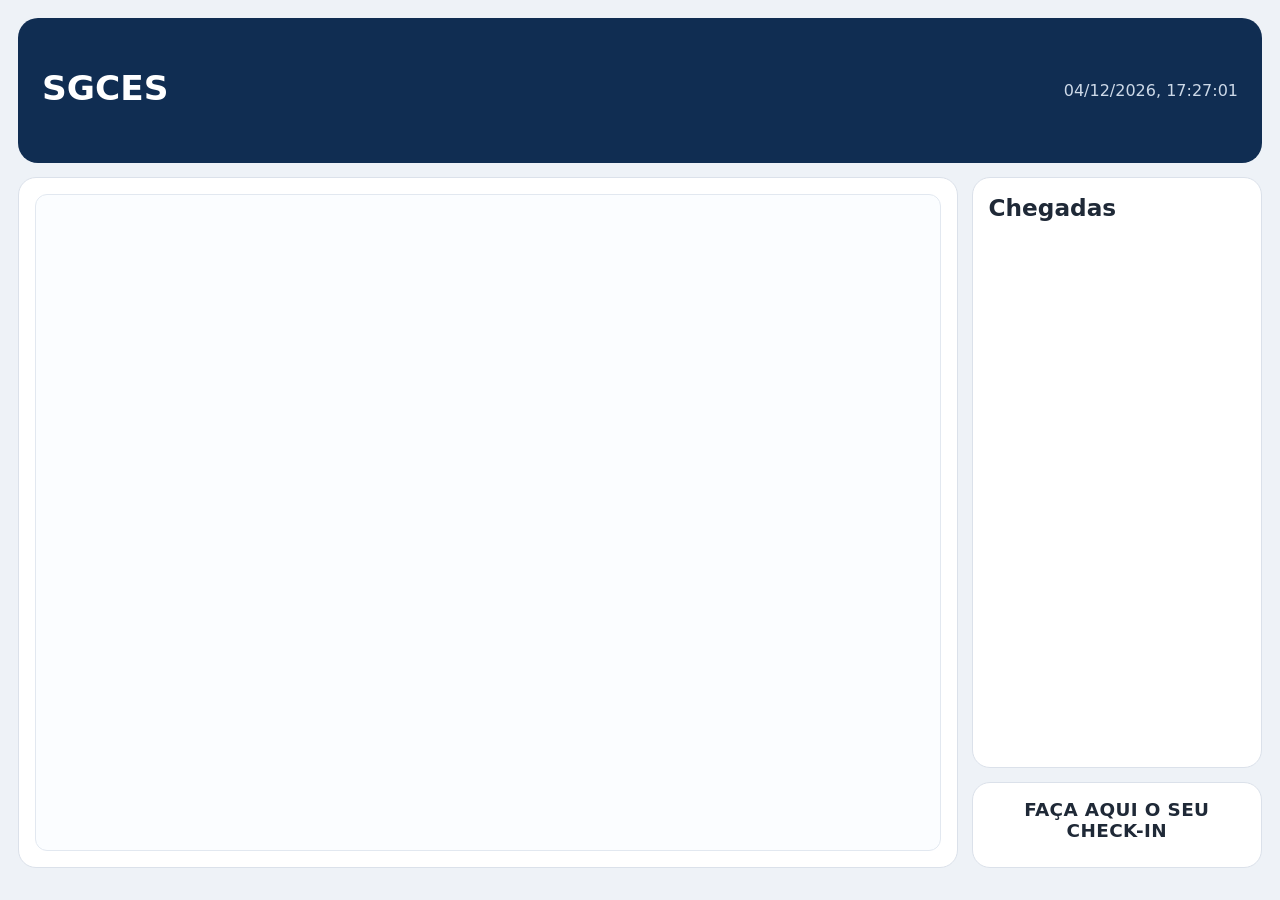
<file: tv.html>
<!doctype html>
<html lang="pt-BR">
<head>
  <meta charset="utf-8"><meta name="viewport" content="width=device-width,initial-scale=1">
  <title>SGCES — TV</title>
  <style>
:root{
  --bg:#f5f7fb;
  --panel:#ffffff;
  --text:#1f2937;
  --muted:#6b7280;
  --line:#dbe1ea;
  --primary:#173f74;
  --primary-2:#275c9f;
  --soft:#eaf1fb;
  --success:#0f766e;
  --warning:#a16207;
  --danger:#b42318;
  --shadow:0 8px 24px rgba(15,23,42,.08);
  --radius:16px;
}
*{box-sizing:border-box}
html,body{margin:0;padding:0;background:var(--bg);color:var(--text);font-family:Inter,system-ui,-apple-system,BlinkMacSystemFont,"Segoe UI",sans-serif}
button,input,select,textarea{font:inherit}
button{cursor:pointer}
a{color:var(--primary-2);text-decoration:none}
img{max-width:100%;display:block}
.hidden{display:none!important}
.muted{color:var(--muted)}
.small{font-size:.86rem}
.nowrap{white-space:nowrap}
.text-right{text-align:right}

/* shell organização */
.app-shell{min-height:100vh;display:grid;grid-template-columns:260px 1fr}
.sidebar{background:#102d52;color:#fff;padding:22px 16px;position:sticky;top:0;height:100vh;overflow:auto}
.brand{padding:6px 10px 22px;border-bottom:1px solid rgba(255,255,255,.14);margin-bottom:16px}
.brand h1{font-size:2.05rem;line-height:1.05;margin:0 0 7px;font-weight:800;letter-spacing:.02em}
.brand p{margin:0;color:#cdd9e8;font-size:.82rem;line-height:1.35}
.nav{display:grid;gap:5px}
.nav button{width:100%;border:0;border-radius:10px;background:transparent;color:#d9e6f4;text-align:left;padding:11px 12px;font-weight:600}
.nav button:hover,.nav button.active{background:rgba(255,255,255,.12);color:#fff}
.sidebar-footer{font-size:.75rem;color:#9fb5cf;margin:28px 10px 0}
.main{min-width:0}
.topbar{position:sticky;top:0;z-index:20;background:rgba(245,247,251,.92);backdrop-filter:blur(8px);border-bottom:1px solid var(--line);padding:12px 24px;display:flex;gap:12px;align-items:center;justify-content:space-between}
.topbar-left,.topbar-right{display:flex;align-items:center;gap:10px;min-width:0}
.active-event-label{font-size:.85rem;padding:7px 10px;border:1px solid var(--line);border-radius:999px;background:#fff;white-space:nowrap}.active-dot{display:inline-block;width:8px;height:8px;border-radius:50%;background:#16a34a;margin-right:6px;vertical-align:1px}
.content{padding:26px;max-width:1500px;margin:0 auto}
.page-heading{display:flex;align-items:flex-start;justify-content:space-between;gap:16px;margin-bottom:20px}
.page-heading h2{font-size:2.3rem;line-height:1.15;margin:0 0 6px;font-weight:800;letter-spacing:-.02em}
.page-heading p{margin:0;color:var(--muted)}

.card{background:var(--panel);border:1px solid var(--line);border-radius:var(--radius);box-shadow:var(--shadow);padding:18px}
.card h3{margin:0 0 12px;font-size:1.12rem}
.grid{display:grid;gap:16px}
.grid-2{grid-template-columns:repeat(2,minmax(0,1fr))}
.grid-3{grid-template-columns:repeat(3,minmax(0,1fr))}
.grid-4{grid-template-columns:repeat(4,minmax(0,1fr))}
.stats{display:grid;grid-template-columns:repeat(6,minmax(130px,1fr));gap:12px;margin-bottom:18px}
.stat{background:var(--panel);border:1px solid var(--line);border-radius:14px;padding:15px;box-shadow:0 4px 14px rgba(15,23,42,.05)}
.stat strong{display:block;font-size:1.6rem;margin-top:3px}
.stat span{font-size:.78rem;color:var(--muted);font-weight:700;text-transform:uppercase;letter-spacing:.05em}

.btn{border:1px solid var(--line);background:#fff;color:var(--text);padding:9px 13px;border-radius:10px;font-weight:700;display:inline-flex;align-items:center;justify-content:center;gap:7px;white-space:normal;text-align:center;line-height:1.15;min-height:38px}
.btn:hover{filter:brightness(.98)}
.btn-primary{background:var(--primary);border-color:var(--primary);color:#fff}
.btn-soft{background:var(--soft);border-color:#cbdaf0;color:var(--primary)}
.btn-danger{background:#fff3f2;border-color:#f0c5c1;color:var(--danger)}
.btn-success{background:#ecfdf5;border-color:#a7f3d0;color:#047857}
.btn-sm{padding:6px 9px;font-size:.84rem;border-radius:8px}
.btn-lg{padding:12px 16px;font-size:1rem}
.icon-btn{width:38px;height:38px;padding:0;border-radius:10px}

.form-grid{display:grid;grid-template-columns:repeat(2,minmax(0,1fr));gap:14px}
.form-grid-3{display:grid;grid-template-columns:repeat(3,minmax(0,1fr));gap:14px}
.field{display:grid;gap:6px}
.field label{font-size:.8rem;font-weight:800;color:#445064;text-transform:uppercase;letter-spacing:.04em}
.field input,.field select,.field textarea,.search-input{width:100%;border:1px solid #cfd7e3;border-radius:10px;padding:10px 11px;background:#fff;color:var(--text);outline:none}
.field textarea{min-height:90px;resize:vertical}
.field input:focus,.field select:focus,.field textarea:focus,.search-input:focus{border-color:#759aca;box-shadow:0 0 0 3px rgba(39,92,159,.11)}
.actions{display:flex;gap:8px;flex-wrap:wrap;align-items:center}
.section-actions{display:flex;justify-content:space-between;gap:12px;align-items:center;margin-bottom:12px;flex-wrap:wrap}

.table-wrap{overflow:auto;border:1px solid var(--line);border-radius:12px;background:#fff}
table{border-collapse:collapse;width:100%;font-size:.9rem}
th,td{padding:10px 11px;border-bottom:1px solid #e8edf4;text-align:left;vertical-align:middle}
th{background:#f8fafc;color:#4b5563;font-size:.76rem;text-transform:uppercase;letter-spacing:.04em;position:sticky;top:0;z-index:1}
tr:last-child td{border-bottom:0}
tr:hover td{background:#fbfdff}
.badge{display:inline-flex;align-items:center;padding:4px 8px;border-radius:999px;font-size:.75rem;font-weight:800;background:#edf2f7;color:#475569}
.badge.success{background:#dcfce7;color:#166534}
.badge.warning{background:#fef3c7;color:#92400e}
.badge.danger{background:#fee2e2;color:#991b1b}
.badge.info{background:#dbeafe;color:#1d4ed8}

.modal-backdrop{position:fixed;inset:0;background:rgba(15,23,42,.48);z-index:100;display:flex;align-items:center;justify-content:center;padding:18px}
.modal{background:#fff;width:min(840px,96vw);max-height:92vh;overflow:auto;border-radius:18px;box-shadow:0 25px 60px rgba(15,23,42,.25)}
.modal-head{display:flex;justify-content:space-between;gap:12px;align-items:center;padding:18px 20px;border-bottom:1px solid var(--line)}
.modal-head h3{margin:0;font-size:1.35rem}
.modal-body{padding:20px}
.modal-foot{padding:14px 20px;border-top:1px solid var(--line);display:flex;justify-content:flex-end;gap:8px;flex-wrap:wrap}

.toast-wrap{position:fixed;right:18px;bottom:18px;z-index:500;display:grid;gap:9px;max-width:380px}
.toast{background:#111827;color:#fff;padding:12px 14px;border-radius:12px;box-shadow:var(--shadow);font-weight:650}
.toast.error{background:#8d1f18}
.toast.success{background:#065f46}
.loading{opacity:.55;pointer-events:none}
.spinner{width:16px;height:16px;border:2px solid currentColor;border-right-color:transparent;border-radius:50%;display:inline-block;animation:spin .7s linear infinite}
@keyframes spin{to{transform:rotate(360deg)}}

/* croqui */
.floor-toolbar{display:flex;gap:8px;align-items:center;flex-wrap:wrap;margin-bottom:10px}
.floor-zoom-controls{display:flex;gap:6px;align-items:center}.floor-zoom-controls .btn{min-width:38px}.floor-pan-hint{font-size:.75rem;color:var(--muted)}
.floor-wrap{position:relative;background:#fff;border:1px solid var(--line);border-radius:16px;padding:0;overflow:hidden;touch-action:none}
.floor{position:relative;width:100%;min-width:0;aspect-ratio:16/9;background:linear-gradient(90deg,#f8fafc 24px,transparent 24px),linear-gradient(#f8fafc 24px,transparent 24px);background-size:25px 25px;border:1px dashed #cbd5e1;border-radius:12px;overflow:hidden}
.floor-table{position:absolute;transform:translate(-50%,-50%);display:flex;align-items:center;justify-content:center;text-align:center;background:#eef4fb;border:2px solid #7d9fc8;color:#183b68;font-weight:800;user-select:none;touch-action:none;box-shadow:0 5px 14px rgba(15,23,42,.08);cursor:grab}
.floor-table.round{border-radius:50%}
.floor-table.rect{border-radius:9px}
.floor-table.u{border-radius:10px;border-top-color:transparent;background:transparent;box-shadow:none}
.floor-table.dragging{cursor:grabbing;z-index:10;box-shadow:0 12px 28px rgba(15,23,42,.18)}
.floor-table .floor-table-label{display:flex;flex-direction:column;align-items:center;justify-content:center;gap:2px;max-width:92%;line-height:1.04;text-align:center}
.floor-table .floor-table-name{font-weight:800;display:block;max-width:100%;overflow:hidden;text-overflow:ellipsis;white-space:nowrap}
.floor-table .occ{display:block;font-size:.72rem;font-weight:700;margin-top:2px;color:#52708f}
.floor-table.highlight{outline:5px solid rgba(22,163,74,.25);background:#dcfce7 !important;border-color:#16a34a !important;color:#14532d !important}
.floor-table.full{background:#fff1f2;border-color:#e11d48;color:#881337}
.floor-table.locked{opacity:.58;cursor:not-allowed;filter:grayscale(.25)}
.floor-table.selectable{cursor:pointer}.floor-table.selectable:hover{outline:4px solid rgba(23,63,116,.18)}

/* composição da mesa */
.seating-stage{position:relative;min-height:520px;background:#fbfdff;border:1px solid var(--line);border-radius:16px;overflow:auto}
.seating-canvas{position:relative;width:900px;height:500px;margin:0 auto}
.table-shape{position:absolute;left:50%;top:50%;transform:translate(-50%,-50%);background:#f1f5f9;border:3px solid #64748b}
.table-shape.round{width:230px;height:230px;border-radius:50%}
.table-shape.rect{width:470px;height:150px;border-radius:8px}
.table-shape.u{width:410px;height:250px;border:20px solid #64748b;border-top:0;background:transparent;border-radius:0 0 12px 12px}
.seat{position:absolute;transform:translate(-50%,-50%);width:46px;height:132px;border:1px solid #cbd5e1;background:#fff;border-radius:9px;padding:0;text-align:center;font-size:.74rem;box-shadow:0 3px 9px rgba(15,23,42,.06);display:flex;align-items:center;justify-content:center;overflow:visible}
.seat .seat-vertical{white-space:nowrap;transform:rotate(-90deg);transform-origin:center;font-weight:800;font-size:.74rem;line-height:1}

/* recepção */
.public-shell{min-height:100vh;background:var(--bg)}
.public-header{background:#102d52;color:#fff;padding:18px 22px;display:flex;justify-content:space-between;gap:12px;align-items:center}
.public-header h1{font-size:1.85rem;margin:0;line-height:1.05}
.public-header p{margin:4px 0 0;color:#cdd9e8;font-size:.83rem}
.public-main{max-width:1180px;margin:0 auto;padding:22px}
.reception-search{font-size:1.05rem;padding:13px 14px}
.person-card{display:grid;grid-template-columns:84px 1fr auto;gap:14px;align-items:center;border:1px solid var(--line);background:#fff;border-radius:14px;padding:12px}
.avatar{width:84px;height:84px;border-radius:12px;background:#e9eef5;object-fit:cover;display:flex;align-items:center;justify-content:center;color:#7c899b;font-weight:800;overflow:hidden}
.avatar img{width:100%;height:100%;object-fit:cover}
.person-card h3{margin:0 0 4px;font-size:1.05rem}
.person-card p{margin:2px 0;color:var(--muted);font-size:.88rem}
.nominata-list{display:grid;gap:8px}
.nominata-item{display:grid;grid-template-columns:1fr auto auto;gap:10px;align-items:center;padding:10px 12px;border:1px solid var(--line);border-radius:10px;background:#fff}

/* convidado */
.guest-page{min-height:100vh;background:#f7f8fb}
.guest-hero{background:#102d52;color:#fff;min-height:210px;display:flex;align-items:flex-end;background-size:cover;background-position:center;position:relative}
.guest-hero:before{content:"";position:absolute;inset:0;background:linear-gradient(to top,rgba(3,18,38,.85),rgba(3,18,38,.15))}
.guest-hero-inner{position:relative;z-index:1;max-width:980px;width:100%;margin:0 auto;padding:30px 22px}
.guest-hero h1{font-size:2.15rem;margin:0 0 8px;line-height:1.05}
.guest-main{max-width:980px;margin:0 auto;padding:22px}
.guest-table-callout{background:#fff;border:1px solid var(--line);border-radius:18px;padding:22px;text-align:center;box-shadow:var(--shadow)}
.guest-table-callout .number{font-size:3rem;font-weight:900;color:var(--primary);line-height:1}
.content-links{display:grid;grid-template-columns:repeat(2,minmax(0,1fr));gap:10px}
.content-link{display:flex;gap:10px;align-items:center;border:1px solid var(--line);background:#fff;border-radius:12px;padding:13px;font-weight:750}
.sponsor-row{display:flex;gap:18px;align-items:center;justify-content:center;flex-wrap:wrap;padding:14px}
.sponsor-row a,.sponsor-row span{display:block}
.sponsor-row img{max-width:130px;max-height:70px;object-fit:contain}

/* TV */
.tv-page{min-height:100vh;background:#eef2f7;padding:18px;display:grid;grid-template-rows:auto 1fr auto;gap:14px}
.tv-header{background:#102d52;color:#fff;border-radius:20px;min-height:145px;padding:18px 24px;display:flex;justify-content:space-between;align-items:center;gap:18px;background-size:cover;background-position:center;background-repeat:no-repeat;overflow:hidden}
.tv-header.has-banner{min-height:170px;background-size:cover;background-position:center}.tv-header.has-banner .tv-heading-text,.tv-header.has-banner .tv-header-meta{display:none}
.tv-header h1{font-size:2.15rem;margin:0;line-height:1.05}.tv-header-meta{margin-left:auto;text-align:right}
.tv-grid{display:grid;grid-template-columns:minmax(0,2.75fr) minmax(250px,.85fr);gap:14px;min-height:0}
.tv-side{display:grid;grid-template-rows:minmax(0,1fr) auto;gap:14px;min-height:0}
.tv-panel{background:#fff;border-radius:18px;border:1px solid var(--line);padding:16px;overflow:hidden}
.tv-floor{position:relative;width:100%;height:100%;min-height:520px;background:#fbfdff;border-radius:12px;border:1px solid #e2e8f0}
.tv-arrivals{display:grid;gap:8px}.tv-arrival{display:flex;justify-content:space-between;gap:12px;border-bottom:1px solid #edf0f4;padding:8px 0;font-size:1rem}
.tv-summary{font-size:.86rem;color:#64748b;font-weight:700;margin:-4px 0 10px}.tv-qr{text-align:center}.tv-qr h2{margin:0 0 10px;font-size:1.15rem;letter-spacing:.02em}.tv-qr img{width:min(210px,82%);aspect-ratio:1/1;object-fit:contain;border:1px solid var(--line);border-radius:12px;background:#fff;padding:6px}.tv-qr-empty{height:150px;border:1px dashed #cbd5e1;border-radius:12px;display:flex;align-items:center;justify-content:center;color:#94a3b8;font-weight:700}
.tv-sponsors{background:#fff;border:1px solid var(--line);border-radius:16px;padding:10px;min-height:86px;display:flex;justify-content:center;align-items:center}.tv-sponsors.hidden{display:none}

@media (max-width:1100px){
  .stats{grid-template-columns:repeat(3,1fr)}
  .grid-4{grid-template-columns:repeat(2,1fr)}
}
@media (max-width:820px){
  .app-shell{grid-template-columns:1fr}
  .sidebar{position:relative;height:auto;padding:14px}
  .nav{grid-template-columns:repeat(4,minmax(0,1fr));overflow:auto}
  .nav button{text-align:center;font-size:.8rem;padding:9px 7px}
  .brand{padding:3px 5px 14px}.brand h1{font-size:1.65rem}
  .topbar{position:relative;padding:10px 14px;align-items:flex-start;flex-direction:column}
  .content{padding:16px}
  .page-heading h2{font-size:1.9rem}
  .grid-2,.grid-3,.grid-4,.form-grid,.form-grid-3{grid-template-columns:1fr}
  .stats{grid-template-columns:repeat(2,1fr)}
  .person-card{grid-template-columns:62px 1fr}.person-card .actions{grid-column:1/-1}
  .avatar{width:62px;height:62px}
  .tv-grid{grid-template-columns:1fr}.tv-page{display:block}.tv-panel{margin-bottom:12px}
  .content-links{grid-template-columns:1fr}
}
@media (max-width:520px){
  .stats{grid-template-columns:1fr 1fr}.stat strong{font-size:1.35rem}
  .public-header{padding:14px}.public-header h1{font-size:1.55rem}.public-main{padding:14px}
  .guest-hero h1{font-size:1.8rem}.guest-main{padding:14px}
}

  
.detail-seat{position:absolute;z-index:8;transform:translate(-50%,-50%);min-width:54px;max-width:118px;padding:3px 5px;border-radius:7px;background:#fff;border:1px solid #b8c6d8;box-shadow:0 2px 6px rgba(15,23,42,.12);font-size:clamp(7px,.68vw,10px);font-weight:800;text-align:center;white-space:nowrap;overflow:hidden;text-overflow:ellipsis}.detail-seat.present{background:#dcfce7;border-color:#22c55e;color:#166534}.detail-seat.vertical{width:25px;min-width:25px;max-width:25px;height:78px;writing-mode:vertical-rl;transform:translate(-50%,-50%) rotate(180deg);text-overflow:clip;overflow:hidden;padding:4px 3px}.tv-floor{position:relative}
</style>
</head>
<body>
<div class="tv-page">
  <header class="tv-header" id="tvHeader">
    <div class="tv-heading-text"><h1 id="tvTitle">SGCES</h1><div id="tvSub" style="color:#cdd9e8;margin-top:4px"></div></div>
    <div class="tv-header-meta"><div id="clock" style="color:#cdd9e8"></div></div>
  </header>
  <div class="tv-grid">
    <section class="tv-panel"><div id="tvFloor" class="tv-floor"></div></section>
    <div class="tv-side">
      <section class="tv-panel"><h2 style="margin:0 0 8px;font-size:1.45rem">Chegadas</h2><div id="tvStats" class="tv-summary"></div><div id="arrivals" class="tv-arrivals"></div></section>
      <section class="tv-panel tv-qr"><h2>FAÇA AQUI O SEU CHECK-IN</h2><div id="tvQr"></div></section>
    </div>
  </div>
  <footer class="tv-sponsors hidden" id="sponsorFooter"><div id="tvSponsors" class="sponsor-row"></div></footer>
</div>
<script src="config.js"></script>

<script>
(function(){
  let seq = 0;
  const pending = new Map();

  function readyApi(){
    const u = String(window.SGCES_CONFIG && window.SGCES_CONFIG.API_URL || '');
    return /^https:\/\/script\.google\.com\//.test(u) || /^https:\/\/script\.googleusercontent\.com\//.test(u);
  }

  function callOnce(action,payload,timeoutMs){
    payload=payload||{};
    timeoutMs=timeoutMs||45000;
    if(!readyApi())return Promise.reject(new Error('Configure a URL do Web App em config.js.'));
    return new Promise((resolve,reject)=>{
      const id='sgces_cb_'+Date.now()+'_'+(++seq);
      const script=document.createElement('script');
      let done=false;
      const timer=setTimeout(()=>finish(new Error('Tempo esgotado ao consultar a API.')),timeoutMs);
      function finish(err,data){
        if(done)return;done=true;clearTimeout(timer);
        try{delete window[id];}catch(e){window[id]=undefined;}
        if(script.parentNode)script.parentNode.removeChild(script);
        if(err)reject(err);else resolve(data);
      }
      window[id]=function(response){
        if(!response||response.ok!==true)return finish(new Error(response&&response.error?response.error:'Falha na API.'));
        finish(null,response.data);
      };
      const qs=new URLSearchParams();
      qs.set('action',action);qs.set('payload',JSON.stringify(payload));qs.set('callback',id);qs.set('_',Date.now());
      script.src=window.SGCES_CONFIG.API_URL+(window.SGCES_CONFIG.API_URL.includes('?')?'&':'?')+qs.toString();
      script.onerror=()=>finish(new Error('Não foi possível carregar a API do SGCES.'));
      document.head.appendChild(script);
    });
  }

  async function call(action,payload,timeoutMs){
    const safeRetry=['ping','bootstrap','eventData','receptionData','tvData','guestSearch','guestGroup','tableGuests','publicConfig','nominataData','seatingOverview'];
    try{
      return await callOnce(action,payload,timeoutMs||45000);
    }catch(err){
      const retry=safeRetry.includes(String(action||''))&&/(tempo esgotado|carregar a api|network|failed)/i.test(String(err&&err.message||err));
      if(!retry)throw err;
      await new Promise(r=>setTimeout(r,700));
      return callOnce(action,payload,Math.max(timeoutMs||45000,65000));
    }
  }

  window.SGCES_API = { call, readyApi };
})();

</script>
<script>
(function(){
  const $ = (sel,root=document)=>root.querySelector(sel);
  const $$ = (sel,root=document)=>Array.from(root.querySelectorAll(sel));
  const esc = s=>String(s==null?'':s).replace(/[&<>'"]/g,c=>({ '&':'&amp;','<':'&lt;','>':'&gt;',"'":'&#39;','"':'&quot;' }[c]));
  const yes = v=>['SIM','S','YES','TRUE','1'].includes(String(v||'').toUpperCase()) || v===true || v===1;
  const num = (v,d=0)=>{ const n=Number(v); return Number.isFinite(n)?n:d; };
  const fmtDate = v=>{
    if(!v) return '';
    const s=String(v).trim();
    let m=s.match(/^(\d{4})-(\d{2})-(\d{2})/);
    if(m) return `${m[3]}/${m[2]}/${m[1]}`;
    m=s.match(/^(\d{1,2})[\/\-](\d{1,2})[\/\-](\d{4})$/);
    if(m) return `${String(m[1]).padStart(2,'0')}/${String(m[2]).padStart(2,'0')}/${m[3]}`;
    const d=new Date(v);
    if(Number.isNaN(d.getTime())) return s;
    return `${String(d.getDate()).padStart(2,'0')}/${String(d.getMonth()+1).padStart(2,'0')}/${d.getFullYear()}`;
  };
  const fmtTime = v=>{
    if(!v) return '';
    const s=String(v).trim();
    if(/^\d{4}-\d{2}-\d{2}T/.test(s)||/Z$/i.test(s)||/[+-]\d{2}:?\d{2}$/.test(s)){
      const d=new Date(s);
      if(!Number.isNaN(d.getTime())) return new Intl.DateTimeFormat('pt-BR',{hour:'2-digit',minute:'2-digit',hour12:false,timeZone:'America/Sao_Paulo'}).format(d);
    }
    const m=s.match(/(?:^|T)(\d{1,2}):(\d{2})/);
    if(m) return `${String(m[1]).padStart(2,'0')}:${m[2]}`;
    const d=new Date(v);
    if(Number.isNaN(d.getTime())) return s.slice(0,5);
    return new Intl.DateTimeFormat('pt-BR',{hour:'2-digit',minute:'2-digit',hour12:false,timeZone:'America/Sao_Paulo'}).format(d);
  };
  const normalize = s=>String(s||'').normalize('NFD').replace(/[\u0300-\u036f]/g,'').toLowerCase();
  const byPrecedence = (a,b)=>{
    const pa=num(a.ORDEM_PRECEDENCIA,999999)||999999;
    const pb=num(b.ORDEM_PRECEDENCIA,999999)||999999;
    return pa-pb || String(a.NOME_COMPLETO||'').localeCompare(String(b.NOME_COMPLETO||''),'pt-BR');
  };
  const displayName = g=>[g.POSTO_GRAD,g.NOME_GUERRA||g.NOME_COMPLETO].filter(Boolean).join(' ').trim();
  const tableName = t=>t ? (t.NOME || ('Mesa '+t.NUMERO)) : 'Sem mesa';

  function driveImage(url){
    url=String(url||'').trim();
    if(!url) return '';
    const m=url.match(/\/d\/([A-Za-z0-9_-]+)/) || url.match(/[?&]id=([A-Za-z0-9_-]+)/);
    if(m && /drive\.google\.com/.test(url)) return 'https://drive.google.com/thumbnail?id='+m[1]+'&sz=w1200';
    return url;
  }

  function toast(msg,type){
    let wrap=$('.toast-wrap');
    if(!wrap){ wrap=document.createElement('div'); wrap.className='toast-wrap'; document.body.appendChild(wrap); }
    const el=document.createElement('div'); el.className='toast '+(type||''); el.textContent=msg; wrap.appendChild(el);
    setTimeout(()=>el.remove(),3600);
  }

  function setBusy(el,busy,label){
    if(!el) return;
    if(busy){
      if(!el.dataset.original) el.dataset.original=el.innerHTML;
      el.disabled=true; el.innerHTML='<span class="spinner"></span> '+(label||'Aguarde');
    }else{
      el.disabled=false; if(el.dataset.original){el.innerHTML=el.dataset.original; delete el.dataset.original;}
    }
  }

  function modal(title, bodyHtml, footerHtml){
    const bd=document.createElement('div'); bd.className='modal-backdrop';
    bd.innerHTML=`<div class="modal"><div class="modal-head"><h3>${esc(title)}</h3><button class="btn icon-btn" data-close>&times;</button></div><div class="modal-body">${bodyHtml}</div><div class="modal-foot">${footerHtml||'<button class="btn" data-close>Fechar</button>'}</div></div>`;
    bd.addEventListener('click',e=>{ if(e.target===bd || e.target.closest('[data-close]')) bd.remove(); });
    document.body.appendChild(bd); return bd;
  }

  function badgeStatus(v){
    const s=String(v||'').toUpperCase();
    let cls='';
    if(['PRESENTE','CONFIRMADO','SIM','ATIVO'].includes(s)) cls='success';
    else if(['PENDENTE','RASCUNHO'].includes(s)) cls='warning';
    else if(['NÃO COMPARECERÁ','NAO COMPARECERA','ARQUIVADO','CANCELADO','NAO'].includes(s)) cls='danger';
    return `<span class="badge ${cls}">${esc(v||'—')}</span>`;
  }

  function fitTextToBox_(node,min,max,step){
    if(!node)return;
    min=num(min,8);max=num(max,14);step=num(step,.4);
    node.style.fontSize=max+'px';
    let size=max,guard=0;
    while(size>min&&guard++<24&&(node.scrollWidth>node.clientWidth+1||node.scrollHeight>node.clientHeight+1)){
      size-=step;node.style.fontSize=size+'px';
    }
  }

  function fitFloorTableContent_(el){
    if(!el)return;
    const label=el.querySelector('.floor-table-label');
    const name=el.querySelector('.floor-table-name');
    const occ=el.querySelector('.occ');
    if(!label||!name)return;
    const shape=String(el.dataset.shape||'REDONDA').toUpperCase();
    const w=el.clientWidth||0,h=el.clientHeight||0;
    if(shape==='REDONDA'){
      const size=Math.max(9,Math.min(18,Math.min(w,h)*0.17));
      name.style.fontSize=size+'px';
      if(occ)occ.style.fontSize=Math.max(8,Math.min(13,size*.72))+'px';
    }else if(shape==='U'){
      const size=Math.max(9,Math.min(17,Math.min(w,h)*0.15));
      name.style.fontSize=size+'px';
      if(occ)occ.style.fontSize=Math.max(8,Math.min(12,size*.72))+'px';
    }else{
      const size=Math.max(9,Math.min(17,Math.min(w*.09,h*.42)));
      name.style.fontSize=size+'px';
      if(occ)occ.style.fontSize=Math.max(8,Math.min(12,size*.72))+'px';
    }
    fitTextToBox_(name,7.5,parseFloat(name.style.fontSize)||12,.35);
    if(occ)fitTextToBox_(occ,7,parseFloat(occ.style.fontSize)||10,.35);
  }

  function renderFloor(container,tables,opts){
    opts=opts||{};
    container.innerHTML='';
    container.classList.add(opts.tv?'tv-floor':'floor');
    const bg=String(opts.backgroundUrl||'').trim();
    if(bg){
      container.style.backgroundImage=`url("${driveImage(bg).replace(/"/g,'%22')}")`;
      container.style.backgroundSize='contain';
      container.style.backgroundPosition='center';
      container.style.backgroundRepeat='no-repeat';
    }else{
      container.style.backgroundImage='';
      container.style.backgroundSize='';
      container.style.backgroundPosition='';
      container.style.backgroundRepeat='';
    }
    const highlighted=String(opts.highlightTableId||'');
    const ratio=(container.clientWidth&&container.clientHeight)?container.clientWidth/container.clientHeight:(16/9);
    (tables||[]).forEach(t=>{
      const el=document.createElement('div');
      const shape=String(t.FORMATO||'REDONDA').toUpperCase();
      el.className='floor-table '+(shape==='RETANGULAR'?'rect':shape==='U'?'u':'round');
      if(String(t.ID_MESA)===highlighted)el.classList.add('highlight');
      const locked=typeof opts.isLocked==='function'?!!opts.isLocked(t):false;
      const selectable=typeof opts.isSelectable==='function'?!!opts.isSelectable(t):false;
      if(locked)el.classList.add('locked');
      if(selectable)el.classList.add('selectable');
      if(!locked&&num(t.VAGAS,1)<=0&&num(t.CAPACIDADE)>0)el.classList.add('full');
      el.dataset.id=t.ID_MESA;el.dataset.shape=shape;el.dataset.rot=num(t.ROTACAO,0);if(t.OBS)el.title=String(t.OBS);
      const w=num(t.W,shape==='RETANGULAR'?18:10);
      const h=shape==='REDONDA'?w*ratio:num(t.H,shape==='RETANGULAR'?8:10);
      el.style.left=num(t.X,50)+'%';el.style.top=num(t.Y,50)+'%';el.style.width=w+'%';el.style.height=h+'%';
      el.style.transform=`translate(-50%,-50%) rotate(${num(t.ROTACAO,0)}deg)`;
      let occ='';
      if(typeof opts.occupancyLabel==='function'){
        const label=opts.occupancyLabel(t);
        if(label!==null&&typeof label!=='undefined'&&String(label)!=='')occ=`<span class="occ">${esc(label)}</span>`;
      }else if(typeof t.OCUPACAO!=='undefined'){
        occ=`<span class="occ">${num(t.OCUPACAO)}/${num(t.CAPACIDADE)}${typeof t.VAGAS!=='undefined'?' • '+num(t.VAGAS)+' vaga(s)':''}</span>`;
      }
      el.innerHTML=`<div class="floor-table-label"><span class="floor-table-name">${esc(t.NOME||('Mesa '+t.NUMERO))}</span>${occ}</div>${opts.editor?'<span class="resize-handle" title="Redimensionar"></span>':''}`;
      if(opts.onClick)el.addEventListener('click',ev=>{if(locked)return;opts.onClick(t,el,ev);});
      container.appendChild(el);fitFloorTableContent_(el);
    });
    if(typeof ResizeObserver!=='undefined'){
      try{container._sgcesFloorRO&&container._sgcesFloorRO.disconnect();}catch(err){}
      const ro=new ResizeObserver(()=>{container.querySelectorAll('.floor-table').forEach(fitFloorTableContent_);});
      ro.observe(container);container._sgcesFloorRO=ro;
    }
  }

  function seatCoordinates(table, seatCode, total){
    const format=String(table.FORMATO||'REDONDA').toUpperCase();
    total=Math.max(1,total||num(table.CAPACIDADE,8));
    if(format==='REDONDA'){
      const i=num(String(seatCode).replace('R',''),0),angle=(-90)+(360*i/total),rad=190;
      return{x:450+Math.cos(angle*Math.PI/180)*rad,y:250+Math.sin(angle*Math.PI/180)*rad};
    }
    if(format==='U'){
      const pos=Math.max(1,num(String(seatCode).replace('U',''),1));
      const requested=Math.max(1,num(table.U_CABECEIRA_QTD,5));
      const baseCount=Math.min(total,requested);
      if(pos<=baseCount){
        // A precedência começa no centro da cabeceira: 1, 2 à direita, 3 à esquerda...
        const side=Math.ceil((pos-1)/2);
        const dir=pos===1?0:(pos%2===0?1:-1);
        const maxSide=Math.max(1,Math.ceil((baseCount-1)/2));
        const spacing=Math.min(82,185/maxSide);
        return{x:450+(dir*side*spacing),y:405};
      }
      const k=pos-baseCount;
      const internal=yes(table.U_CADEIRAS_INTERNAS);
      if(internal){
        // 7.3.13: a cada nível, lado externo direito/esquerdo e depois interno direito/esquerdo.
        const level=Math.floor((k-1)/4),slot=(k-1)%4;
        const xs=[665,235,595,305];
        return{x:xs[slot],y:350-level*78};
      }
      // Sem cadeiras internas: alterna direita/esquerda e sobe pelos braços.
      const level=Math.floor((k-1)/2),right=((k-1)%2===0);
      return{x:right?665:235,y:350-level*78};
    }
    const heads=yes(table.CABECEIRAS);
    let side=total-(heads?2:0),top=Math.ceil(side/2),bottom=Math.floor(side/2);
    const code=String(seatCode||'');
    if(code==='L')return{x:160,y:250};
    if(code==='R')return{x:740,y:250};
    if(code.startsWith('T')){const i=num(code.slice(1));return{x:260+(top<=1?0:i*(380/(top-1))),y:135};}
    if(code.startsWith('B')){const i=num(code.slice(1));return{x:260+(bottom<=1?0:i*(380/(bottom-1))),y:365};}
    return{x:450,y:90};
  }

  function renderSeating(container,table,guests){
    container.innerHTML='<div class="seating-canvas"></div>';
    const canvas=container.firstElementChild;
    const format=String(table.FORMATO||'REDONDA').toUpperCase();
    const shape=document.createElement('div'); shape.className='table-shape '+(format==='RETANGULAR'?'rect':format==='U'?'u':'round'); canvas.appendChild(shape);
    (guests||[]).filter(g=>g.ASSENTO).forEach(g=>{
      const p=seatCoordinates(table,g.ASSENTO,Math.max(2,(guests||[]).length));
      const s=document.createElement('div'); s.className='seat'; s.style.left=p.x+'px'; s.style.top=p.y+'px';
      const nome=[g.POSTO_GRAD,g.NOME_GUERRA||g.NOME_COMPLETO].filter(Boolean).join(' ');
      const cardH=Math.max(122,Math.min(190,56+nome.length*5.2));
      s.style.height=cardH+'px';
      s.innerHTML=`<div class="seat-vertical" style="width:${Math.max(108,cardH-14)}px;font-size:${nome.length>25?'.68rem':nome.length>20?'.71rem':'.74rem'}">${esc(nome)}</div>`;
      canvas.appendChild(s);
    });
  }

  function enablePanZoom(wrap,floor){
    if(!wrap||!floor)return null;
    let scale=1,tx=0,ty=0,pan=null;
    const apply=()=>{floor.style.transform=`translate(${tx}px,${ty}px) scale(${scale})`;};
    const zoomBy=factor=>{
      scale=Math.max(0.35,Math.min(4,scale*factor));
      if(Math.abs(scale-1)<0.001){scale=1;tx=0;ty=0;}
      apply();
    };
    const reset=()=>{scale=1;tx=0;ty=0;apply();};
    wrap.addEventListener('pointerdown',e=>{
      if(e.target.closest('.floor-table')||e.target.closest('.floor-zoom-controls'))return;
      pan={x:e.clientX,y:e.clientY,tx,ty};
      try{wrap.setPointerCapture(e.pointerId);}catch(err){}
      wrap.style.cursor='grabbing';
    });
    wrap.addEventListener('pointermove',e=>{
      if(!pan||Math.abs(scale-1)<0.001)return;
      tx=pan.tx+(e.clientX-pan.x);ty=pan.ty+(e.clientY-pan.y);apply();
    });
    const end=()=>{pan=null;wrap.style.cursor='';};
    wrap.addEventListener('pointerup',end);wrap.addEventListener('pointercancel',end);
    return{zoomIn:()=>zoomBy(1.2),zoomOut:()=>zoomBy(1/1.2),reset,getScale:()=>scale};
  }

  window.SGCES_UI={$, $$, esc, yes, num, fmtDate, fmtTime, normalize, byPrecedence, displayName, tableName, driveImage, toast, setBusy, modal, badgeStatus, renderFloor, renderSeating, seatCoordinates, enablePanZoom};
})();

</script>
<script>
(function(){
  const U=SGCES_UI,A=SGCES_API;let data=null,loading=false;const eventId=(new URLSearchParams(location.search).get('evento')||'').trim();
  document.addEventListener('DOMContentLoaded',()=>{tick();setInterval(tick,1000);load();setInterval(()=>{if(!document.hidden)load();},Math.max(10000,Number(SGCES_CONFIG.POLL_TV_MS||10000)));document.addEventListener('visibilitychange',()=>{if(!document.hidden)load();});});
  async function load(){if(loading)return;loading=true;try{data=await A.call('tvData',{eventId},55000);render();}catch(e){console.error(e);}finally{loading=false;}}
  function tick(){U.$('#clock').textContent=new Intl.DateTimeFormat('pt-BR',{dateStyle:'short',timeStyle:'medium'}).format(new Date());}
  function seatPoint(table,code,total,container){
    const W=Math.max(1,container.clientWidth),H=Math.max(1,container.clientHeight),shape=String(table.FORMATO||'REDONDA').toUpperCase(),cx=U.num(table.X,50)/100*W,cy=U.num(table.Y,50)/100*H,w=U.num(table.W,shape==='RETANGULAR'?18:10)/100*W,ratio=W/H,h=(shape==='REDONDA'?U.num(table.W,10)*ratio:U.num(table.H,shape==='RETANGULAR'?8:10))/100*H;let x=cx,y=cy,vertical=false;
    if(shape==='REDONDA'){const i=U.num(String(code).replace('R',''),0),a=(-90)+(360*i/Math.max(1,total)),r=a*Math.PI/180,d=Math.max(w,h)/2+20;x=cx+Math.cos(r)*d;y=cy+Math.sin(r)*d;}
    else if(shape==='U'){const pos=Math.max(1,U.num(String(code).replace('U',''),1)),base=Math.min(total,Math.max(1,U.num(table.U_CABECEIRA_QTD,5)));if(pos<=base){const side=Math.ceil((pos-1)/2),dir=pos===1?0:(pos%2===0?1:-1),step=Math.max(25,(w*.42)/Math.max(1,Math.ceil((base-1)/2)));x=cx+dir*side*step;y=cy+h/2+24;vertical=true;}else{const k=pos-base,level=Math.floor((k-1)/2),right=(k-1)%2===0;x=cx+(right?1:-1)*(w/2+52);y=cy+h/2-32-level*44;}}
    else{const heads=U.yes(table.CABECEIRAS),side=total-(heads?2:0),top=Math.ceil(side/2),bottom=Math.floor(side/2),s=String(code||'');if(s==='L'){x=cx-w/2-48;y=cy;}else if(s==='R'){x=cx+w/2+48;y=cy;}else if(s.startsWith('T')){const i=U.num(s.slice(1)),left=cx-w/2+18,right=cx+w/2-18;x=top<=1?cx:left+i*((right-left)/(top-1));y=cy-h/2-40;vertical=true;}else if(s.startsWith('B')){const i=U.num(s.slice(1)),left=cx-w/2+18,right=cx+w/2-18;x=bottom<=1?cx:left+i*((right-left)/(bottom-1));y=cy+h/2+40;vertical=true;}}
    const deg=U.num(table.ROTACAO,0);if(deg){const r=deg*Math.PI/180,dx=x-cx,dy=y-cy;x=cx+dx*Math.cos(r)-dy*Math.sin(r);y=cy+dx*Math.sin(r)+dy*Math.cos(r);}
    return{x,y,vertical};
  }
  function renderDetailedOverlay(container,tables,seating){
    container.querySelectorAll('.detail-seat').forEach(x=>x.remove());const by={};(seating||[]).filter(g=>g.MESA_ID&&g.ASSENTO).forEach(g=>{(by[String(g.MESA_ID)]||(by[String(g.MESA_ID)]=[])).push(g);});
    (tables||[]).forEach(t=>{const list=by[String(t.ID_MESA)]||[],total=Math.max(U.num(t.CAPACIDADE,0),list.length||0,1);list.forEach(g=>{const p=seatPoint(t,g.ASSENTO,total,container),el=document.createElement('div');el.className='detail-seat '+(p.vertical?'vertical ':'')+(String(g.CHECKIN).toUpperCase()==='PRESENTE'?'present':'');el.style.left=(p.x/container.clientWidth*100)+'%';el.style.top=(p.y/container.clientHeight*100)+'%';el.textContent=[g.POSTO_GRAD,g.NOME_GUERRA||g.NOME_COMPLETO].filter(Boolean).join(' ');el.title=g.NOME_COMPLETO||'';container.appendChild(el);});});
  }
  function render(){
    if(!data)return;const e=data.event||{},s=data.stats||{},header=U.$('#tvHeader');
    if(e.BANNER_URL){header.classList.add('has-banner');header.style.backgroundImage=`url("${U.driveImage(e.BANNER_URL).replace(/"/g,'%22')}")`;}
    else{header.classList.remove('has-banner');header.style.backgroundImage='';U.$('#tvTitle').textContent=e.NOME||'SGCES';U.$('#tvSub').textContent=[U.fmtDate(e.DATA),U.fmtTime(e.HORARIO),e.LOCAL].filter(Boolean).join(' • ');}
    U.$('#tvStats').textContent=`Presentes: ${U.num(s.present)} / ${U.num(s.totalGuests)} • Vagas: ${U.num(s.freeSeats)}`;
    const floor=U.$('#tvFloor');U.renderFloor(floor,data.tables||[],{tv:true,backgroundUrl:e.CROQUI_URL});
    if(String((data.viewConfig||{}).TV||'GERAL').toUpperCase()==='DETALHADA')setTimeout(()=>renderDetailedOverlay(floor,data.tables||[],data.seating||[]),0);
    U.$('#arrivals').innerHTML=(data.latest||[]).length?(data.latest||[]).map(x=>`<div class="tv-arrival"><span><strong>${U.esc([x.POSTO_GRAD,x.NOME].filter(Boolean).join(' '))}</strong></span><span>${U.fmtTime(x.HORARIO_CHECKIN)}</span></div>`).join(''):'<p class="muted">Aguardando chegadas.</p>';
    const qr=data.qrCheckin||null;U.$('#tvQr').innerHTML=qr&&qr.URL?`<img src="${U.esc(U.driveImage(qr.URL))}" alt="QR de check-in">`:'<div class="tv-qr-empty">QR não configurado</div>';
    const sponsors=(data.sponsors||[]);U.$('#tvSponsors').innerHTML=sponsors.map(s=>`${s.URL_SITE?`<a href="${U.esc(s.URL_SITE)}">`:'<span>'}<img src="${U.esc(U.driveImage(s.LOGO_URL))}" alt="${U.esc(s.NOME)}">${s.URL_SITE?'</a>':'</span>'}`).join('');U.$('#sponsorFooter').classList.toggle('hidden',!sponsors.length);
  }
})();


</script>
</body></html>
</file>
